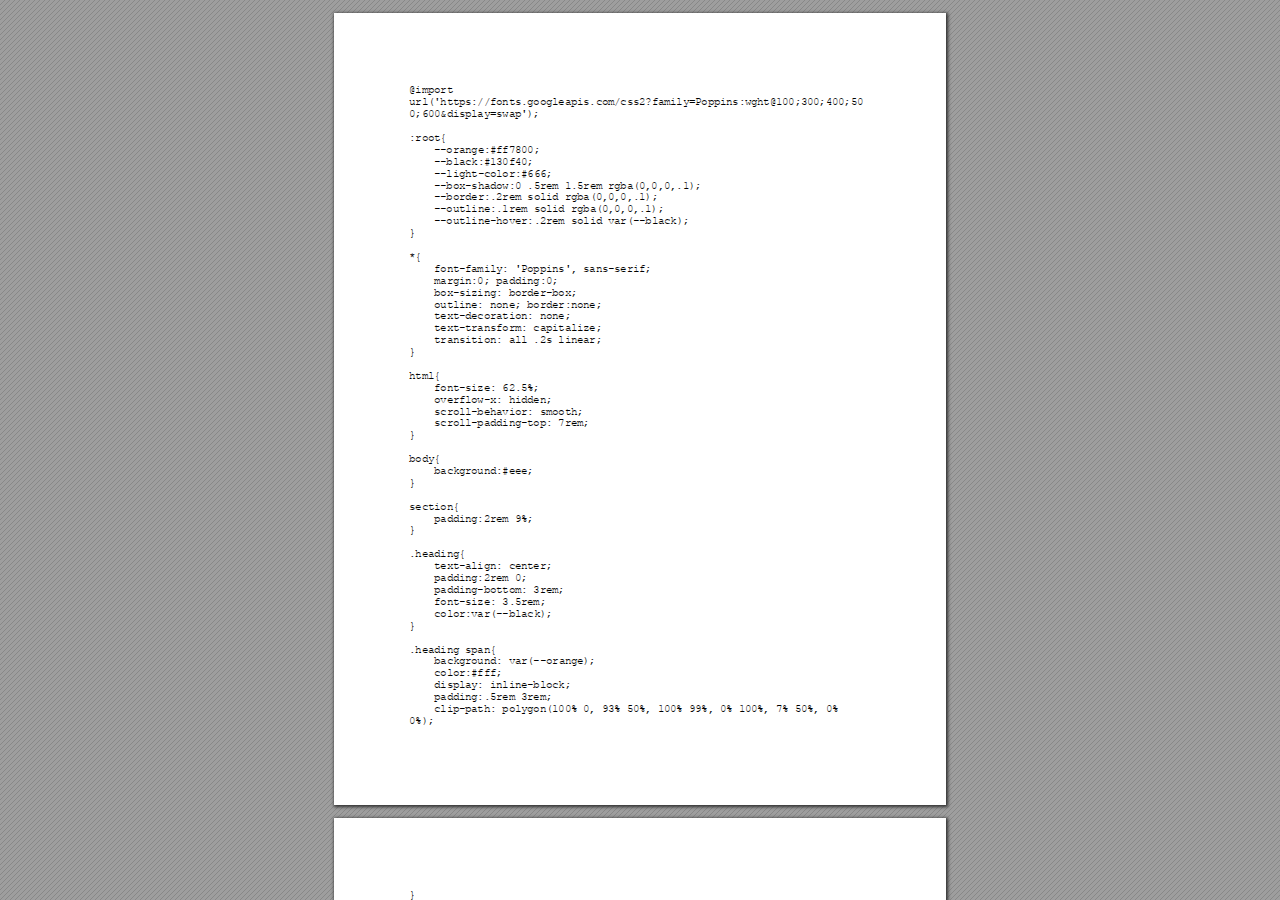
<file: baca.in/css/style.html>
<!DOCTYPE html>
<!-- Created by pdf2htmlEX (https://github.com/pdf2htmlEX/pdf2htmlEX) -->
<html xmlns="http://www.w3.org/1999/xhtml">
<head>
<meta charset="utf-8"/>
<meta name="generator" content="pdf2htmlEX"/>
<meta http-equiv="X-UA-Compatible" content="IE=edge,chrome=1"/>
<style type="text/css">
/*! 
 * Base CSS for pdf2htmlEX
 * Copyright 2012,2013 Lu Wang <coolwanglu@gmail.com> 
 * https://github.com/pdf2htmlEX/pdf2htmlEX/blob/master/share/LICENSE
 */#sidebar{position:absolute;top:0;left:0;bottom:0;width:250px;padding:0;margin:0;overflow:auto}#page-container{position:absolute;top:0;left:0;margin:0;padding:0;border:0}@media screen{#sidebar.opened+#page-container{left:250px}#page-container{bottom:0;right:0;overflow:auto}.loading-indicator{display:none}.loading-indicator.active{display:block;position:absolute;width:64px;height:64px;top:50%;left:50%;margin-top:-32px;margin-left:-32px}.loading-indicator img{position:absolute;top:0;left:0;bottom:0;right:0}}@media print{@page{margin:0}html{margin:0}body{margin:0;-webkit-print-color-adjust:exact}#sidebar{display:none}#page-container{width:auto;height:auto;overflow:visible;background-color:transparent}.d{display:none}}.pf{position:relative;background-color:white;overflow:hidden;margin:0;border:0}.pc{position:absolute;border:0;padding:0;margin:0;top:0;left:0;width:100%;height:100%;overflow:hidden;display:block;transform-origin:0 0;-ms-transform-origin:0 0;-webkit-transform-origin:0 0}.pc.opened{display:block}.bf{position:absolute;border:0;margin:0;top:0;bottom:0;width:100%;height:100%;-ms-user-select:none;-moz-user-select:none;-webkit-user-select:none;user-select:none}.bi{position:absolute;border:0;margin:0;-ms-user-select:none;-moz-user-select:none;-webkit-user-select:none;user-select:none}@media print{.pf{margin:0;box-shadow:none;page-break-after:always;page-break-inside:avoid}@-moz-document url-prefix(){.pf{overflow:visible;border:1px solid #fff}.pc{overflow:visible}}}.c{position:absolute;border:0;padding:0;margin:0;overflow:hidden;display:block}.t{position:absolute;white-space:pre;font-size:1px;transform-origin:0 100%;-ms-transform-origin:0 100%;-webkit-transform-origin:0 100%;unicode-bidi:bidi-override;-moz-font-feature-settings:"liga" 0}.t:after{content:''}.t:before{content:'';display:inline-block}.t span{position:relative;unicode-bidi:bidi-override}._{display:inline-block;color:transparent;z-index:-1}::selection{background:rgba(127,255,255,0.4)}::-moz-selection{background:rgba(127,255,255,0.4)}.pi{display:none}.d{position:absolute;transform-origin:0 100%;-ms-transform-origin:0 100%;-webkit-transform-origin:0 100%}.it{border:0;background-color:rgba(255,255,255,0.0)}.ir:hover{cursor:pointer}</style>
<style type="text/css">
/*! 
 * Fancy styles for pdf2htmlEX
 * Copyright 2012,2013 Lu Wang <coolwanglu@gmail.com> 
 * https://github.com/pdf2htmlEX/pdf2htmlEX/blob/master/share/LICENSE
 */@keyframes fadein{from{opacity:0}to{opacity:1}}@-webkit-keyframes fadein{from{opacity:0}to{opacity:1}}@keyframes swing{0{transform:rotate(0)}10%{transform:rotate(0)}90%{transform:rotate(720deg)}100%{transform:rotate(720deg)}}@-webkit-keyframes swing{0{-webkit-transform:rotate(0)}10%{-webkit-transform:rotate(0)}90%{-webkit-transform:rotate(720deg)}100%{-webkit-transform:rotate(720deg)}}@media screen{#sidebar{background-color:#2f3236;background-image:url("[data-uri]")}#outline{font-family:Georgia,Times,"Times New Roman",serif;font-size:13px;margin:2em 1em}#outline ul{padding:0}#outline li{list-style-type:none;margin:1em 0}#outline li>ul{margin-left:1em}#outline a,#outline a:visited,#outline a:hover,#outline a:active{line-height:1.2;color:#e8e8e8;text-overflow:ellipsis;white-space:nowrap;text-decoration:none;display:block;overflow:hidden;outline:0}#outline a:hover{color:#0cf}#page-container{background-color:#9e9e9e;background-image:url("[data-uri]");-webkit-transition:left 500ms;transition:left 500ms}.pf{margin:13px auto;box-shadow:1px 1px 3px 1px #333;border-collapse:separate}.pc.opened{-webkit-animation:fadein 100ms;animation:fadein 100ms}.loading-indicator.active{-webkit-animation:swing 1.5s ease-in-out .01s infinite alternate none;animation:swing 1.5s ease-in-out .01s infinite alternate none}.checked{background:no-repeat url([data-uri])}}</style>
<style type="text/css">
.ff0{font-family:sans-serif;visibility:hidden;}
@font-face{font-family:ff1;src:url('[data-uri]')format("woff");}.ff1{font-family:ff1;line-height:0.866699;font-style:normal;font-weight:normal;visibility:visible;}
.m0{transform:matrix(0.250000,0.000000,0.000000,0.250000,0,0);-ms-transform:matrix(0.250000,0.000000,0.000000,0.250000,0,0);-webkit-transform:matrix(0.250000,0.000000,0.000000,0.250000,0,0);}
.v0{vertical-align:0.000000px;}
.ls1{letter-spacing:-0.384000px;}
.ls0{letter-spacing:0.000000px;}
.ls2{letter-spacing:0.096000px;}
.sc_{text-shadow:none;}
.sc0{text-shadow:-0.015em 0 transparent,0 0.015em transparent,0.015em 0 transparent,0 -0.015em  transparent;}
@media screen and (-webkit-min-device-pixel-ratio:0){
.sc_{-webkit-text-stroke:0px transparent;}
.sc0{-webkit-text-stroke:0.015em transparent;text-shadow:none;}
}
.ws2{word-spacing:-25.440000px;}
.ws0{word-spacing:-25.344000px;}
.ws1{word-spacing:-24.960000px;}
.ws3{word-spacing:0.000000px;}
._0{margin-left:-1.098240px;}
.fc0{color:rgb(0,0,0);}
.fs0{font-size:42.240000px;}
.y0{bottom:-0.500000px;}
.y1{bottom:0.000000px;}
.y37{bottom:80.544000px;}
.y36{bottom:92.424000px;}
.y35{bottom:104.300000px;}
.y34{bottom:116.180000px;}
.y33{bottom:128.060000px;}
.y32{bottom:139.940000px;}
.y31{bottom:151.820000px;}
.y30{bottom:163.700000px;}
.y2f{bottom:175.700000px;}
.y2e{bottom:187.580000px;}
.y2d{bottom:199.460000px;}
.y2c{bottom:211.370000px;}
.y2b{bottom:223.250000px;}
.y2a{bottom:235.130000px;}
.y29{bottom:247.010000px;}
.y28{bottom:258.890000px;}
.y27{bottom:270.890000px;}
.y26{bottom:282.770000px;}
.y25{bottom:294.650000px;}
.y24{bottom:306.530000px;}
.y23{bottom:318.410000px;}
.y22{bottom:330.290000px;}
.y21{bottom:342.170000px;}
.y20{bottom:354.050000px;}
.y1f{bottom:365.930000px;}
.y1e{bottom:377.930000px;}
.y1d{bottom:389.830000px;}
.y1c{bottom:401.710000px;}
.y1b{bottom:413.590000px;}
.y1a{bottom:425.470000px;}
.y19{bottom:437.350000px;}
.y18{bottom:449.230000px;}
.y17{bottom:461.110000px;}
.y16{bottom:473.110000px;}
.y15{bottom:484.990000px;}
.y14{bottom:496.870000px;}
.y13{bottom:508.750000px;}
.y12{bottom:520.630000px;}
.y11{bottom:532.510000px;}
.y10{bottom:544.390000px;}
.yf{bottom:556.300000px;}
.ye{bottom:568.300000px;}
.yd{bottom:580.180000px;}
.yc{bottom:592.060000px;}
.yb{bottom:603.940000px;}
.ya{bottom:615.820000px;}
.y9{bottom:627.700000px;}
.y8{bottom:639.580000px;}
.y7{bottom:651.460000px;}
.y6{bottom:663.460000px;}
.y5{bottom:675.340000px;}
.y4{bottom:687.220000px;}
.y3{bottom:699.100000px;}
.y2{bottom:710.980000px;}
.h2{height:28.648125px;}
.h0{height:792.000000px;}
.h1{height:792.500000px;}
.w2{width:611.999991px;}
.w0{width:612.000000px;}
.w1{width:612.500000px;}
.x0{left:0.000000px;}
.x1{left:75.023991px;}
@media print{
.v0{vertical-align:0.000000pt;}
.ls1{letter-spacing:-0.512000pt;}
.ls0{letter-spacing:0.000000pt;}
.ls2{letter-spacing:0.128000pt;}
.ws2{word-spacing:-33.920000pt;}
.ws0{word-spacing:-33.792000pt;}
.ws1{word-spacing:-33.280000pt;}
.ws3{word-spacing:0.000000pt;}
._0{margin-left:-1.464320pt;}
.fs0{font-size:56.320000pt;}
.y0{bottom:-0.666667pt;}
.y1{bottom:0.000000pt;}
.y37{bottom:107.392000pt;}
.y36{bottom:123.232000pt;}
.y35{bottom:139.066667pt;}
.y34{bottom:154.906667pt;}
.y33{bottom:170.746667pt;}
.y32{bottom:186.586667pt;}
.y31{bottom:202.426667pt;}
.y30{bottom:218.266667pt;}
.y2f{bottom:234.266667pt;}
.y2e{bottom:250.106667pt;}
.y2d{bottom:265.946667pt;}
.y2c{bottom:281.826667pt;}
.y2b{bottom:297.666667pt;}
.y2a{bottom:313.506667pt;}
.y29{bottom:329.346667pt;}
.y28{bottom:345.186667pt;}
.y27{bottom:361.186667pt;}
.y26{bottom:377.026667pt;}
.y25{bottom:392.866667pt;}
.y24{bottom:408.706667pt;}
.y23{bottom:424.546667pt;}
.y22{bottom:440.386667pt;}
.y21{bottom:456.226667pt;}
.y20{bottom:472.066667pt;}
.y1f{bottom:487.906667pt;}
.y1e{bottom:503.906667pt;}
.y1d{bottom:519.773333pt;}
.y1c{bottom:535.613333pt;}
.y1b{bottom:551.453333pt;}
.y1a{bottom:567.293333pt;}
.y19{bottom:583.133333pt;}
.y18{bottom:598.973333pt;}
.y17{bottom:614.813333pt;}
.y16{bottom:630.813333pt;}
.y15{bottom:646.653333pt;}
.y14{bottom:662.493333pt;}
.y13{bottom:678.333333pt;}
.y12{bottom:694.173333pt;}
.y11{bottom:710.013333pt;}
.y10{bottom:725.853333pt;}
.yf{bottom:741.733333pt;}
.ye{bottom:757.733333pt;}
.yd{bottom:773.573333pt;}
.yc{bottom:789.413333pt;}
.yb{bottom:805.253333pt;}
.ya{bottom:821.093333pt;}
.y9{bottom:836.933333pt;}
.y8{bottom:852.773333pt;}
.y7{bottom:868.613333pt;}
.y6{bottom:884.613333pt;}
.y5{bottom:900.453333pt;}
.y4{bottom:916.293333pt;}
.y3{bottom:932.133333pt;}
.y2{bottom:947.973333pt;}
.h2{height:38.197500pt;}
.h0{height:1056.000000pt;}
.h1{height:1056.666667pt;}
.w2{width:815.999988pt;}
.w0{width:816.000000pt;}
.w1{width:816.666667pt;}
.x0{left:0.000000pt;}
.x1{left:100.031988pt;}
}
</style>
<script>
/*
 Copyright 2012 Mozilla Foundation 
 Copyright 2013 Lu Wang <coolwanglu@gmail.com>
 Apachine License Version 2.0 
*/
(function(){function b(a,b,e,f){var c=(a.className||"").split(/\s+/g);""===c[0]&&c.shift();var d=c.indexOf(b);0>d&&e&&c.push(b);0<=d&&f&&c.splice(d,1);a.className=c.join(" ");return 0<=d}if(!("classList"in document.createElement("div"))){var e={add:function(a){b(this.element,a,!0,!1)},contains:function(a){return b(this.element,a,!1,!1)},remove:function(a){b(this.element,a,!1,!0)},toggle:function(a){b(this.element,a,!0,!0)}};Object.defineProperty(HTMLElement.prototype,"classList",{get:function(){if(this._classList)return this._classList;
var a=Object.create(e,{element:{value:this,writable:!1,enumerable:!0}});Object.defineProperty(this,"_classList",{value:a,writable:!1,enumerable:!1});return a},enumerable:!0})}})();
</script>
<script>
(function(){/*
 pdf2htmlEX.js: Core UI functions for pdf2htmlEX 
 Copyright 2012,2013 Lu Wang <coolwanglu@gmail.com> and other contributors 
 https://github.com/pdf2htmlEX/pdf2htmlEX/blob/master/share/LICENSE 
*/
var pdf2htmlEX=window.pdf2htmlEX=window.pdf2htmlEX||{},CSS_CLASS_NAMES={page_frame:"pf",page_content_box:"pc",page_data:"pi",background_image:"bi",link:"l",input_radio:"ir",__dummy__:"no comma"},DEFAULT_CONFIG={container_id:"page-container",sidebar_id:"sidebar",outline_id:"outline",loading_indicator_cls:"loading-indicator",preload_pages:3,render_timeout:100,scale_step:0.9,key_handler:!0,hashchange_handler:!0,view_history_handler:!0,__dummy__:"no comma"},EPS=1E-6;
function invert(a){var b=a[0]*a[3]-a[1]*a[2];return[a[3]/b,-a[1]/b,-a[2]/b,a[0]/b,(a[2]*a[5]-a[3]*a[4])/b,(a[1]*a[4]-a[0]*a[5])/b]}function transform(a,b){return[a[0]*b[0]+a[2]*b[1]+a[4],a[1]*b[0]+a[3]*b[1]+a[5]]}function get_page_number(a){return parseInt(a.getAttribute("data-page-no"),16)}function disable_dragstart(a){for(var b=0,c=a.length;b<c;++b)a[b].addEventListener("dragstart",function(){return!1},!1)}
function clone_and_extend_objs(a){for(var b={},c=0,e=arguments.length;c<e;++c){var h=arguments[c],d;for(d in h)h.hasOwnProperty(d)&&(b[d]=h[d])}return b}
function Page(a){if(a){this.shown=this.loaded=!1;this.page=a;this.num=get_page_number(a);this.original_height=a.clientHeight;this.original_width=a.clientWidth;var b=a.getElementsByClassName(CSS_CLASS_NAMES.page_content_box)[0];b&&(this.content_box=b,this.original_scale=this.cur_scale=this.original_height/b.clientHeight,this.page_data=JSON.parse(a.getElementsByClassName(CSS_CLASS_NAMES.page_data)[0].getAttribute("data-data")),this.ctm=this.page_data.ctm,this.ictm=invert(this.ctm),this.loaded=!0)}}
Page.prototype={hide:function(){this.loaded&&this.shown&&(this.content_box.classList.remove("opened"),this.shown=!1)},show:function(){this.loaded&&!this.shown&&(this.content_box.classList.add("opened"),this.shown=!0)},rescale:function(a){this.cur_scale=0===a?this.original_scale:a;this.loaded&&(a=this.content_box.style,a.msTransform=a.webkitTransform=a.transform="scale("+this.cur_scale.toFixed(3)+")");a=this.page.style;a.height=this.original_height*this.cur_scale+"px";a.width=this.original_width*this.cur_scale+
"px"},view_position:function(){var a=this.page,b=a.parentNode;return[b.scrollLeft-a.offsetLeft-a.clientLeft,b.scrollTop-a.offsetTop-a.clientTop]},height:function(){return this.page.clientHeight},width:function(){return this.page.clientWidth}};function Viewer(a){this.config=clone_and_extend_objs(DEFAULT_CONFIG,0<arguments.length?a:{});this.pages_loading=[];this.init_before_loading_content();var b=this;document.addEventListener("DOMContentLoaded",function(){b.init_after_loading_content()},!1)}
Viewer.prototype={scale:1,cur_page_idx:0,first_page_idx:0,init_before_loading_content:function(){this.pre_hide_pages()},initialize_radio_button:function(){for(var a=document.getElementsByClassName(CSS_CLASS_NAMES.input_radio),b=0;b<a.length;b++)a[b].addEventListener("click",function(){this.classList.toggle("checked")})},init_after_loading_content:function(){this.sidebar=document.getElementById(this.config.sidebar_id);this.outline=document.getElementById(this.config.outline_id);this.container=document.getElementById(this.config.container_id);
this.loading_indicator=document.getElementsByClassName(this.config.loading_indicator_cls)[0];for(var a=!0,b=this.outline.childNodes,c=0,e=b.length;c<e;++c)if("ul"===b[c].nodeName.toLowerCase()){a=!1;break}a||this.sidebar.classList.add("opened");this.find_pages();if(0!=this.pages.length){disable_dragstart(document.getElementsByClassName(CSS_CLASS_NAMES.background_image));this.config.key_handler&&this.register_key_handler();var h=this;this.config.hashchange_handler&&window.addEventListener("hashchange",
function(a){h.navigate_to_dest(document.location.hash.substring(1))},!1);this.config.view_history_handler&&window.addEventListener("popstate",function(a){a.state&&h.navigate_to_dest(a.state)},!1);this.container.addEventListener("scroll",function(){h.update_page_idx();h.schedule_render(!0)},!1);[this.container,this.outline].forEach(function(a){a.addEventListener("click",h.link_handler.bind(h),!1)});this.initialize_radio_button();this.render()}},find_pages:function(){for(var a=[],b={},c=this.container.childNodes,
e=0,h=c.length;e<h;++e){var d=c[e];d.nodeType===Node.ELEMENT_NODE&&d.classList.contains(CSS_CLASS_NAMES.page_frame)&&(d=new Page(d),a.push(d),b[d.num]=a.length-1)}this.pages=a;this.page_map=b},load_page:function(a,b,c){var e=this.pages;if(!(a>=e.length||(e=e[a],e.loaded||this.pages_loading[a]))){var e=e.page,h=e.getAttribute("data-page-url");if(h){this.pages_loading[a]=!0;var d=e.getElementsByClassName(this.config.loading_indicator_cls)[0];"undefined"===typeof d&&(d=this.loading_indicator.cloneNode(!0),
d.classList.add("active"),e.appendChild(d));var f=this,g=new XMLHttpRequest;g.open("GET",h,!0);g.onload=function(){if(200===g.status||0===g.status){var b=document.createElement("div");b.innerHTML=g.responseText;for(var d=null,b=b.childNodes,e=0,h=b.length;e<h;++e){var p=b[e];if(p.nodeType===Node.ELEMENT_NODE&&p.classList.contains(CSS_CLASS_NAMES.page_frame)){d=p;break}}b=f.pages[a];f.container.replaceChild(d,b.page);b=new Page(d);f.pages[a]=b;b.hide();b.rescale(f.scale);disable_dragstart(d.getElementsByClassName(CSS_CLASS_NAMES.background_image));
f.schedule_render(!1);c&&c(b)}delete f.pages_loading[a]};g.send(null)}void 0===b&&(b=this.config.preload_pages);0<--b&&(f=this,setTimeout(function(){f.load_page(a+1,b)},0))}},pre_hide_pages:function(){var a="@media screen{."+CSS_CLASS_NAMES.page_content_box+"{display:none;}}",b=document.createElement("style");b.styleSheet?b.styleSheet.cssText=a:b.appendChild(document.createTextNode(a));document.head.appendChild(b)},render:function(){for(var a=this.container,b=a.scrollTop,c=a.clientHeight,a=b-c,b=
b+c+c,c=this.pages,e=0,h=c.length;e<h;++e){var d=c[e],f=d.page,g=f.offsetTop+f.clientTop,f=g+f.clientHeight;g<=b&&f>=a?d.loaded?d.show():this.load_page(e):d.hide()}},update_page_idx:function(){var a=this.pages,b=a.length;if(!(2>b)){for(var c=this.container,e=c.scrollTop,c=e+c.clientHeight,h=-1,d=b,f=d-h;1<f;){var g=h+Math.floor(f/2),f=a[g].page;f.offsetTop+f.clientTop+f.clientHeight>=e?d=g:h=g;f=d-h}this.first_page_idx=d;for(var g=h=this.cur_page_idx,k=0;d<b;++d){var f=a[d].page,l=f.offsetTop+f.clientTop,
f=f.clientHeight;if(l>c)break;f=(Math.min(c,l+f)-Math.max(e,l))/f;if(d===h&&Math.abs(f-1)<=EPS){g=h;break}f>k&&(k=f,g=d)}this.cur_page_idx=g}},schedule_render:function(a){if(void 0!==this.render_timer){if(!a)return;clearTimeout(this.render_timer)}var b=this;this.render_timer=setTimeout(function(){delete b.render_timer;b.render()},this.config.render_timeout)},register_key_handler:function(){var a=this;window.addEventListener("DOMMouseScroll",function(b){if(b.ctrlKey){b.preventDefault();var c=a.container,
e=c.getBoundingClientRect(),c=[b.clientX-e.left-c.clientLeft,b.clientY-e.top-c.clientTop];a.rescale(Math.pow(a.config.scale_step,b.detail),!0,c)}},!1);window.addEventListener("keydown",function(b){var c=!1,e=b.ctrlKey||b.metaKey,h=b.altKey;switch(b.keyCode){case 61:case 107:case 187:e&&(a.rescale(1/a.config.scale_step,!0),c=!0);break;case 173:case 109:case 189:e&&(a.rescale(a.config.scale_step,!0),c=!0);break;case 48:e&&(a.rescale(0,!1),c=!0);break;case 33:h?a.scroll_to(a.cur_page_idx-1):a.container.scrollTop-=
a.container.clientHeight;c=!0;break;case 34:h?a.scroll_to(a.cur_page_idx+1):a.container.scrollTop+=a.container.clientHeight;c=!0;break;case 35:a.container.scrollTop=a.container.scrollHeight;c=!0;break;case 36:a.container.scrollTop=0,c=!0}c&&b.preventDefault()},!1)},rescale:function(a,b,c){var e=this.scale;this.scale=a=0===a?1:b?e*a:a;c||(c=[0,0]);b=this.container;c[0]+=b.scrollLeft;c[1]+=b.scrollTop;for(var h=this.pages,d=h.length,f=this.first_page_idx;f<d;++f){var g=h[f].page;if(g.offsetTop+g.clientTop>=
c[1])break}g=f-1;0>g&&(g=0);var g=h[g].page,k=g.clientWidth,f=g.clientHeight,l=g.offsetLeft+g.clientLeft,m=c[0]-l;0>m?m=0:m>k&&(m=k);k=g.offsetTop+g.clientTop;c=c[1]-k;0>c?c=0:c>f&&(c=f);for(f=0;f<d;++f)h[f].rescale(a);b.scrollLeft+=m/e*a+g.offsetLeft+g.clientLeft-m-l;b.scrollTop+=c/e*a+g.offsetTop+g.clientTop-c-k;this.schedule_render(!0)},fit_width:function(){var a=this.cur_page_idx;this.rescale(this.container.clientWidth/this.pages[a].width(),!0);this.scroll_to(a)},fit_height:function(){var a=this.cur_page_idx;
this.rescale(this.container.clientHeight/this.pages[a].height(),!0);this.scroll_to(a)},get_containing_page:function(a){for(;a;){if(a.nodeType===Node.ELEMENT_NODE&&a.classList.contains(CSS_CLASS_NAMES.page_frame)){a=get_page_number(a);var b=this.page_map;return a in b?this.pages[b[a]]:null}a=a.parentNode}return null},link_handler:function(a){var b=a.target,c=b.getAttribute("data-dest-detail");if(c){if(this.config.view_history_handler)try{var e=this.get_current_view_hash();window.history.replaceState(e,
"","#"+e);window.history.pushState(c,"","#"+c)}catch(h){}this.navigate_to_dest(c,this.get_containing_page(b));a.preventDefault()}},navigate_to_dest:function(a,b){try{var c=JSON.parse(a)}catch(e){return}if(c instanceof Array){var h=c[0],d=this.page_map;if(h in d){for(var f=d[h],h=this.pages[f],d=2,g=c.length;d<g;++d){var k=c[d];if(null!==k&&"number"!==typeof k)return}for(;6>c.length;)c.push(null);var g=b||this.pages[this.cur_page_idx],d=g.view_position(),d=transform(g.ictm,[d[0],g.height()-d[1]]),
g=this.scale,l=[0,0],m=!0,k=!1,n=this.scale;switch(c[1]){case "XYZ":l=[null===c[2]?d[0]:c[2]*n,null===c[3]?d[1]:c[3]*n];g=c[4];if(null===g||0===g)g=this.scale;k=!0;break;case "Fit":case "FitB":l=[0,0];k=!0;break;case "FitH":case "FitBH":l=[0,null===c[2]?d[1]:c[2]*n];k=!0;break;case "FitV":case "FitBV":l=[null===c[2]?d[0]:c[2]*n,0];k=!0;break;case "FitR":l=[c[2]*n,c[5]*n],m=!1,k=!0}if(k){this.rescale(g,!1);var p=this,c=function(a){l=transform(a.ctm,l);m&&(l[1]=a.height()-l[1]);p.scroll_to(f,l)};h.loaded?
c(h):(this.load_page(f,void 0,c),this.scroll_to(f))}}}},scroll_to:function(a,b){var c=this.pages;if(!(0>a||a>=c.length)){c=c[a].view_position();void 0===b&&(b=[0,0]);var e=this.container;e.scrollLeft+=b[0]-c[0];e.scrollTop+=b[1]-c[1]}},get_current_view_hash:function(){var a=[],b=this.pages[this.cur_page_idx];a.push(b.num);a.push("XYZ");var c=b.view_position(),c=transform(b.ictm,[c[0],b.height()-c[1]]);a.push(c[0]/this.scale);a.push(c[1]/this.scale);a.push(this.scale);return JSON.stringify(a)}};
pdf2htmlEX.Viewer=Viewer;})();
</script>
<script>
try{
pdf2htmlEX.defaultViewer = new pdf2htmlEX.Viewer({});
}catch(e){}
</script>
<title></title>
</head>
<body>
<div id="sidebar">
<div id="outline">
</div>
</div>
<div id="page-container">
<div id="pf1" class="pf w0 h0" data-page-no="1"><div class="pc pc1 w0 h0"><img class="bi x0 y0 w1 h1" alt="" src="[data-uri]"/><div class="c x0 y1 w2 h0"><div class="t m0 x1 h2 y2 ff1 fs0 fc0 sc0 ls0 ws3">@import </div><div class="t m0 x1 h2 y3 ff1 fs0 fc0 sc0 ls0 ws0">url(&apos;http<span class="_ _0"></span>s://font<span class="_ _0"></span>s.googlea<span class="_ _0"></span>pis.com/<span class="_ _0"></span>css2?fami<span class="_ _0"></span>ly=Pop<span class="_ _0"></span>pins:wgh<span class="_ _0"></span>t@100;300<span class="_ _0"></span>;400;50</div><div class="t m0 x1 h2 y4 ff1 fs0 fc0 sc0 ls0 ws3">0;600&amp;dis<span class="_ _0"></span>play=swa<span class="_ _0"></span>p&apos;); </div><div class="t m0 x1 h2 y5 ff1 fs0 fc0 sc0 ls0 ws3"> </div><div class="t m0 x1 h2 y6 ff1 fs0 fc0 sc0 ls0 ws3">:root{ </div><div class="t m0 x1 h2 y7 ff1 fs0 fc0 sc0 ls0 ws3">    <span class="ls1 ws1">--</span>orange:#f<span class="_ _0"></span>f7800; </div><div class="t m0 x1 h2 y8 ff1 fs0 fc0 sc0 ls0 ws3">    <span class="ls1 ws1">--</span>black:#13<span class="_ _0"></span>0f40; </div><div class="t m0 x1 h2 y9 ff1 fs0 fc0 sc0 ls0 ws3">    <span class="ls1 ws1">--</span>light-col<span class="_ _0"></span>or:#666;<span class="_ _0"></span> </div><div class="t m0 x1 h2 ya ff1 fs0 fc0 sc0 ls0 ws3">    <span class="ls1 ws1">--</span>box-shado<span class="_ _0"></span>w:0 .5rem<span class="_ _0"></span> 1.5rem <span class="_ _0"></span>rgba(0<span class="_ _0"></span>,0,0,.1); </div><div class="t m0 x1 h2 yb ff1 fs0 fc0 sc0 ls0 ws3">    <span class="ls1 ws1">--</span>border:.2<span class="_ _0"></span>rem solid<span class="_ _0"></span> rgba(0,<span class="_ _0"></span>0,0,.1);<span class="_ _0"></span> </div><div class="t m0 x1 h2 yc ff1 fs0 fc0 sc0 ls0 ws3">    <span class="ls1 ws1">--</span>outline:.<span class="_ _0"></span>1rem soli<span class="_ _0"></span>d rgba(0<span class="_ _0"></span>,0,0,.<span class="_ _0"></span>1); </div><div class="t m0 x1 h2 yd ff1 fs0 fc0 sc0 ls0 ws3">    <span class="ls1 ws1">--</span>outline-h<span class="_ _0"></span>over:.2re<span class="_ _0"></span>m solid <span class="_ _0"></span>var(<span class="ls2 ws2">--<span class="_ _0"></span><span class="ls0 ws3">black); </span></span></div><div class="t m0 x1 h2 ye ff1 fs0 fc0 sc0 ls0 ws3">} </div><div class="t m0 x1 h2 yf ff1 fs0 fc0 sc0 ls0 ws3"> </div><div class="t m0 x1 h2 y10 ff1 fs0 fc0 sc0 ls2 ws2">*{<span class="ls0 ws3"> </span></div><div class="t m0 x1 h2 y11 ff1 fs0 fc0 sc0 ls0 ws3">    font-<span class="_ _0"></span>family: <span class="_ _0"></span>&apos;Poppins&apos;<span class="_ _0"></span>, sans-s<span class="_ _0"></span>erif; </div><div class="t m0 x1 h2 y12 ff1 fs0 fc0 sc0 ls0 ws3">    margi<span class="_ _0"></span>n:0; pad<span class="_ _0"></span>ding:0; </div><div class="t m0 x1 h2 y13 ff1 fs0 fc0 sc0 ls0 ws3">    box-s<span class="_ _0"></span>izing: b<span class="_ _0"></span>order-box;<span class="_ _0"></span> </div><div class="t m0 x1 h2 y14 ff1 fs0 fc0 sc0 ls0 ws3">    outli<span class="_ _0"></span>ne: none<span class="_ _0"></span>; border:<span class="_ _0"></span>none; </div><div class="t m0 x1 h2 y15 ff1 fs0 fc0 sc0 ls0 ws3">    text-<span class="_ _0"></span>decorati<span class="_ _0"></span>on: none; </div><div class="t m0 x1 h2 y16 ff1 fs0 fc0 sc0 ls0 ws3">    text-<span class="_ _0"></span>transfor<span class="_ _0"></span>m: capita<span class="_ _0"></span>lize; </div><div class="t m0 x1 h2 y17 ff1 fs0 fc0 sc0 ls0 ws3">    trans<span class="_ _0"></span>ition: a<span class="_ _0"></span>ll .2s li<span class="_ _0"></span>near; </div><div class="t m0 x1 h2 y18 ff1 fs0 fc0 sc0 ls0 ws3">} </div><div class="t m0 x1 h2 y19 ff1 fs0 fc0 sc0 ls0 ws3"> </div><div class="t m0 x1 h2 y1a ff1 fs0 fc0 sc0 ls0 ws3">html{ </div><div class="t m0 x1 h2 y1b ff1 fs0 fc0 sc0 ls0 ws3">    font-<span class="_ _0"></span>size: 62<span class="_ _0"></span>.5%; </div><div class="t m0 x1 h2 y1c ff1 fs0 fc0 sc0 ls0 ws3">    overf<span class="_ _0"></span>low-x: h<span class="_ _0"></span>idden; </div><div class="t m0 x1 h2 y1d ff1 fs0 fc0 sc0 ls0 ws3">    scrol<span class="_ _0"></span>l-behavi<span class="_ _0"></span>or: smoot<span class="_ _0"></span>h; </div><div class="t m0 x1 h2 y1e ff1 fs0 fc0 sc0 ls0 ws3">    scrol<span class="_ _0"></span>l-paddin<span class="_ _0"></span>g-top: 7rem<span class="_ _0"></span>; </div><div class="t m0 x1 h2 y1f ff1 fs0 fc0 sc0 ls0 ws3">} </div><div class="t m0 x1 h2 y20 ff1 fs0 fc0 sc0 ls0 ws3"> </div><div class="t m0 x1 h2 y21 ff1 fs0 fc0 sc0 ls0 ws3">body{ </div><div class="t m0 x1 h2 y22 ff1 fs0 fc0 sc0 ls0 ws3">    backg<span class="_ _0"></span>round:#e<span class="_ _0"></span>ee; </div><div class="t m0 x1 h2 y23 ff1 fs0 fc0 sc0 ls0 ws3">} </div><div class="t m0 x1 h2 y24 ff1 fs0 fc0 sc0 ls0 ws3"> </div><div class="t m0 x1 h2 y25 ff1 fs0 fc0 sc0 ls0 ws3">section{<span class="_ _0"></span> </div><div class="t m0 x1 h2 y26 ff1 fs0 fc0 sc0 ls0 ws3">    paddi<span class="_ _0"></span>ng:2rem <span class="_ _0"></span>9%; </div><div class="t m0 x1 h2 y27 ff1 fs0 fc0 sc0 ls0 ws3">} </div><div class="t m0 x1 h2 y28 ff1 fs0 fc0 sc0 ls0 ws3"> </div><div class="t m0 x1 h2 y29 ff1 fs0 fc0 sc0 ls0 ws3">.heading{<span class="_ _0"></span> </div><div class="t m0 x1 h2 y2a ff1 fs0 fc0 sc0 ls0 ws3">    text-<span class="_ _0"></span>align: c<span class="_ _0"></span>enter; </div><div class="t m0 x1 h2 y2b ff1 fs0 fc0 sc0 ls0 ws3">    paddi<span class="_ _0"></span>ng:2rem <span class="_ _0"></span>0; </div><div class="t m0 x1 h2 y2c ff1 fs0 fc0 sc0 ls0 ws3">    paddi<span class="_ _0"></span>ng-botto<span class="_ _0"></span>m: 3rem;<span class="_ _0"></span> </div><div class="t m0 x1 h2 y2d ff1 fs0 fc0 sc0 ls0 ws3">    font-<span class="_ _0"></span>size: 3.<span class="_ _0"></span>5rem; </div><div class="t m0 x1 h2 y2e ff1 fs0 fc0 sc0 ls0 ws3">    color<span class="_ _0"></span>:var(<span class="ls1 ws1">--</span>black);<span class="_ _0"></span> </div><div class="t m0 x1 h2 y2f ff1 fs0 fc0 sc0 ls0 ws3">} </div><div class="t m0 x1 h2 y30 ff1 fs0 fc0 sc0 ls0 ws3"> </div><div class="t m0 x1 h2 y31 ff1 fs0 fc0 sc0 ls0 ws3">.heading <span class="_ _0"></span>span{ </div><div class="t m0 x1 h2 y32 ff1 fs0 fc0 sc0 ls0 ws3">    backg<span class="_ _0"></span>round: v<span class="_ _0"></span>ar(<span class="ls2 ws2">--</span>oran<span class="_ _0"></span>ge); </div><div class="t m0 x1 h2 y33 ff1 fs0 fc0 sc0 ls0 ws3">    color<span class="_ _0"></span>:#fff; </div><div class="t m0 x1 h2 y34 ff1 fs0 fc0 sc0 ls0 ws3">    displ<span class="_ _0"></span>ay: inli<span class="_ _0"></span>ne-block; </div><div class="t m0 x1 h2 y35 ff1 fs0 fc0 sc0 ls0 ws3">    paddi<span class="_ _0"></span>ng:.5rem<span class="_ _0"></span> 3rem; </div><div class="t m0 x1 h2 y36 ff1 fs0 fc0 sc0 ls0 ws3">    clip-<span class="_ _0"></span>path: po<span class="_ _0"></span>lygon(100<span class="_ _0"></span>% 0, 93%<span class="_ _0"></span> 50%, 100<span class="_ _0"></span>% 99%,<span class="_ _0"></span> 0% 100%<span class="_ _0"></span>, 7% 50%,<span class="_ _0"></span> 0% </div><div class="t m0 x1 h2 y37 ff1 fs0 fc0 sc0 ls0 ws3">0%); </div></div></div><div class="pi" data-data='{"ctm":[1.000000,0.000000,0.000000,1.000000,0.000000,0.000000]}'></div></div>
<div id="pf2" class="pf w0 h0" data-page-no="2"><div class="pc pc2 w0 h0"><img class="bi x0 y0 w1 h1" alt="" src="[data-uri]"/><div class="c x0 y1 w2 h0"><div class="t m0 x1 h2 y2 ff1 fs0 fc0 sc0 ls0 ws3">} </div><div class="t m0 x1 h2 y3 ff1 fs0 fc0 sc0 ls0 ws3"> </div><div class="t m0 x1 h2 y4 ff1 fs0 fc0 sc0 ls0 ws3">.btn{ </div><div class="t m0 x1 h2 y5 ff1 fs0 fc0 sc0 ls0 ws3">    margi<span class="_ _0"></span>n-top: 1<span class="_ _0"></span>rem; </div><div class="t m0 x1 h2 y6 ff1 fs0 fc0 sc0 ls0 ws3">    displ<span class="_ _0"></span>ay: inli<span class="_ _0"></span>ne-block; </div><div class="t m0 x1 h2 y7 ff1 fs0 fc0 sc0 ls0 ws3">    paddi<span class="_ _0"></span>ng:.8rem<span class="_ _0"></span> 3rem; </div><div class="t m0 x1 h2 y8 ff1 fs0 fc0 sc0 ls0 ws3">    font-<span class="_ _0"></span>size: 1.<span class="_ _0"></span>7rem; </div><div class="t m0 x1 h2 y9 ff1 fs0 fc0 sc0 ls0 ws3">    borde<span class="_ _0"></span>r-radius<span class="_ _0"></span>: .5rem;<span class="_ _0"></span> </div><div class="t m0 x1 h2 ya ff1 fs0 fc0 sc0 ls0 ws3">    borde<span class="_ _0"></span>r:.2rem <span class="_ _0"></span>solid var<span class="_ _0"></span>(<span class="ls1 ws1">--</span>black); </div><div class="t m0 x1 h2 yb ff1 fs0 fc0 sc0 ls0 ws3">    color<span class="_ _0"></span>:var(<span class="ls1 ws1">--</span>black);<span class="_ _0"></span> </div><div class="t m0 x1 h2 yc ff1 fs0 fc0 sc0 ls0 ws3">    curso<span class="_ _0"></span>r: point<span class="_ _0"></span>er; </div><div class="t m0 x1 h2 yd ff1 fs0 fc0 sc0 ls0 ws3">    backg<span class="_ _0"></span>round: n<span class="_ _0"></span>one; </div><div class="t m0 x1 h2 ye ff1 fs0 fc0 sc0 ls0 ws3">} </div><div class="t m0 x1 h2 yf ff1 fs0 fc0 sc0 ls0 ws3"> </div><div class="t m0 x1 h2 y10 ff1 fs0 fc0 sc0 ls0 ws3">.btn:hove<span class="_ _0"></span>r{ </div><div class="t m0 x1 h2 y11 ff1 fs0 fc0 sc0 ls0 ws3">    backg<span class="_ _0"></span>round: v<span class="_ _0"></span>ar(<span class="ls2 ws2">--</span>oran<span class="_ _0"></span>ge); </div><div class="t m0 x1 h2 y12 ff1 fs0 fc0 sc0 ls0 ws3">    color<span class="_ _0"></span>:#fff; </div><div class="t m0 x1 h2 y13 ff1 fs0 fc0 sc0 ls0 ws3">} </div><div class="t m0 x1 h2 y14 ff1 fs0 fc0 sc0 ls0 ws3"> </div><div class="t m0 x1 h2 y15 ff1 fs0 fc0 sc0 ls0 ws3">.header{<span class="_ _0"></span> </div><div class="t m0 x1 h2 y16 ff1 fs0 fc0 sc0 ls0 ws3">    posit<span class="_ _0"></span>ion: fix<span class="_ _0"></span>ed; </div><div class="t m0 x1 h2 y17 ff1 fs0 fc0 sc0 ls0 ws3">    top:0<span class="_ _0"></span>; left:0<span class="_ _0"></span>; right: <span class="_ _0"></span>0; </div><div class="t m0 x1 h2 y18 ff1 fs0 fc0 sc0 ls0 ws3">    z-ind<span class="_ _0"></span>ex: 1000<span class="_ _0"></span>; </div><div class="t m0 x1 h2 y19 ff1 fs0 fc0 sc0 ls0 ws3">    displ<span class="_ _0"></span>ay: flex<span class="_ _0"></span>; </div><div class="t m0 x1 h2 y1a ff1 fs0 fc0 sc0 ls0 ws3">    align<span class="_ _0"></span>-items: <span class="_ _0"></span>center; </div><div class="t m0 x1 h2 y1b ff1 fs0 fc0 sc0 ls0 ws3">    justi<span class="_ _0"></span>fy-conte<span class="_ _0"></span>nt: space-b<span class="_ _0"></span>etween<span class="_ _0"></span>; </div><div class="t m0 x1 h2 y1c ff1 fs0 fc0 sc0 ls0 ws3">    paddi<span class="_ _0"></span>ng:2rem <span class="_ _0"></span>9%; </div><div class="t m0 x1 h2 y1d ff1 fs0 fc0 sc0 ls0 ws3">    backg<span class="_ _0"></span>round:#f<span class="_ _0"></span>ff; </div><div class="t m0 x1 h2 y1e ff1 fs0 fc0 sc0 ls0 ws3">    box-s<span class="_ _0"></span>hadow: v<span class="_ _0"></span>ar(<span class="ls2 ws2">--</span>box-<span class="_ _0"></span>shadow);<span class="_ _0"></span> </div><div class="t m0 x1 h2 y1f ff1 fs0 fc0 sc0 ls0 ws3">} </div><div class="t m0 x1 h2 y20 ff1 fs0 fc0 sc0 ls0 ws3"> </div><div class="t m0 x1 h2 y21 ff1 fs0 fc0 sc0 ls0 ws3">.header .<span class="_ _0"></span>logo{ </div><div class="t m0 x1 h2 y22 ff1 fs0 fc0 sc0 ls0 ws3">    font-<span class="_ _0"></span>size: 2.<span class="_ _0"></span>5rem; </div><div class="t m0 x1 h2 y23 ff1 fs0 fc0 sc0 ls0 ws3">    font-<span class="_ _0"></span>weight: <span class="_ _0"></span>bolder; </div><div class="t m0 x1 h2 y24 ff1 fs0 fc0 sc0 ls0 ws3">    color<span class="_ _0"></span>:var(<span class="ls1 ws1">--</span>black);<span class="_ _0"></span> </div><div class="t m0 x1 h2 y25 ff1 fs0 fc0 sc0 ls0 ws3">} </div><div class="t m0 x1 h2 y26 ff1 fs0 fc0 sc0 ls0 ws3"> </div><div class="t m0 x1 h2 y27 ff1 fs0 fc0 sc0 ls0 ws3">.header .<span class="_ _0"></span>logo i{<span class="_ _0"></span> </div><div class="t m0 x1 h2 y28 ff1 fs0 fc0 sc0 ls0 ws3">    color<span class="_ _0"></span>:var(<span class="ls1 ws1">--</span>orange);<span class="_ _0"></span> </div><div class="t m0 x1 h2 y29 ff1 fs0 fc0 sc0 ls0 ws3">} </div><div class="t m0 x1 h2 y2a ff1 fs0 fc0 sc0 ls0 ws3"> </div><div class="t m0 x1 h2 y2b ff1 fs0 fc0 sc0 ls0 ws3">.header .<span class="_ _0"></span>navbar a<span class="_ _0"></span>{ </div><div class="t m0 x1 h2 y2c ff1 fs0 fc0 sc0 ls0 ws3">    font-<span class="_ _0"></span>size: 1.<span class="_ _0"></span>7rem; </div><div class="t m0 x1 h2 y2d ff1 fs0 fc0 sc0 ls0 ws3">    margi<span class="_ _0"></span>n:0 1rem<span class="_ _0"></span>; </div><div class="t m0 x1 h2 y2e ff1 fs0 fc0 sc0 ls0 ws3">    color<span class="_ _0"></span>:var(<span class="ls1 ws1">--</span>black);<span class="_ _0"></span> </div><div class="t m0 x1 h2 y2f ff1 fs0 fc0 sc0 ls0 ws3">} </div><div class="t m0 x1 h2 y30 ff1 fs0 fc0 sc0 ls0 ws3"> </div><div class="t m0 x1 h2 y31 ff1 fs0 fc0 sc0 ls0 ws3">.header .<span class="_ _0"></span>navbar a<span class="_ _0"></span>:hover{ </div><div class="t m0 x1 h2 y32 ff1 fs0 fc0 sc0 ls0 ws3">    color<span class="_ _0"></span>:var(<span class="ls1 ws1">--</span>orange);<span class="_ _0"></span> </div><div class="t m0 x1 h2 y33 ff1 fs0 fc0 sc0 ls0 ws3">} </div><div class="t m0 x1 h2 y34 ff1 fs0 fc0 sc0 ls0 ws3"> </div><div class="t m0 x1 h2 y35 ff1 fs0 fc0 sc0 ls0 ws3">.header .<span class="_ _0"></span>icons di<span class="_ _0"></span>v{ </div><div class="t m0 x1 h2 y36 ff1 fs0 fc0 sc0 ls0 ws3">    heigh<span class="_ _0"></span>t: 4.5re<span class="_ _0"></span>m; </div><div class="t m0 x1 h2 y37 ff1 fs0 fc0 sc0 ls0 ws3">    width<span class="_ _0"></span>: 4.5rem<span class="_ _0"></span>; </div></div></div><div class="pi" data-data='{"ctm":[1.000000,0.000000,0.000000,1.000000,0.000000,0.000000]}'></div></div>
<div id="pf3" class="pf w0 h0" data-page-no="3"><div class="pc pc3 w0 h0"><img class="bi x0 y0 w1 h1" alt="" src="[data-uri]"/><div class="c x0 y1 w2 h0"><div class="t m0 x1 h2 y2 ff1 fs0 fc0 sc0 ls0 ws3">    line-<span class="_ _0"></span>height: <span class="_ _0"></span>4.5rem; </div><div class="t m0 x1 h2 y3 ff1 fs0 fc0 sc0 ls0 ws3">    borde<span class="_ _0"></span>r-radius<span class="_ _0"></span>: .5rem;<span class="_ _0"></span> </div><div class="t m0 x1 h2 y4 ff1 fs0 fc0 sc0 ls0 ws3">    backg<span class="_ _0"></span>round: #<span class="_ _0"></span>eee; </div><div class="t m0 x1 h2 y5 ff1 fs0 fc0 sc0 ls0 ws3">    color<span class="_ _0"></span>:var(<span class="ls1 ws1">--</span>black);<span class="_ _0"></span> </div><div class="t m0 x1 h2 y6 ff1 fs0 fc0 sc0 ls0 ws3">    font-<span class="_ _0"></span>size: 2r<span class="_ _0"></span>em; </div><div class="t m0 x1 h2 y7 ff1 fs0 fc0 sc0 ls0 ws3">    margi<span class="_ _0"></span>n-left: <span class="_ _0"></span>.3rem; </div><div class="t m0 x1 h2 y8 ff1 fs0 fc0 sc0 ls0 ws3">    curso<span class="_ _0"></span>r: point<span class="_ _0"></span>er; </div><div class="t m0 x1 h2 y9 ff1 fs0 fc0 sc0 ls0 ws3">    text-<span class="_ _0"></span>align: c<span class="_ _0"></span>enter; </div><div class="t m0 x1 h2 ya ff1 fs0 fc0 sc0 ls0 ws3">} </div><div class="t m0 x1 h2 yb ff1 fs0 fc0 sc0 ls0 ws3"> </div><div class="t m0 x1 h2 yc ff1 fs0 fc0 sc0 ls0 ws3">.header .<span class="_ _0"></span>icons di<span class="_ _0"></span>v:hover{<span class="_ _0"></span> </div><div class="t m0 x1 h2 yd ff1 fs0 fc0 sc0 ls0 ws3">    backg<span class="_ _0"></span>round: v<span class="_ _0"></span>ar(<span class="ls2 ws2">--or<span class="_ _0"></span><span class="ls0 ws3">ange); </span></span></div><div class="t m0 x1 h2 ye ff1 fs0 fc0 sc0 ls0 ws3">    color<span class="_ _0"></span>:#fff; </div><div class="t m0 x1 h2 yf ff1 fs0 fc0 sc0 ls0 ws3">} </div><div class="t m0 x1 h2 y10 ff1 fs0 fc0 sc0 ls0 ws3"> </div><div class="t m0 x1 h2 y11 ff1 fs0 fc0 sc0 ls0 ws3">#menu-btn<span class="_ _0"></span>{ </div><div class="t m0 x1 h2 y12 ff1 fs0 fc0 sc0 ls0 ws3">    displ<span class="_ _0"></span>ay: none<span class="_ _0"></span>; </div><div class="t m0 x1 h2 y13 ff1 fs0 fc0 sc0 ls0 ws3">} </div><div class="t m0 x1 h2 y14 ff1 fs0 fc0 sc0 ls0 ws3"> </div><div class="t m0 x1 h2 y15 ff1 fs0 fc0 sc0 ls0 ws3">.header .<span class="_ _0"></span>search-f<span class="_ _0"></span>orm{ </div><div class="t m0 x1 h2 y16 ff1 fs0 fc0 sc0 ls0 ws3">    posit<span class="_ _0"></span>ion: abs<span class="_ _0"></span>olute; </div><div class="t m0 x1 h2 y17 ff1 fs0 fc0 sc0 ls0 ws3">    top:1<span class="_ _0"></span>10%; rig<span class="_ _0"></span>ht:-110%; </div><div class="t m0 x1 h2 y18 ff1 fs0 fc0 sc0 ls0 ws3">    width<span class="_ _0"></span>: 50rem;<span class="_ _0"></span> </div><div class="t m0 x1 h2 y19 ff1 fs0 fc0 sc0 ls0 ws3">    heigh<span class="_ _0"></span>t:5rem;<span class="_ _0"></span> </div><div class="t m0 x1 h2 y1a ff1 fs0 fc0 sc0 ls0 ws3">    backg<span class="_ _0"></span>round: #<span class="_ _0"></span>fff; </div><div class="t m0 x1 h2 y1b ff1 fs0 fc0 sc0 ls0 ws3">    borde<span class="_ _0"></span>r-radius<span class="_ _0"></span>: .5rem;<span class="_ _0"></span> </div><div class="t m0 x1 h2 y1c ff1 fs0 fc0 sc0 ls0 ws3">    overf<span class="_ _0"></span>low: hid<span class="_ _0"></span>den; </div><div class="t m0 x1 h2 y1d ff1 fs0 fc0 sc0 ls2 ws3">   <span class="ls0"> dis<span class="_ _0"></span>play: fl<span class="_ _0"></span>ex; </span></div><div class="t m0 x1 h2 y1e ff1 fs0 fc0 sc0 ls0 ws3">    align<span class="_ _0"></span>-items: <span class="_ _0"></span>center; </div><div class="t m0 x1 h2 y1f ff1 fs0 fc0 sc0 ls0 ws3">    box-s<span class="_ _0"></span>hadow: v<span class="_ _0"></span>ar(<span class="ls2 ws2">--</span>box-<span class="_ _0"></span>shadow);<span class="_ _0"></span> </div><div class="t m0 x1 h2 y20 ff1 fs0 fc0 sc0 ls0 ws3">} </div><div class="t m0 x1 h2 y21 ff1 fs0 fc0 sc0 ls0 ws3"> </div><div class="t m0 x1 h2 y22 ff1 fs0 fc0 sc0 ls0 ws3">.header .<span class="_ _0"></span>search-f<span class="_ _0"></span>orm.activ<span class="_ _0"></span>e{ </div><div class="t m0 x1 h2 y23 ff1 fs0 fc0 sc0 ls0 ws3">    right<span class="_ _0"></span>:2rem; </div><div class="t m0 x1 h2 y24 ff1 fs0 fc0 sc0 ls0 ws3">    trans<span class="_ _0"></span>ition: .<span class="_ _0"></span>4s linear<span class="_ _0"></span>; </div><div class="t m0 x1 h2 y25 ff1 fs0 fc0 sc0 ls0 ws3">} </div><div class="t m0 x1 h2 y26 ff1 fs0 fc0 sc0 ls0 ws3"> </div><div class="t m0 x1 h2 y27 ff1 fs0 fc0 sc0 ls0 ws3">.header .<span class="_ _0"></span>search-f<span class="_ _0"></span>orm input<span class="_ _0"></span>{ </div><div class="t m0 x1 h2 y28 ff1 fs0 fc0 sc0 ls0 ws3">    heigh<span class="_ _0"></span>t:100%;<span class="_ _0"></span> </div><div class="t m0 x1 h2 y29 ff1 fs0 fc0 sc0 ls0 ws3">    width<span class="_ _0"></span>:100%; </div><div class="t m0 x1 h2 y2a ff1 fs0 fc0 sc0 ls0 ws3">    backg<span class="_ _0"></span>round: n<span class="_ _0"></span>one; </div><div class="t m0 x1 h2 y2b ff1 fs0 fc0 sc0 ls0 ws3">    text-<span class="_ _0"></span>transfor<span class="_ _0"></span>m: none;<span class="_ _0"></span> </div><div class="t m0 x1 h2 y2c ff1 fs0 fc0 sc0 ls0 ws3">    font-<span class="_ _0"></span>size: 1.<span class="_ _0"></span>6rem; </div><div class="t m0 x1 h2 y2d ff1 fs0 fc0 sc0 ls0 ws3">    color<span class="_ _0"></span>:var(<span class="ls1 ws1">--</span>black);<span class="_ _0"></span> </div><div class="t m0 x1 h2 y2e ff1 fs0 fc0 sc0 ls0 ws3">    paddi<span class="_ _0"></span>ng:0 1.5<span class="_ _0"></span>rem; </div><div class="t m0 x1 h2 y2f ff1 fs0 fc0 sc0 ls0 ws3">} </div><div class="t m0 x1 h2 y30 ff1 fs0 fc0 sc0 ls0 ws3"> </div><div class="t m0 x1 h2 y31 ff1 fs0 fc0 sc0 ls0 ws3">.header .<span class="_ _0"></span>search-f<span class="_ _0"></span>orm label<span class="_ _0"></span>{ </div><div class="t m0 x1 h2 y32 ff1 fs0 fc0 sc0 ls0 ws3">    font-<span class="_ _0"></span>size: 2.<span class="_ _0"></span>2rem; </div><div class="t m0 x1 h2 y33 ff1 fs0 fc0 sc0 ls0 ws3">    paddi<span class="_ _0"></span>ng-right<span class="_ _0"></span>: 1.5rem; </div><div class="t m0 x1 h2 y34 ff1 fs0 fc0 sc0 ls0 ws3">    color<span class="_ _0"></span>:var(<span class="ls1 ws1">--</span>black);<span class="_ _0"></span> </div><div class="t m0 x1 h2 y35 ff1 fs0 fc0 sc0 ls0 ws3">    curso<span class="_ _0"></span>r: point<span class="_ _0"></span>er; </div><div class="t m0 x1 h2 y36 ff1 fs0 fc0 sc0 ls0 ws3">} </div><div class="t m0 x1 h2 y37 ff1 fs0 fc0 sc0 ls0 ws3"> </div></div></div><div class="pi" data-data='{"ctm":[1.000000,0.000000,0.000000,1.000000,0.000000,0.000000]}'></div></div>
<div id="pf4" class="pf w0 h0" data-page-no="4"><div class="pc pc4 w0 h0"><img class="bi x0 y0 w1 h1" alt="" src="[data-uri]"/><div class="c x0 y1 w2 h0"><div class="t m0 x1 h2 y2 ff1 fs0 fc0 sc0 ls0 ws3">.header .<span class="_ _0"></span>search-f<span class="_ _0"></span>orm label:h<span class="_ _0"></span>over{<span class="_ _0"></span> </div><div class="t m0 x1 h2 y3 ff1 fs0 fc0 sc0 ls0 ws3">    color<span class="_ _0"></span>:var(<span class="ls1 ws1">--</span>orange);<span class="_ _0"></span> </div><div class="t m0 x1 h2 y4 ff1 fs0 fc0 sc0 ls0 ws3">} </div><div class="t m0 x1 h2 y5 ff1 fs0 fc0 sc0 ls0 ws3"> </div><div class="t m0 x1 h2 y6 ff1 fs0 fc0 sc0 ls0 ws3">.header .<span class="_ _0"></span>shopping<span class="_ _0"></span>-cart{ </div><div class="t m0 x1 h2 y7 ff1 fs0 fc0 sc0 ls0 ws3">    posit<span class="_ _0"></span>ion: abs<span class="_ _0"></span>olute; </div><div class="t m0 x1 h2 y8 ff1 fs0 fc0 sc0 ls0 ws3">    top:1<span class="_ _0"></span>10%; rig<span class="_ _0"></span>ht:-110%; </div><div class="t m0 x1 h2 y9 ff1 fs0 fc0 sc0 ls0 ws3">    paddi<span class="_ _0"></span>ng:1rem;<span class="_ _0"></span> </div><div class="t m0 x1 h2 ya ff1 fs0 fc0 sc0 ls0 ws3">    borde<span class="_ _0"></span>r-radius<span class="_ _0"></span>: .5rem;<span class="_ _0"></span> </div><div class="t m0 x1 h2 yb ff1 fs0 fc0 sc0 ls0 ws3">    box-s<span class="_ _0"></span>hadow: v<span class="_ _0"></span>ar(<span class="ls2 ws2">--</span>box-<span class="_ _0"></span>shadow);<span class="_ _0"></span> </div><div class="t m0 x1 h2 yc ff1 fs0 fc0 sc0 ls0 ws3">    width<span class="_ _0"></span>:35rem;<span class="_ _0"></span> </div><div class="t m0 x1 h2 yd ff1 fs0 fc0 sc0 ls0 ws3">    backg<span class="_ _0"></span>round: #<span class="_ _0"></span>fff; </div><div class="t m0 x1 h2 ye ff1 fs0 fc0 sc0 ls0 ws3">} </div><div class="t m0 x1 h2 yf ff1 fs0 fc0 sc0 ls0 ws3"> </div><div class="t m0 x1 h2 y10 ff1 fs0 fc0 sc0 ls0 ws3">.header .<span class="_ _0"></span>shopping<span class="_ _0"></span>-cart.act<span class="_ _0"></span>ive{ </div><div class="t m0 x1 h2 y11 ff1 fs0 fc0 sc0 ls0 ws3">    right<span class="_ _0"></span>:2rem; </div><div class="t m0 x1 h2 y12 ff1 fs0 fc0 sc0 ls0 ws3">    trans<span class="_ _0"></span>ition: .<span class="_ _0"></span>4s linear<span class="_ _0"></span>; </div><div class="t m0 x1 h2 y13 ff1 fs0 fc0 sc0 ls0 ws3">} </div><div class="t m0 x1 h2 y14 ff1 fs0 fc0 sc0 ls0 ws3"> </div><div class="t m0 x1 h2 y15 ff1 fs0 fc0 sc0 ls0 ws3">.header .<span class="_ _0"></span>shopping<span class="_ _0"></span>-cart .bo<span class="_ _0"></span>x{ </div><div class="t m0 x1 h2 y16 ff1 fs0 fc0 sc0 ls0 ws3">    displ<span class="_ _0"></span>ay: flex<span class="_ _0"></span>; </div><div class="t m0 x1 h2 y17 ff1 fs0 fc0 sc0 ls0 ws3">    align<span class="_ _0"></span>-items: <span class="_ _0"></span>center; </div><div class="t m0 x1 h2 y18 ff1 fs0 fc0 sc0 ls0 ws3">    gap:1<span class="_ _0"></span>rem; </div><div class="t m0 x1 h2 y19 ff1 fs0 fc0 sc0 ls0 ws3">    posit<span class="_ _0"></span>ion: rel<span class="_ _0"></span>ative; </div><div class="t m0 x1 h2 y1a ff1 fs0 fc0 sc0 ls0 ws3">    margi<span class="_ _0"></span>n:1rem 0<span class="_ _0"></span>; </div><div class="t m0 x1 h2 y1b ff1 fs0 fc0 sc0 ls0 ws3">} </div><div class="t m0 x1 h2 y1c ff1 fs0 fc0 sc0 ls0 ws3"> </div><div class="t m0 x1 h2 y1d ff1 fs0 fc0 sc0 ls0 ws3">.header .<span class="_ _0"></span>shopping<span class="_ _0"></span>-cart .bo<span class="_ _0"></span>x img{ </div><div class="t m0 x1 h2 y1e ff1 fs0 fc0 sc0 ls0 ws3">    heigh<span class="_ _0"></span>t:10rem;<span class="_ _0"></span> </div><div class="t m0 x1 h2 y1f ff1 fs0 fc0 sc0 ls0 ws3">} </div><div class="t m0 x1 h2 y20 ff1 fs0 fc0 sc0 ls0 ws3"> </div><div class="t m0 x1 h2 y21 ff1 fs0 fc0 sc0 ls0 ws3">.header .<span class="_ _0"></span>shopping<span class="_ _0"></span>-cart .bo<span class="_ _0"></span>x .fa-tr<span class="_ _0"></span>ash{ </div><div class="t m0 x1 h2 y22 ff1 fs0 fc0 sc0 ls0 ws3">    font-<span class="_ _0"></span>size: 2r<span class="_ _0"></span>em; </div><div class="t m0 x1 h2 y23 ff1 fs0 fc0 sc0 ls0 ws3">    posit<span class="_ _0"></span>ion: abs<span class="_ _0"></span>olute; </div><div class="t m0 x1 h2 y24 ff1 fs0 fc0 sc0 ls0 ws3">    top:5<span class="_ _0"></span>0%; righ<span class="_ _0"></span>t:2rem; </div><div class="t m0 x1 h2 y25 ff1 fs0 fc0 sc0 ls0 ws3">    curso<span class="_ _0"></span>r: point<span class="_ _0"></span>er; </div><div class="t m0 x1 h2 y26 ff1 fs0 fc0 sc0 ls0 ws3">    color<span class="_ _0"></span>:var(<span class="ls1 ws1">--</span>light-co<span class="_ _0"></span>lor); </div><div class="t m0 x1 h2 y27 ff1 fs0 fc0 sc0 ls0 ws3">    trans<span class="_ _0"></span>form: tr<span class="_ _0"></span>anslateY(-5<span class="_ _0"></span>0%); </div><div class="t m0 x1 h2 y28 ff1 fs0 fc0 sc0 ls0 ws3">} </div><div class="t m0 x1 h2 y29 ff1 fs0 fc0 sc0 ls0 ws3"> </div><div class="t m0 x1 h2 y2a ff1 fs0 fc0 sc0 ls0 ws3">.header .<span class="_ _0"></span>shopping<span class="_ _0"></span>-cart .bo<span class="_ _0"></span>x .fa-tr<span class="_ _0"></span>ash:hover<span class="_ _0"></span>{ </div><div class="t m0 x1 h2 y2b ff1 fs0 fc0 sc0 ls0 ws3">    color<span class="_ _0"></span>:var(<span class="ls1 ws1">--</span>orange);<span class="_ _0"></span> </div><div class="t m0 x1 h2 y2c ff1 fs0 fc0 sc0 ls0 ws3">} </div><div class="t m0 x1 h2 y2d ff1 fs0 fc0 sc0 ls0 ws3"> </div><div class="t m0 x1 h2 y2e ff1 fs0 fc0 sc0 ls0 ws3">.header .<span class="_ _0"></span>shopping<span class="_ _0"></span>-cart .bo<span class="_ _0"></span>x .conte<span class="_ _0"></span>nt h3{ </div><div class="t m0 x1 h2 y2f ff1 fs0 fc0 sc0 ls0 ws3">    color<span class="_ _0"></span>:var(<span class="ls1 ws1">--</span>black);<span class="_ _0"></span> </div><div class="t m0 x1 h2 y30 ff1 fs0 fc0 sc0 ls0 ws3">    font-<span class="_ _0"></span>size: 1.<span class="_ _0"></span>7rem; </div><div class="t m0 x1 h2 y31 ff1 fs0 fc0 sc0 ls0 ws3">    paddi<span class="_ _0"></span>ng-botto<span class="_ _0"></span>m: 1rem;<span class="_ _0"></span> </div><div class="t m0 x1 h2 y32 ff1 fs0 fc0 sc0 ls0 ws3">} </div><div class="t m0 x1 h2 y33 ff1 fs0 fc0 sc0 ls0 ws3"> </div><div class="t m0 x1 h2 y34 ff1 fs0 fc0 sc0 ls0 ws3">.header .<span class="_ _0"></span>shopping<span class="_ _0"></span>-cart .bo<span class="_ _0"></span>x .conte<span class="_ _0"></span>nt span{ </div><div class="t m0 x1 h2 y35 ff1 fs0 fc0 sc0 ls0 ws3">    color<span class="_ _0"></span>:var(<span class="ls1 ws1">--</span>light-co<span class="_ _0"></span>lor); </div><div class="t m0 x1 h2 y36 ff1 fs0 fc0 sc0 ls0 ws3">    font-<span class="_ _0"></span>size: 1.<span class="_ _0"></span>6rem; </div><div class="t m0 x1 h2 y37 ff1 fs0 fc0 sc0 ls0 ws3">} </div></div></div><div class="pi" data-data='{"ctm":[1.000000,0.000000,0.000000,1.000000,0.000000,0.000000]}'></div></div>
<div id="pf5" class="pf w0 h0" data-page-no="5"><div class="pc pc5 w0 h0"><img class="bi x0 y0 w1 h1" alt="" src="[data-uri]"/><div class="c x0 y1 w2 h0"><div class="t m0 x1 h2 y2 ff1 fs0 fc0 sc0 ls0 ws3"> </div><div class="t m0 x1 h2 y3 ff1 fs0 fc0 sc0 ls0 ws3">.header .<span class="_ _0"></span>shopping<span class="_ _0"></span>-cart .bo<span class="_ _0"></span>x .conte<span class="_ _0"></span>nt .quant<span class="_ _0"></span>ity{ </div><div class="t m0 x1 h2 y4 ff1 fs0 fc0 sc0 ls0 ws3">    paddi<span class="_ _0"></span>ng-left:<span class="_ _0"></span> 1rem; </div><div class="t m0 x1 h2 y5 ff1 fs0 fc0 sc0 ls0 ws3">} </div><div class="t m0 x1 h2 y6 ff1 fs0 fc0 sc0 ls0 ws3"> </div><div class="t m0 x1 h2 y7 ff1 fs0 fc0 sc0 ls0 ws3">.header .<span class="_ _0"></span>shopping<span class="_ _0"></span>-cart .to<span class="_ _0"></span>tal{ </div><div class="t m0 x1 h2 y8 ff1 fs0 fc0 sc0 ls0 ws3">    font-<span class="_ _0"></span>size: 2.<span class="_ _0"></span>5rem; </div><div class="t m0 x1 h2 y9 ff1 fs0 fc0 sc0 ls0 ws3">    paddi<span class="_ _0"></span>ng:1rem <span class="_ _0"></span>0; </div><div class="t m0 x1 h2 ya ff1 fs0 fc0 sc0 ls0 ws3">    text-<span class="_ _0"></span>align: c<span class="_ _0"></span>enter; </div><div class="t m0 x1 h2 yb ff1 fs0 fc0 sc0 ls0 ws3">    color<span class="_ _0"></span>:var(<span class="ls1 ws1">--</span>black);<span class="_ _0"></span> </div><div class="t m0 x1 h2 yc ff1 fs0 fc0 sc0 ls0 ws3">} </div><div class="t m0 x1 h2 yd ff1 fs0 fc0 sc0 ls0 ws3"> </div><div class="t m0 x1 h2 ye ff1 fs0 fc0 sc0 ls0 ws3">.header .<span class="_ _0"></span>shopping<span class="_ _0"></span>-cart .bt<span class="_ _0"></span>n{ </div><div class="t m0 x1 h2 yf ff1 fs0 fc0 sc0 ls0 ws3">    displ<span class="_ _0"></span>ay: bloc<span class="_ _0"></span>k; </div><div class="t m0 x1 h2 y10 ff1 fs0 fc0 sc0 ls0 ws3">    text-<span class="_ _0"></span>align: c<span class="_ _0"></span>enter; </div><div class="t m0 x1 h2 y11 ff1 fs0 fc0 sc0 ls0 ws3">    margi<span class="_ _0"></span>n:1rem;<span class="_ _0"></span> </div><div class="t m0 x1 h2 y12 ff1 fs0 fc0 sc0 ls0 ws3">} </div><div class="t m0 x1 h2 y13 ff1 fs0 fc0 sc0 ls0 ws3"> </div><div class="t m0 x1 h2 y14 ff1 fs0 fc0 sc0 ls0 ws3">.header .<span class="_ _0"></span>login-fo<span class="_ _0"></span>rm{ </div><div class="t m0 x1 h2 y15 ff1 fs0 fc0 sc0 ls0 ws3">    posit<span class="_ _0"></span>ion: abs<span class="_ _0"></span>olute; </div><div class="t m0 x1 h2 y16 ff1 fs0 fc0 sc0 ls0 ws3">    top:1<span class="_ _0"></span>10%; rig<span class="_ _0"></span>ht:-110%; </div><div class="t m0 x1 h2 y17 ff1 fs0 fc0 sc0 ls0 ws3">    width<span class="_ _0"></span>:35rem;<span class="_ _0"></span> </div><div class="t m0 x1 h2 y18 ff1 fs0 fc0 sc0 ls0 ws3">    box-s<span class="_ _0"></span>hadow: v<span class="_ _0"></span>ar(<span class="ls2 ws2">--</span>box-<span class="_ _0"></span>shadow);<span class="_ _0"></span> </div><div class="t m0 x1 h2 y19 ff1 fs0 fc0 sc0 ls0 ws3">    paddi<span class="_ _0"></span>ng:2rem;<span class="_ _0"></span> </div><div class="t m0 x1 h2 y1a ff1 fs0 fc0 sc0 ls0 ws3">    borde<span class="_ _0"></span>r-radius<span class="_ _0"></span>: .5rem;<span class="_ _0"></span> </div><div class="t m0 x1 h2 y1b ff1 fs0 fc0 sc0 ls0 ws3">    backg<span class="_ _0"></span>round: #<span class="_ _0"></span>fff; </div><div class="t m0 x1 h2 y1c ff1 fs0 fc0 sc0 ls0 ws3">    text-<span class="_ _0"></span>align: c<span class="_ _0"></span>enter; </div><div class="t m0 x1 h2 y1d ff1 fs0 fc0 sc0 ls0 ws3">} </div><div class="t m0 x1 h2 y1e ff1 fs0 fc0 sc0 ls0 ws3"> </div><div class="t m0 x1 h2 y1f ff1 fs0 fc0 sc0 ls0 ws3">.header .<span class="_ _0"></span>login-fo<span class="_ _0"></span>rm.active<span class="_ _0"></span>{ </div><div class="t m0 x1 h2 y20 ff1 fs0 fc0 sc0 ls0 ws3">    right<span class="_ _0"></span>:2rem; </div><div class="t m0 x1 h2 y21 ff1 fs0 fc0 sc0 ls0 ws3">    trans<span class="_ _0"></span>ition: .<span class="_ _0"></span>4s linear<span class="_ _0"></span>; </div><div class="t m0 x1 h2 y22 ff1 fs0 fc0 sc0 ls0 ws3">} </div><div class="t m0 x1 h2 y23 ff1 fs0 fc0 sc0 ls0 ws3"> </div><div class="t m0 x1 h2 y24 ff1 fs0 fc0 sc0 ls0 ws3">.header .<span class="_ _0"></span>login-fo<span class="_ _0"></span>rm h3{ </div><div class="t m0 x1 h2 y25 ff1 fs0 fc0 sc0 ls0 ws3">    font-<span class="_ _0"></span>size: 2.<span class="_ _0"></span>5rem; </div><div class="t m0 x1 h2 y26 ff1 fs0 fc0 sc0 ls0 ws3">    text-<span class="_ _0"></span>transfor<span class="_ _0"></span>m: upperc<span class="_ _0"></span>ase; </div><div class="t m0 x1 h2 y27 ff1 fs0 fc0 sc0 ls0 ws3">    color<span class="_ _0"></span>: var(<span class="ls2 ws2">--<span class="_ _0"></span><span class="ls0 ws3">black); </span></span></div><div class="t m0 x1 h2 y28 ff1 fs0 fc0 sc0 ls0 ws3">} </div><div class="t m0 x1 h2 y29 ff1 fs0 fc0 sc0 ls0 ws3"> </div><div class="t m0 x1 h2 y2a ff1 fs0 fc0 sc0 ls0 ws3">.header .<span class="_ _0"></span>login-fo<span class="_ _0"></span>rm .box{<span class="_ _0"></span> </div><div class="t m0 x1 h2 y2b ff1 fs0 fc0 sc0 ls0 ws3">    width<span class="_ _0"></span>: 100%;<span class="_ _0"></span> </div><div class="t m0 x1 h2 y2c ff1 fs0 fc0 sc0 ls0 ws3">    margi<span class="_ _0"></span>n:.7rem <span class="_ _0"></span>0; </div><div class="t m0 x1 h2 y2d ff1 fs0 fc0 sc0 ls0 ws3">    backg<span class="_ _0"></span>round:#e<span class="_ _0"></span>ee; </div><div class="t m0 x1 h2 y2e ff1 fs0 fc0 sc0 ls0 ws3">    borde<span class="_ _0"></span>r-radius<span class="_ _0"></span>: .5rem;<span class="_ _0"></span> </div><div class="t m0 x1 h2 y2f ff1 fs0 fc0 sc0 ls0 ws3">    paddi<span class="_ _0"></span>ng:1rem;<span class="_ _0"></span> </div><div class="t m0 x1 h2 y30 ff1 fs0 fc0 sc0 ls0 ws3">    font-<span class="_ _0"></span>size: 1.<span class="_ _0"></span>6rem; </div><div class="t m0 x1 h2 y31 ff1 fs0 fc0 sc0 ls0 ws3">    color<span class="_ _0"></span>:var(<span class="ls1 ws1">--</span>black);<span class="_ _0"></span> </div><div class="t m0 x1 h2 y32 ff1 fs0 fc0 sc0 ls0 ws3">    text-<span class="_ _0"></span>transfor<span class="_ _0"></span>m: none;<span class="_ _0"></span> </div><div class="t m0 x1 h2 y33 ff1 fs0 fc0 sc0 ls0 ws3">} </div><div class="t m0 x1 h2 y34 ff1 fs0 fc0 sc0 ls0 ws3"> </div><div class="t m0 x1 h2 y35 ff1 fs0 fc0 sc0 ls0 ws3">.header .<span class="_ _0"></span>login-fo<span class="_ _0"></span>rm p{ </div><div class="t m0 x1 h2 y36 ff1 fs0 fc0 sc0 ls0 ws3">    font-<span class="_ _0"></span>size: 1.<span class="_ _0"></span>4rem; </div><div class="t m0 x1 h2 y37 ff1 fs0 fc0 sc0 ls0 ws3">    paddi<span class="_ _0"></span>ng:.5rem<span class="_ _0"></span> 0; </div></div></div><div class="pi" data-data='{"ctm":[1.000000,0.000000,0.000000,1.000000,0.000000,0.000000]}'></div></div>
<div id="pf6" class="pf w0 h0" data-page-no="6"><div class="pc pc6 w0 h0"><img class="bi x0 y0 w1 h1" alt="" src="[data-uri]"/><div class="c x0 y1 w2 h0"><div class="t m0 x1 h2 y2 ff1 fs0 fc0 sc0 ls0 ws3">    color<span class="_ _0"></span>:var(<span class="ls1 ws1">--</span>light-co<span class="_ _0"></span>lor); </div><div class="t m0 x1 h2 y3 ff1 fs0 fc0 sc0 ls0 ws3">} </div><div class="t m0 x1 h2 y4 ff1 fs0 fc0 sc0 ls0 ws3"> </div><div class="t m0 x1 h2 y5 ff1 fs0 fc0 sc0 ls0 ws3">.header .<span class="_ _0"></span>login-fo<span class="_ _0"></span>rm p a{ </div><div class="t m0 x1 h2 y6 ff1 fs0 fc0 sc0 ls0 ws3">    color<span class="_ _0"></span>:var(<span class="ls1 ws1">--</span>orange);<span class="_ _0"></span> </div><div class="t m0 x1 h2 y7 ff1 fs0 fc0 sc0 ls0 ws3">    text-<span class="_ _0"></span>decorati<span class="_ _0"></span>on: under<span class="_ _0"></span>line; </div><div class="t m0 x1 h2 y8 ff1 fs0 fc0 sc0 ls0 ws3">} </div><div class="t m0 x1 h2 y9 ff1 fs0 fc0 sc0 ls0 ws3"> </div><div class="t m0 x1 h2 ya ff1 fs0 fc0 sc0 ls0 ws3">.home{ </div><div class="t m0 x1 h2 yb ff1 fs0 fc0 sc0 ls0 ws3">    displ<span class="_ _0"></span>ay: flex<span class="_ _0"></span>; </div><div class="t m0 x1 h2 yc ff1 fs0 fc0 sc0 ls0 ws3">    align<span class="_ _0"></span>-items: <span class="_ _0"></span>center; </div><div class="t m0 x1 h2 yd ff1 fs0 fc0 sc0 ls0 ws3">    justi<span class="_ _0"></span>fy-conte<span class="_ _0"></span>nt: cente<span class="_ _0"></span>r; </div><div class="t m0 x1 h2 ye ff1 fs0 fc0 sc0 ls0 ws3">    backg<span class="_ _0"></span>round: u<span class="_ _0"></span>rl(../ima<span class="_ _0"></span>ge/banne<span class="_ _0"></span>r-bg.webp) <span class="_ _0"></span>no-repea<span class="_ _0"></span>t; </div><div class="t m0 x1 h2 yf ff1 fs0 fc0 sc0 ls0 ws3">    backg<span class="_ _0"></span>round-po<span class="_ _0"></span>sition: c<span class="_ _0"></span>enter; </div><div class="t m0 x1 h2 y10 ff1 fs0 fc0 sc0 ls0 ws3">    backg<span class="_ _0"></span>round-si<span class="_ _0"></span>ze: cover<span class="_ _0"></span>; </div><div class="t m0 x1 h2 y11 ff1 fs0 fc0 sc0 ls0 ws3">    paddi<span class="_ _0"></span>ng-top: <span class="_ _0"></span>17rem; </div><div class="t m0 x1 h2 y12 ff1 fs0 fc0 sc0 ls0 ws3">    paddi<span class="_ _0"></span>ng-botto<span class="_ _0"></span>m: 10rem; </div><div class="t m0 x1 h2 y13 ff1 fs0 fc0 sc0 ls0 ws3">} </div><div class="t m0 x1 h2 y14 ff1 fs0 fc0 sc0 ls0 ws3"> </div><div class="t m0 x1 h2 y15 ff1 fs0 fc0 sc0 ls0 ws3">.home .co<span class="_ _0"></span>ntent{ </div><div class="t m0 x1 h2 y16 ff1 fs0 fc0 sc0 ls0 ws3">    text-<span class="_ _0"></span>align: c<span class="_ _0"></span>enter; </div><div class="t m0 x1 h2 y17 ff1 fs0 fc0 sc0 ls0 ws3">    width<span class="_ _0"></span>:60rem;<span class="_ _0"></span> </div><div class="t m0 x1 h2 y18 ff1 fs0 fc0 sc0 ls0 ws3">} </div><div class="t m0 x1 h2 y19 ff1 fs0 fc0 sc0 ls0 ws3"> </div><div class="t m0 x1 h2 y1a ff1 fs0 fc0 sc0 ls0 ws3">.home .co<span class="_ _0"></span>ntent h3<span class="_ _0"></span>{ </div><div class="t m0 x1 h2 y1b ff1 fs0 fc0 sc0 ls0 ws3">    color<span class="_ _0"></span>:var(<span class="ls1 ws1">--</span>black);<span class="_ _0"></span> </div><div class="t m0 x1 h2 y1c ff1 fs0 fc0 sc0 ls0 ws3">    font-<span class="_ _0"></span>size: 3r<span class="_ _0"></span>em; </div><div class="t m0 x1 h2 y1d ff1 fs0 fc0 sc0 ls0 ws3">} </div><div class="t m0 x1 h2 y1e ff1 fs0 fc0 sc0 ls0 ws3"> </div><div class="t m0 x1 h2 y1f ff1 fs0 fc0 sc0 ls0 ws3">.home .co<span class="_ _0"></span>ntent h3<span class="_ _0"></span> span{ </div><div class="t m0 x1 h2 y20 ff1 fs0 fc0 sc0 ls0 ws3">    color<span class="_ _0"></span>:var(<span class="ls1 ws1">--</span>orange);<span class="_ _0"></span> </div><div class="t m0 x1 h2 y21 ff1 fs0 fc0 sc0 ls0 ws3">} </div><div class="t m0 x1 h2 y22 ff1 fs0 fc0 sc0 ls0 ws3"> </div><div class="t m0 x1 h2 y23 ff1 fs0 fc0 sc0 ls0 ws3">.home .co<span class="_ _0"></span>ntent p{<span class="_ _0"></span> </div><div class="t m0 x1 h2 y24 ff1 fs0 fc0 sc0 ls0 ws3">    color<span class="_ _0"></span>:var(<span class="ls1 ws1">--</span>light-co<span class="_ _0"></span>lor); </div><div class="t m0 x1 h2 y25 ff1 fs0 fc0 sc0 ls0 ws3">    font-<span class="_ _0"></span>size: 1.<span class="_ _0"></span>7rem; </div><div class="t m0 x1 h2 y26 ff1 fs0 fc0 sc0 ls0 ws3">    paddi<span class="_ _0"></span>ng:1rem <span class="_ _0"></span>0; </div><div class="t m0 x1 h2 y27 ff1 fs0 fc0 sc0 ls0 ws3">    line-<span class="_ _0"></span>height: <span class="_ _0"></span>1.8; </div><div class="t m0 x1 h2 y28 ff1 fs0 fc0 sc0 ls0 ws3">} </div><div class="t m0 x1 h2 y29 ff1 fs0 fc0 sc0 ls0 ws3"> </div><div class="t m0 x1 h2 y2a ff1 fs0 fc0 sc0 ls0 ws3">.features<span class="_ _0"></span> .box-co<span class="_ _0"></span>ntainer{<span class="_ _0"></span> </div><div class="t m0 x1 h2 y2b ff1 fs0 fc0 sc0 ls0 ws3">    displ<span class="_ _0"></span>ay: grid<span class="_ _0"></span>; </div><div class="t m0 x1 h2 y2c ff1 fs0 fc0 sc0 ls0 ws3">    grid-<span class="_ _0"></span>template<span class="_ _0"></span>-columns:<span class="_ _0"></span> repeat(<span class="_ _0"></span>auto-fit, m<span class="_ _0"></span>inmax(30<span class="_ _0"></span>rem, 1fr)<span class="_ _0"></span>); </div><div class="t m0 x1 h2 y2d ff1 fs0 fc0 sc0 ls0 ws3">    gap:1<span class="_ _0"></span>.5rem; </div><div class="t m0 x1 h2 y2e ff1 fs0 fc0 sc0 ls0 ws3">} </div><div class="t m0 x1 h2 y2f ff1 fs0 fc0 sc0 ls0 ws3"> </div><div class="t m0 x1 h2 y30 ff1 fs0 fc0 sc0 ls0 ws3">.features<span class="_ _0"></span> .box-co<span class="_ _0"></span>ntainer .<span class="_ _0"></span>box{ </div><div class="t m0 x1 h2 y31 ff1 fs0 fc0 sc0 ls0 ws3">    paddi<span class="_ _0"></span>ng:3rem <span class="_ _0"></span>2rem; </div><div class="t m0 x1 h2 y32 ff1 fs0 fc0 sc0 ls0 ws3">    backg<span class="_ _0"></span>round: #<span class="_ _0"></span>fff; </div><div class="t m0 x1 h2 y33 ff1 fs0 fc0 sc0 ls0 ws3">    outli<span class="_ _0"></span>ne: var(<span class="_ _0"></span><span class="ls2 ws2">--<span class="ls0 ws3">outline<span class="_ _0"></span>); </span></span></div><div class="t m0 x1 h2 y34 ff1 fs0 fc0 sc0 ls0 ws3">    outli<span class="_ _0"></span>ne-offse<span class="_ _0"></span>t: -1rem; </div><div class="t m0 x1 h2 y35 ff1 fs0 fc0 sc0 ls0 ws3">    text-<span class="_ _0"></span>align: c<span class="_ _0"></span>enter; </div><div class="t m0 x1 h2 y36 ff1 fs0 fc0 sc0 ls0 ws3">    box-s<span class="_ _0"></span>hadow: v<span class="_ _0"></span>ar(<span class="ls2 ws2">--</span>box-<span class="_ _0"></span>shadow);<span class="_ _0"></span> </div><div class="t m0 x1 h2 y37 ff1 fs0 fc0 sc0 ls0 ws3">} </div></div></div><div class="pi" data-data='{"ctm":[1.000000,0.000000,0.000000,1.000000,0.000000,0.000000]}'></div></div>
<div id="pf7" class="pf w0 h0" data-page-no="7"><div class="pc pc7 w0 h0"><img class="bi x0 y0 w1 h1" alt="" src="[data-uri]"/><div class="c x0 y1 w2 h0"><div class="t m0 x1 h2 y2 ff1 fs0 fc0 sc0 ls0 ws3"> </div><div class="t m0 x1 h2 y3 ff1 fs0 fc0 sc0 ls0 ws3">.features<span class="_ _0"></span> .box-co<span class="_ _0"></span>ntainer .<span class="_ _0"></span>box:hove<span class="_ _0"></span>r{ </div><div class="t m0 x1 h2 y4 ff1 fs0 fc0 sc0 ls0 ws3">    outli<span class="_ _0"></span>ne: var(<span class="_ _0"></span><span class="ls2 ws2">--<span class="ls0 ws3">outline<span class="_ _0"></span>-hover);<span class="_ _0"></span> </span></span></div><div class="t m0 x1 h2 y5 ff1 fs0 fc0 sc0 ls0 ws3">    outli<span class="_ _0"></span>ne-offse<span class="_ _0"></span>t: 0rem;<span class="_ _0"></span> </div><div class="t m0 x1 h2 y6 ff1 fs0 fc0 sc0 ls0 ws3">} </div><div class="t m0 x1 h2 y7 ff1 fs0 fc0 sc0 ls0 ws3"> </div><div class="t m0 x1 h2 y8 ff1 fs0 fc0 sc0 ls0 ws3">.features<span class="_ _0"></span> .box-co<span class="_ _0"></span>ntainer .<span class="_ _0"></span>box img{<span class="_ _0"></span> </div><div class="t m0 x1 h2 y9 ff1 fs0 fc0 sc0 ls0 ws3">    margi<span class="_ _0"></span>n:1rem 0<span class="_ _0"></span>; </div><div class="t m0 x1 h2 ya ff1 fs0 fc0 sc0 ls0 ws3">    heigh<span class="_ _0"></span>t: 15rem<span class="_ _0"></span>; </div><div class="t m0 x1 h2 yb ff1 fs0 fc0 sc0 ls0 ws3">} </div><div class="t m0 x1 h2 yc ff1 fs0 fc0 sc0 ls0 ws3"> </div><div class="t m0 x1 h2 yd ff1 fs0 fc0 sc0 ls0 ws3">.features<span class="_ _0"></span> .box-co<span class="_ _0"></span>ntainer .<span class="_ _0"></span>box h3{<span class="_ _0"></span> </div><div class="t m0 x1 h2 ye ff1 fs0 fc0 sc0 ls0 ws3">    font-<span class="_ _0"></span>size: 2.<span class="_ _0"></span>5rem; </div><div class="t m0 x1 h2 yf ff1 fs0 fc0 sc0 ls0 ws3">    line-<span class="_ _0"></span>height: <span class="_ _0"></span>1.8; </div><div class="t m0 x1 h2 y10 ff1 fs0 fc0 sc0 ls0 ws3">    color<span class="_ _0"></span>:var(<span class="ls1 ws1">--</span>black);<span class="_ _0"></span> </div><div class="t m0 x1 h2 y11 ff1 fs0 fc0 sc0 ls0 ws3">} </div><div class="t m0 x1 h2 y12 ff1 fs0 fc0 sc0 ls0 ws3"> </div><div class="t m0 x1 h2 y13 ff1 fs0 fc0 sc0 ls0 ws3">.features<span class="_ _0"></span> .box-co<span class="_ _0"></span>ntainer .<span class="_ _0"></span>box p{ </div><div class="t m0 x1 h2 y14 ff1 fs0 fc0 sc0 ls0 ws3">    font-<span class="_ _0"></span>size: 1.<span class="_ _0"></span>5rem; </div><div class="t m0 x1 h2 y15 ff1 fs0 fc0 sc0 ls0 ws3">    line-<span class="_ _0"></span>height: <span class="_ _0"></span>1.8; </div><div class="t m0 x1 h2 y16 ff1 fs0 fc0 sc0 ls0 ws3">    color<span class="_ _0"></span>:var(<span class="ls1 ws1">--</span>light-co<span class="_ _0"></span>lor); </div><div class="t m0 x1 h2 y17 ff1 fs0 fc0 sc0 ls0 ws3">    paddi<span class="_ _0"></span>ng:1rem <span class="_ _0"></span>0; </div><div class="t m0 x1 h2 y18 ff1 fs0 fc0 sc0 ls0 ws3">} </div><div class="t m0 x1 h2 y19 ff1 fs0 fc0 sc0 ls0 ws3"> </div><div class="t m0 x1 h2 y1a ff1 fs0 fc0 sc0 ls0 ws3">.products<span class="_ _0"></span> .produc<span class="_ _0"></span>t-slider{ </div><div class="t m0 x1 h2 y1b ff1 fs0 fc0 sc0 ls0 ws3">    paddi<span class="_ _0"></span>ng:1rem;<span class="_ _0"></span> </div><div class="t m0 x1 h2 y1c ff1 fs0 fc0 sc0 ls0 ws3">} </div><div class="t m0 x1 h2 y1d ff1 fs0 fc0 sc0 ls0 ws3"> </div><div class="t m0 x1 h2 y1e ff1 fs0 fc0 sc0 ls0 ws3">.products<span class="_ _0"></span> .produc<span class="_ _0"></span>t-slider:fi<span class="_ _0"></span>rst-ch<span class="_ _0"></span>ild{ </div><div class="t m0 x1 h2 y1f ff1 fs0 fc0 sc0 ls0 ws3">    margi<span class="_ _0"></span>n-bottom<span class="_ _0"></span>: 2rem; </div><div class="t m0 x1 h2 y20 ff1 fs0 fc0 sc0 ls0 ws3">} </div><div class="t m0 x1 h2 y21 ff1 fs0 fc0 sc0 ls0 ws3"> </div><div class="t m0 x1 h2 y22 ff1 fs0 fc0 sc0 ls0 ws3">.products<span class="_ _0"></span> .produc<span class="_ _0"></span>t-slider .b<span class="_ _0"></span>ox{ </div><div class="t m0 x1 h2 y23 ff1 fs0 fc0 sc0 ls0 ws3">    backg<span class="_ _0"></span>round: #<span class="_ _0"></span>fff; </div><div class="t m0 x1 h2 y24 ff1 fs0 fc0 sc0 ls0 ws3">    borde<span class="_ _0"></span>r-radius<span class="_ _0"></span>: .5rem;<span class="_ _0"></span> </div><div class="t m0 x1 h2 y25 ff1 fs0 fc0 sc0 ls0 ws3">    text-<span class="_ _0"></span>align: c<span class="_ _0"></span>enter; </div><div class="t m0 x1 h2 y26 ff1 fs0 fc0 sc0 ls0 ws3">    paddi<span class="_ _0"></span>ng:3rem <span class="_ _0"></span>2rem; </div><div class="t m0 x1 h2 y27 ff1 fs0 fc0 sc0 ls0 ws3">    outli<span class="_ _0"></span>ne-offse<span class="_ _0"></span>t: -1rem; </div><div class="t m0 x1 h2 y28 ff1 fs0 fc0 sc0 ls0 ws3">    outli<span class="_ _0"></span>ne: var(<span class="_ _0"></span><span class="ls2 ws2">--<span class="ls0 ws3">outline<span class="_ _0"></span>); </span></span></div><div class="t m0 x1 h2 y29 ff1 fs0 fc0 sc0 ls0 ws3">    box-s<span class="_ _0"></span>hadow: v<span class="_ _0"></span>ar(<span class="ls2 ws2">--</span>box-<span class="_ _0"></span>shadow);<span class="_ _0"></span> </div><div class="t m0 x1 h2 y2a ff1 fs0 fc0 sc0 ls0 ws3">    trans<span class="_ _0"></span>ition: .<span class="_ _0"></span>2s linear<span class="_ _0"></span>; </div><div class="t m0 x1 h2 y2b ff1 fs0 fc0 sc0 ls0 ws3">} </div><div class="t m0 x1 h2 y2c ff1 fs0 fc0 sc0 ls0 ws3"> </div><div class="t m0 x1 h2 y2d ff1 fs0 fc0 sc0 ls0 ws3">.products<span class="_ _0"></span> .produc<span class="_ _0"></span>t-slider .b<span class="_ _0"></span>ox:hov<span class="_ _0"></span>er{ </div><div class="t m0 x1 h2 y2e ff1 fs0 fc0 sc0 ls0 ws3">    outli<span class="_ _0"></span>ne-offse<span class="_ _0"></span>t: 0rem;<span class="_ _0"></span> </div><div class="t m0 x1 h2 y2f ff1 fs0 fc0 sc0 ls0 ws3">    outli<span class="_ _0"></span>ne: var(<span class="_ _0"></span><span class="ls2 ws2">--<span class="ls0 ws3">outline<span class="_ _0"></span>-hover);<span class="_ _0"></span> </span></span></div><div class="t m0 x1 h2 y30 ff1 fs0 fc0 sc0 ls0 ws3">} </div><div class="t m0 x1 h2 y31 ff1 fs0 fc0 sc0 ls0 ws3"> </div><div class="t m0 x1 h2 y32 ff1 fs0 fc0 sc0 ls0 ws3">.products<span class="_ _0"></span> .produc<span class="_ _0"></span>t-slider .b<span class="_ _0"></span>ox img<span class="_ _0"></span>{ </div><div class="t m0 x1 h2 y33 ff1 fs0 fc0 sc0 ls0 ws3">    heigh<span class="_ _0"></span>t:20rem;<span class="_ _0"></span> </div><div class="t m0 x1 h2 y34 ff1 fs0 fc0 sc0 ls0 ws3">} </div><div class="t m0 x1 h2 y35 ff1 fs0 fc0 sc0 ls0 ws3"> </div><div class="t m0 x1 h2 y36 ff1 fs0 fc0 sc0 ls0 ws3">.products<span class="_ _0"></span> .produc<span class="_ _0"></span>t-slider .b<span class="_ _0"></span>ox h3{<span class="_ _0"></span> </div><div class="t m0 x1 h2 y37 ff1 fs0 fc0 sc0 ls0 ws3">    font-<span class="_ _0"></span>size: 2.<span class="_ _0"></span>5rem; </div></div></div><div class="pi" data-data='{"ctm":[1.000000,0.000000,0.000000,1.000000,0.000000,0.000000]}'></div></div>
<div id="pf8" class="pf w0 h0" data-page-no="8"><div class="pc pc8 w0 h0"><img class="bi x0 y0 w1 h1" alt="" src="[data-uri]"/><div class="c x0 y1 w2 h0"><div class="t m0 x1 h2 y2 ff1 fs0 fc0 sc0 ls0 ws3">    color<span class="_ _0"></span>:var(<span class="ls1 ws1">--</span>black);<span class="_ _0"></span> </div><div class="t m0 x1 h2 y3 ff1 fs0 fc0 sc0 ls0 ws3">} </div><div class="t m0 x1 h2 y4 ff1 fs0 fc0 sc0 ls0 ws3"> </div><div class="t m0 x1 h2 y5 ff1 fs0 fc0 sc0 ls0 ws3">.products<span class="_ _0"></span> .produc<span class="_ _0"></span>t-slider .b<span class="_ _0"></span>ox .pr<span class="_ _0"></span>ice{ </div><div class="t m0 x1 h2 y6 ff1 fs0 fc0 sc0 ls0 ws3">    font-<span class="_ _0"></span>size: 2r<span class="_ _0"></span>em; </div><div class="t m0 x1 h2 y7 ff1 fs0 fc0 sc0 ls0 ws3">    color<span class="_ _0"></span>:var(<span class="ls1 ws1">--</span>light-co<span class="_ _0"></span>lor); </div><div class="t m0 x1 h2 y8 ff1 fs0 fc0 sc0 ls0 ws3">    paddi<span class="_ _0"></span>ng:.5rem<span class="_ _0"></span> 0; </div><div class="t m0 x1 h2 y9 ff1 fs0 fc0 sc0 ls0 ws3">} </div><div class="t m0 x1 h2 ya ff1 fs0 fc0 sc0 ls0 ws3"> </div><div class="t m0 x1 h2 yb ff1 fs0 fc0 sc0 ls0 ws3">.products<span class="_ _0"></span> .produc<span class="_ _0"></span>t-slider .b<span class="_ _0"></span>ox .st<span class="_ _0"></span>ars i{ </div><div class="t m0 x1 h2 yc ff1 fs0 fc0 sc0 ls0 ws3">    font-<span class="_ _0"></span>size: 1.<span class="_ _0"></span>7rem; </div><div class="t m0 x1 h2 yd ff1 fs0 fc0 sc0 ls0 ws3">    color<span class="_ _0"></span>:var(<span class="ls1 ws1">--</span>orange);<span class="_ _0"></span> </div><div class="t m0 x1 h2 ye ff1 fs0 fc0 sc0 ls0 ws3">    paddi<span class="_ _0"></span>ng:.5rem<span class="_ _0"></span> 0; </div><div class="t m0 x1 h2 yf ff1 fs0 fc0 sc0 ls0 ws3">} </div><div class="t m0 x1 h2 y10 ff1 fs0 fc0 sc0 ls0 ws3"> </div><div class="t m0 x1 h2 y11 ff1 fs0 fc0 sc0 ls0 ws3">.categori<span class="_ _0"></span>es .box-<span class="_ _0"></span>container<span class="_ _0"></span>{ </div><div class="t m0 x1 h2 y12 ff1 fs0 fc0 sc0 ls0 ws3">    displ<span class="_ _0"></span>ay: grid<span class="_ _0"></span>; </div><div class="t m0 x1 h2 y13 ff1 fs0 fc0 sc0 ls0 ws3">    grid-<span class="_ _0"></span>template<span class="_ _0"></span>-columns:<span class="_ _0"></span> repeat(<span class="_ _0"></span>auto-fit, m<span class="_ _0"></span>inmax(26<span class="_ _0"></span>rem, 1fr)<span class="_ _0"></span>); </div><div class="t m0 x1 h2 y14 ff1 fs0 fc0 sc0 ls0 ws3">    gap:1<span class="_ _0"></span>.5rem; </div><div class="t m0 x1 h2 y15 ff1 fs0 fc0 sc0 ls0 ws3">} </div><div class="t m0 x1 h2 y16 ff1 fs0 fc0 sc0 ls0 ws3"> </div><div class="t m0 x1 h2 y17 ff1 fs0 fc0 sc0 ls0 ws3">.categori<span class="_ _0"></span>es .box-<span class="_ _0"></span>container<span class="_ _0"></span> .box{ </div><div class="t m0 x1 h2 y18 ff1 fs0 fc0 sc0 ls0 ws3">    paddi<span class="_ _0"></span>ng:3rem <span class="_ _0"></span>2rem; </div><div class="t m0 x1 h2 y19 ff1 fs0 fc0 sc0 ls0 ws3">    borde<span class="_ _0"></span>r-radius<span class="_ _0"></span>: .5rem;<span class="_ _0"></span> </div><div class="t m0 x1 h2 y1a ff1 fs0 fc0 sc0 ls0 ws3">    backg<span class="_ _0"></span>round:#f<span class="_ _0"></span>ff; </div><div class="t m0 x1 h2 y1b ff1 fs0 fc0 sc0 ls0 ws3">    box-s<span class="_ _0"></span>hadow: v<span class="_ _0"></span>ar(<span class="ls2 ws2">--</span>box-<span class="_ _0"></span>shadow);<span class="_ _0"></span> </div><div class="t m0 x1 h2 y1c ff1 fs0 fc0 sc0 ls0 ws3">    outli<span class="_ _0"></span>ne:var(<span class="ls1 ws1">--</span>outlin<span class="_ _0"></span>e); </div><div class="t m0 x1 h2 y1d ff1 fs0 fc0 sc0 ls0 ws3">    outli<span class="_ _0"></span>ne-offse<span class="_ _0"></span>t: -1rem; </div><div class="t m0 x1 h2 y1e ff1 fs0 fc0 sc0 ls0 ws3">    text-<span class="_ _0"></span>align: c<span class="_ _0"></span>enter; </div><div class="t m0 x1 h2 y1f ff1 fs0 fc0 sc0 ls0 ws3">} </div><div class="t m0 x1 h2 y20 ff1 fs0 fc0 sc0 ls0 ws3"> </div><div class="t m0 x1 h2 y21 ff1 fs0 fc0 sc0 ls0 ws3">.categori<span class="_ _0"></span>es .box-<span class="_ _0"></span>container<span class="_ _0"></span> .box:ho<span class="_ _0"></span>ver{ </div><div class="t m0 x1 h2 y22 ff1 fs0 fc0 sc0 ls0 ws3">    outli<span class="_ _0"></span>ne:var(<span class="ls1 ws1">--</span>outlin<span class="_ _0"></span>e-hover)<span class="_ _0"></span>; </div><div class="t m0 x1 h2 y23 ff1 fs0 fc0 sc0 ls0 ws3">    outli<span class="_ _0"></span>ne-offse<span class="_ _0"></span>t: 0rem;<span class="_ _0"></span> </div><div class="t m0 x1 h2 y24 ff1 fs0 fc0 sc0 ls0 ws3">} </div><div class="t m0 x1 h2 y25 ff1 fs0 fc0 sc0 ls0 ws3"> </div><div class="t m0 x1 h2 y26 ff1 fs0 fc0 sc0 ls0 ws3">.categori<span class="_ _0"></span>es .box-<span class="_ _0"></span>container<span class="_ _0"></span> .box im<span class="_ _0"></span>g{ </div><div class="t m0 x1 h2 y27 ff1 fs0 fc0 sc0 ls0 ws3">    margi<span class="_ _0"></span>n:1rem 0<span class="_ _0"></span>; </div><div class="t m0 x1 h2 y28 ff1 fs0 fc0 sc0 ls0 ws3">    heigh<span class="_ _0"></span>t:15rem;<span class="_ _0"></span> </div><div class="t m0 x1 h2 y29 ff1 fs0 fc0 sc0 ls0 ws3">} </div><div class="t m0 x1 h2 y2a ff1 fs0 fc0 sc0 ls0 ws3"> </div><div class="t m0 x1 h2 y2b ff1 fs0 fc0 sc0 ls0 ws3">.categori<span class="_ _0"></span>es .box-<span class="_ _0"></span>container<span class="_ _0"></span> .box h3<span class="_ _0"></span>{ </div><div class="t m0 x1 h2 y2c ff1 fs0 fc0 sc0 ls2 ws3">   <span class="ls0">font<span class="_ _0"></span>-size: 2<span class="_ _0"></span>rem; </span></div><div class="t m0 x1 h2 y2d ff1 fs0 fc0 sc0 ls2 ws3">   <span class="ls0 ws0">colo<span class="_ _0"></span>r:var(<span class="ls2 ws2">--<span class="_ _0"></span><span class="ls0 ws3">black); </span></span></span></div><div class="t m0 x1 h2 y2e ff1 fs0 fc0 sc0 ls2 ws3">   <span class="ls0">line<span class="_ _0"></span>-height:<span class="_ _0"></span> 1.8; </span></div><div class="t m0 x1 h2 y2f ff1 fs0 fc0 sc0 ls0 ws3">} </div><div class="t m0 x1 h2 y30 ff1 fs0 fc0 sc0 ls0 ws3"> </div><div class="t m0 x1 h2 y31 ff1 fs0 fc0 sc0 ls0 ws3">.categori<span class="_ _0"></span>es .box-<span class="_ _0"></span>container<span class="_ _0"></span> .box p{<span class="_ _0"></span> </div><div class="t m0 x1 h2 y32 ff1 fs0 fc0 sc0 ls0 ws3">    font-<span class="_ _0"></span>size: 1.<span class="_ _0"></span>7rem; </div><div class="t m0 x1 h2 y33 ff1 fs0 fc0 sc0 ls0 ws3">    color<span class="_ _0"></span>:var(<span class="ls1 ws1">--</span>light-co<span class="_ _0"></span>lor); </div><div class="t m0 x1 h2 y34 ff1 fs0 fc0 sc0 ls0 ws3">    line-<span class="_ _0"></span>height: <span class="_ _0"></span>1.8; </div><div class="t m0 x1 h2 y35 ff1 fs0 fc0 sc0 ls0 ws3">    paddi<span class="_ _0"></span>ng:1rem <span class="_ _0"></span>0; </div><div class="t m0 x1 h2 y36 ff1 fs0 fc0 sc0 ls0 ws3">} </div><div class="t m0 x1 h2 y37 ff1 fs0 fc0 sc0 ls0 ws3"> </div></div></div><div class="pi" data-data='{"ctm":[1.000000,0.000000,0.000000,1.000000,0.000000,0.000000]}'></div></div>
<div id="pf9" class="pf w0 h0" data-page-no="9"><div class="pc pc9 w0 h0"><img class="bi x0 y0 w1 h1" alt="" src="[data-uri]"/><div class="c x0 y1 w2 h0"><div class="t m0 x1 h2 y2 ff1 fs0 fc0 sc0 ls0 ws3">.review .<span class="_ _0"></span>review-s<span class="_ _0"></span>lider{ </div><div class="t m0 x1 h2 y3 ff1 fs0 fc0 sc0 ls0 ws3">    paddi<span class="_ _0"></span>ng:1rem;<span class="_ _0"></span> </div><div class="t m0 x1 h2 y4 ff1 fs0 fc0 sc0 ls0 ws3">} </div><div class="t m0 x1 h2 y5 ff1 fs0 fc0 sc0 ls0 ws3"> </div><div class="t m0 x1 h2 y6 ff1 fs0 fc0 sc0 ls0 ws3">.review .<span class="_ _0"></span>review-s<span class="_ _0"></span>lider .bo<span class="_ _0"></span>x{ </div><div class="t m0 x1 h2 y7 ff1 fs0 fc0 sc0 ls0 ws3">    backg<span class="_ _0"></span>round: #<span class="_ _0"></span>fff; </div><div class="t m0 x1 h2 y8 ff1 fs0 fc0 sc0 ls0 ws3">    borde<span class="_ _0"></span>r-radius<span class="_ _0"></span>: .5rem;<span class="_ _0"></span> </div><div class="t m0 x1 h2 y9 ff1 fs0 fc0 sc0 ls0 ws3">    text-<span class="_ _0"></span>align: c<span class="_ _0"></span>enter; </div><div class="t m0 x1 h2 ya ff1 fs0 fc0 sc0 ls2 ws3">   <span class="ls0"> pad<span class="_ _0"></span>ding:3re<span class="_ _0"></span>m 2rem; </span></div><div class="t m0 x1 h2 yb ff1 fs0 fc0 sc0 ls0 ws3">    outli<span class="_ _0"></span>ne-offse<span class="_ _0"></span>t: -1rem; </div><div class="t m0 x1 h2 yc ff1 fs0 fc0 sc0 ls0 ws3">    outli<span class="_ _0"></span>ne: var(<span class="_ _0"></span><span class="ls2 ws2">--<span class="ls0 ws3">outline<span class="_ _0"></span>); </span></span></div><div class="t m0 x1 h2 yd ff1 fs0 fc0 sc0 ls0 ws3">    box-s<span class="_ _0"></span>hadow: v<span class="_ _0"></span>ar(<span class="ls2 ws2">--</span>box-<span class="_ _0"></span>shadow);<span class="_ _0"></span> </div><div class="t m0 x1 h2 ye ff1 fs0 fc0 sc0 ls0 ws3">    trans<span class="_ _0"></span>ition: .<span class="_ _0"></span>2s linear<span class="_ _0"></span>; </div><div class="t m0 x1 h2 yf ff1 fs0 fc0 sc0 ls0 ws3">} </div><div class="t m0 x1 h2 y10 ff1 fs0 fc0 sc0 ls0 ws3"> </div><div class="t m0 x1 h2 y11 ff1 fs0 fc0 sc0 ls0 ws3">.review .<span class="_ _0"></span>review-s<span class="_ _0"></span>lider .bo<span class="_ _0"></span>x:hover{<span class="_ _0"></span> </div><div class="t m0 x1 h2 y12 ff1 fs0 fc0 sc0 ls0 ws3">    outli<span class="_ _0"></span>ne:var(<span class="ls1 ws1">--</span>outlin<span class="_ _0"></span>e-hover)<span class="_ _0"></span>; </div><div class="t m0 x1 h2 y13 ff1 fs0 fc0 sc0 ls0 ws3">    outli<span class="_ _0"></span>ne-offse<span class="_ _0"></span>t: 0rem;<span class="_ _0"></span> </div><div class="t m0 x1 h2 y14 ff1 fs0 fc0 sc0 ls0 ws3">} </div><div class="t m0 x1 h2 y15 ff1 fs0 fc0 sc0 ls0 ws3"> </div><div class="t m0 x1 h2 y16 ff1 fs0 fc0 sc0 ls0 ws3">.review .<span class="_ _0"></span>review-s<span class="_ _0"></span>lider .bo<span class="_ _0"></span>x img{ </div><div class="t m0 x1 h2 y17 ff1 fs0 fc0 sc0 ls0 ws3">    heigh<span class="_ _0"></span>t:10rem;<span class="_ _0"></span> </div><div class="t m0 x1 h2 y18 ff1 fs0 fc0 sc0 ls0 ws3">    width<span class="_ _0"></span>:10rem;<span class="_ _0"></span> </div><div class="t m0 x1 h2 y19 ff1 fs0 fc0 sc0 ls0 ws3">    borde<span class="_ _0"></span>r-radius<span class="_ _0"></span>: 50%; </div><div class="t m0 x1 h2 y1a ff1 fs0 fc0 sc0 ls0 ws3">} </div><div class="t m0 x1 h2 y1b ff1 fs0 fc0 sc0 ls0 ws3"> </div><div class="t m0 x1 h2 y1c ff1 fs0 fc0 sc0 ls0 ws3">.review .<span class="_ _0"></span>review-s<span class="_ _0"></span>lider .bo<span class="_ _0"></span>x p{ </div><div class="t m0 x1 h2 y1d ff1 fs0 fc0 sc0 ls0 ws3">    paddi<span class="_ _0"></span>ng:1rem <span class="_ _0"></span>0; </div><div class="t m0 x1 h2 y1e ff1 fs0 fc0 sc0 ls0 ws3">    line-<span class="_ _0"></span>height: <span class="_ _0"></span>1.8; </div><div class="t m0 x1 h2 y1f ff1 fs0 fc0 sc0 ls0 ws3">    color<span class="_ _0"></span>:var(<span class="ls1 ws1">--</span>light-co<span class="_ _0"></span>lor); </div><div class="t m0 x1 h2 y20 ff1 fs0 fc0 sc0 ls0 ws3">    font-<span class="_ _0"></span>size: 1.<span class="_ _0"></span>5rem; </div><div class="t m0 x1 h2 y21 ff1 fs0 fc0 sc0 ls0 ws3">} </div><div class="t m0 x1 h2 y22 ff1 fs0 fc0 sc0 ls0 ws3"> </div><div class="t m0 x1 h2 y23 ff1 fs0 fc0 sc0 ls0 ws3">.review .<span class="_ _0"></span>review-s<span class="_ _0"></span>lider .box <span class="_ _0"></span>h3{ </div><div class="t m0 x1 h2 y24 ff1 fs0 fc0 sc0 ls0 ws3">    paddi<span class="_ _0"></span>ng-botto<span class="_ _0"></span>m: .5rem; </div><div class="t m0 x1 h2 y25 ff1 fs0 fc0 sc0 ls0 ws3">    color<span class="_ _0"></span>:var(<span class="ls1 ws1">--</span>black);<span class="_ _0"></span> </div><div class="t m0 x1 h2 y26 ff1 fs0 fc0 sc0 ls0 ws3">    font-<span class="_ _0"></span>size: 2.<span class="_ _0"></span>2rem; </div><div class="t m0 x1 h2 y27 ff1 fs0 fc0 sc0 ls0 ws3">} </div><div class="t m0 x1 h2 y28 ff1 fs0 fc0 sc0 ls0 ws3"> </div><div class="t m0 x1 h2 y29 ff1 fs0 fc0 sc0 ls0 ws3">.review .<span class="_ _0"></span>review-s<span class="_ _0"></span>lider .bo<span class="_ _0"></span>x .stars<span class="_ _0"></span> i{ </div><div class="t m0 x1 h2 y2a ff1 fs0 fc0 sc0 ls0 ws3">    color<span class="_ _0"></span>:var(<span class="ls1 ws1">--</span>orange);<span class="_ _0"></span> </div><div class="t m0 x1 h2 y2b ff1 fs0 fc0 sc0 ls0 ws3">    font-<span class="_ _0"></span>size: 1.<span class="_ _0"></span>7rem; </div><div class="t m0 x1 h2 y2c ff1 fs0 fc0 sc0 ls0 ws3">} </div><div class="t m0 x1 h2 y2d ff1 fs0 fc0 sc0 ls0 ws3"> </div><div class="t m0 x1 h2 y2e ff1 fs0 fc0 sc0 ls0 ws3">.blogs .b<span class="_ _0"></span>ox-conta<span class="_ _0"></span>iner{ </div><div class="t m0 x1 h2 y2f ff1 fs0 fc0 sc0 ls0 ws3">    displ<span class="_ _0"></span>ay: grid<span class="_ _0"></span>; </div><div class="t m0 x1 h2 y30 ff1 fs0 fc0 sc0 ls0 ws3">    grid-<span class="_ _0"></span>template<span class="_ _0"></span>-columns: r<span class="_ _0"></span>epeat(<span class="_ _0"></span>auto-fit, m<span class="_ _0"></span>inmax(30<span class="_ _0"></span>rem, 1fr)<span class="_ _0"></span>); </div><div class="t m0 x1 h2 y31 ff1 fs0 fc0 sc0 ls0 ws3">    gap:1<span class="_ _0"></span>.5rem; </div><div class="t m0 x1 h2 y32 ff1 fs0 fc0 sc0 ls0 ws3">} </div><div class="t m0 x1 h2 y33 ff1 fs0 fc0 sc0 ls0 ws3"> </div><div class="t m0 x1 h2 y34 ff1 fs0 fc0 sc0 ls0 ws3">.blogs .b<span class="_ _0"></span>ox-conta<span class="_ _0"></span>iner .box<span class="_ _0"></span>{ </div><div class="t m0 x1 h2 y35 ff1 fs0 fc0 sc0 ls0 ws3">    overf<span class="_ _0"></span>low: hid<span class="_ _0"></span>den; </div><div class="t m0 x1 h2 y36 ff1 fs0 fc0 sc0 ls0 ws3">    borde<span class="_ _0"></span>r-radius<span class="_ _0"></span>: .5rem;<span class="_ _0"></span> </div><div class="t m0 x1 h2 y37 ff1 fs0 fc0 sc0 ls0 ws3">    box-s<span class="_ _0"></span>hadow: v<span class="_ _0"></span>ar(<span class="ls2 ws2">--</span>box-<span class="_ _0"></span>shadow);<span class="_ _0"></span> </div></div></div><div class="pi" data-data='{"ctm":[1.000000,0.000000,0.000000,1.000000,0.000000,0.000000]}'></div></div>
<div id="pfa" class="pf w0 h0" data-page-no="a"><div class="pc pca w0 h0"><img class="bi x0 y0 w1 h1" alt="" src="[data-uri]"/><div class="c x0 y1 w2 h0"><div class="t m0 x1 h2 y2 ff1 fs0 fc0 sc0 ls0 ws3">    backg<span class="_ _0"></span>round:#f<span class="_ _0"></span>ff; </div><div class="t m0 x1 h2 y3 ff1 fs0 fc0 sc0 ls0 ws3">} </div><div class="t m0 x1 h2 y4 ff1 fs0 fc0 sc0 ls0 ws3"> </div><div class="t m0 x1 h2 y5 ff1 fs0 fc0 sc0 ls0 ws3">.blogs .b<span class="_ _0"></span>ox-conta<span class="_ _0"></span>iner .box<span class="_ _0"></span> img{ </div><div class="t m0 x1 h2 y6 ff1 fs0 fc0 sc0 ls0 ws3">    heigh<span class="_ _0"></span>t:25rem;<span class="_ _0"></span> </div><div class="t m0 x1 h2 y7 ff1 fs0 fc0 sc0 ls0 ws3">    width<span class="_ _0"></span>:100%; </div><div class="t m0 x1 h2 y8 ff1 fs0 fc0 sc0 ls0 ws3">    objec<span class="_ _0"></span>t-fit: c<span class="_ _0"></span>over; </div><div class="t m0 x1 h2 y9 ff1 fs0 fc0 sc0 ls0 ws3">} </div><div class="t m0 x1 h2 ya ff1 fs0 fc0 sc0 ls0 ws3"> </div><div class="t m0 x1 h2 yb ff1 fs0 fc0 sc0 ls0 ws3">.blogs .b<span class="_ _0"></span>ox-conta<span class="_ _0"></span>iner .box<span class="_ _0"></span> .conten<span class="_ _0"></span>t{ </div><div class="t m0 x1 h2 yc ff1 fs0 fc0 sc0 ls0 ws3">    paddi<span class="_ _0"></span>ng:2rem;<span class="_ _0"></span> </div><div class="t m0 x1 h2 yd ff1 fs0 fc0 sc0 ls0 ws3">} </div><div class="t m0 x1 h2 ye ff1 fs0 fc0 sc0 ls0 ws3"> </div><div class="t m0 x1 h2 yf ff1 fs0 fc0 sc0 ls0 ws3">.blogs .b<span class="_ _0"></span>ox-conta<span class="_ _0"></span>iner .box<span class="_ _0"></span> .conten<span class="_ _0"></span>t .icons{ </div><div class="t m0 x1 h2 y10 ff1 fs0 fc0 sc0 ls0 ws3">    displ<span class="_ _0"></span>ay: flex<span class="_ _0"></span>; </div><div class="t m0 x1 h2 y11 ff1 fs0 fc0 sc0 ls0 ws3">    align<span class="_ _0"></span>-items: <span class="_ _0"></span>center; </div><div class="t m0 x1 h2 y12 ff1 fs0 fc0 sc0 ls0 ws3">    justi<span class="_ _0"></span>fy-conte<span class="_ _0"></span>nt: space-b<span class="_ _0"></span>etween<span class="_ _0"></span>; </div><div class="t m0 x1 h2 y13 ff1 fs0 fc0 sc0 ls0 ws3">    paddi<span class="_ _0"></span>ng-botto<span class="_ _0"></span>m: 1.5rem;<span class="_ _0"></span> </div><div class="t m0 x1 h2 y14 ff1 fs0 fc0 sc0 ls0 ws3">    margi<span class="_ _0"></span>n-bottom<span class="_ _0"></span>: 1rem; </div><div class="t m0 x1 h2 y15 ff1 fs0 fc0 sc0 ls0 ws3">    borde<span class="_ _0"></span>r-bottom<span class="_ _0"></span>: var(<span class="ls1 ws1">--</span>border)<span class="_ _0"></span>; </div><div class="t m0 x1 h2 y16 ff1 fs0 fc0 sc0 ls0 ws3">} </div><div class="t m0 x1 h2 y17 ff1 fs0 fc0 sc0 ls0 ws3"> </div><div class="t m0 x1 h2 y18 ff1 fs0 fc0 sc0 ls0 ws3">.blogs .b<span class="_ _0"></span>ox-conta<span class="_ _0"></span>iner .box<span class="_ _0"></span> .conten<span class="_ _0"></span>t .icons <span class="_ _0"></span>a{ </div><div class="t m0 x1 h2 y19 ff1 fs0 fc0 sc0 ls0 ws3">    color<span class="_ _0"></span>:var(<span class="ls1 ws1">--</span>light-co<span class="_ _0"></span>lor); </div><div class="t m0 x1 h2 y1a ff1 fs0 fc0 sc0 ls0 ws3">    font-<span class="_ _0"></span>size: 1.<span class="_ _0"></span>5rem; </div><div class="t m0 x1 h2 y1b ff1 fs0 fc0 sc0 ls0 ws3">} </div><div class="t m0 x1 h2 y1c ff1 fs0 fc0 sc0 ls0 ws3"> </div><div class="t m0 x1 h2 y1d ff1 fs0 fc0 sc0 ls0 ws3">.blogs .b<span class="_ _0"></span>ox-conta<span class="_ _0"></span>iner .box<span class="_ _0"></span> .conten<span class="_ _0"></span>t .icons <span class="_ _0"></span>a:hove<span class="_ _0"></span>r{ </div><div class="t m0 x1 h2 y1e ff1 fs0 fc0 sc0 ls0 ws3">    color<span class="_ _0"></span>:var(<span class="ls1 ws1">--</span><span class="ws0">black<span class="ls1 ws1">);</span></span> </div><div class="t m0 x1 h2 y1f ff1 fs0 fc0 sc0 ls0 ws3">} </div><div class="t m0 x1 h2 y20 ff1 fs0 fc0 sc0 ls0 ws3"> </div><div class="t m0 x1 h2 y21 ff1 fs0 fc0 sc0 ls0 ws3">.blogs .b<span class="_ _0"></span>ox-conta<span class="_ _0"></span>iner .box<span class="_ _0"></span> .conten<span class="_ _0"></span>t .icons <span class="_ _0"></span>a i{ </div><div class="t m0 x1 h2 y22 ff1 fs0 fc0 sc0 ls0 ws3">    color<span class="_ _0"></span>:var(<span class="ls1 ws1">--</span>orange);<span class="_ _0"></span> </div><div class="t m0 x1 h2 y23 ff1 fs0 fc0 sc0 ls0 ws3">    paddi<span class="_ _0"></span>ng-right<span class="_ _0"></span>: .5rem;<span class="_ _0"></span> </div><div class="t m0 x1 h2 y24 ff1 fs0 fc0 sc0 ls0 ws3">} </div><div class="t m0 x1 h2 y25 ff1 fs0 fc0 sc0 ls0 ws3"> </div><div class="t m0 x1 h2 y26 ff1 fs0 fc0 sc0 ls0 ws3">.blogs .b<span class="_ _0"></span>ox-conta<span class="_ _0"></span>iner .box<span class="_ _0"></span> .conten<span class="_ _0"></span>t h3{ </div><div class="t m0 x1 h2 y27 ff1 fs0 fc0 sc0 ls0 ws3">    line-<span class="_ _0"></span>height: <span class="_ _0"></span>1.8; </div><div class="t m0 x1 h2 y28 ff1 fs0 fc0 sc0 ls0 ws3">    color<span class="_ _0"></span>:var(<span class="ls1 ws1">--</span>black);<span class="_ _0"></span> </div><div class="t m0 x1 h2 y29 ff1 fs0 fc0 sc0 ls0 ws3">    font-<span class="_ _0"></span>size: 2.<span class="_ _0"></span>2rem; </div><div class="t m0 x1 h2 y2a ff1 fs0 fc0 sc0 ls0 ws3">    paddi<span class="_ _0"></span>ng:.5rem<span class="_ _0"></span> 0; </div><div class="t m0 x1 h2 y2b ff1 fs0 fc0 sc0 ls0 ws3">} </div><div class="t m0 x1 h2 y2c ff1 fs0 fc0 sc0 ls0 ws3"> </div><div class="t m0 x1 h2 y2d ff1 fs0 fc0 sc0 ls0 ws3">.blogs .b<span class="_ _0"></span>ox-conta<span class="_ _0"></span>iner .box<span class="_ _0"></span> .conten<span class="_ _0"></span>t p{ </div><div class="t m0 x1 h2 y2e ff1 fs0 fc0 sc0 ls0 ws3">    line-<span class="_ _0"></span>height: <span class="_ _0"></span>1.8; </div><div class="t m0 x1 h2 y2f ff1 fs0 fc0 sc0 ls0 ws3">    color<span class="_ _0"></span>:var(<span class="ls1 ws1">--</span>light-co<span class="_ _0"></span>lor); </div><div class="t m0 x1 h2 y30 ff1 fs0 fc0 sc0 ls0 ws3">    font-<span class="_ _0"></span>size: 1.<span class="_ _0"></span>5rem; </div><div class="t m0 x1 h2 y31 ff1 fs0 fc0 sc0 ls0 ws3">    paddi<span class="_ _0"></span>ng:.5rem<span class="_ _0"></span> 0; </div><div class="t m0 x1 h2 y32 ff1 fs0 fc0 sc0 ls0 ws3">} </div><div class="t m0 x1 h2 y33 ff1 fs0 fc0 sc0 ls0 ws3"> </div><div class="t m0 x1 h2 y34 ff1 fs0 fc0 sc0 ls0 ws3">.footer{<span class="_ _0"></span> </div><div class="t m0 x1 h2 y35 ff1 fs0 fc0 sc0 ls0 ws3">    backg<span class="_ _0"></span>round: #<span class="_ _0"></span>fff; </div><div class="t m0 x1 h2 y36 ff1 fs0 fc0 sc0 ls0 ws3">} </div><div class="t m0 x1 h2 y37 ff1 fs0 fc0 sc0 ls0 ws3"> </div></div></div><div class="pi" data-data='{"ctm":[1.000000,0.000000,0.000000,1.000000,0.000000,0.000000]}'></div></div>
<div id="pfb" class="pf w0 h0" data-page-no="b"><div class="pc pcb w0 h0"><img class="bi x0 y0 w1 h1" alt="" src="[data-uri]"/><div class="c x0 y1 w2 h0"><div class="t m0 x1 h2 y2 ff1 fs0 fc0 sc0 ls0 ws3">.footer .<span class="_ _0"></span>box-cont<span class="_ _0"></span>ainer{ </div><div class="t m0 x1 h2 y3 ff1 fs0 fc0 sc0 ls0 ws3">    displ<span class="_ _0"></span>ay: grid<span class="_ _0"></span>; </div><div class="t m0 x1 h2 y4 ff1 fs0 fc0 sc0 ls0 ws3">    grid-<span class="_ _0"></span>template<span class="_ _0"></span>-columns:<span class="_ _0"></span> repeat(<span class="_ _0"></span>auto-fit, m<span class="_ _0"></span>inmax(25<span class="_ _0"></span>rem, 1fr)<span class="_ _0"></span>); </div><div class="t m0 x1 h2 y5 ff1 fs0 fc0 sc0 ls0 ws3">    gap:1<span class="_ _0"></span>.5rem; </div><div class="t m0 x1 h2 y6 ff1 fs0 fc0 sc0 ls0 ws3">} </div><div class="t m0 x1 h2 y7 ff1 fs0 fc0 sc0 ls0 ws3"> </div><div class="t m0 x1 h2 y8 ff1 fs0 fc0 sc0 ls0 ws3">.footer .<span class="_ _0"></span>box-cont<span class="_ _0"></span>ainer .bo<span class="_ _0"></span>x h3{ </div><div class="t m0 x1 h2 y9 ff1 fs0 fc0 sc0 ls0 ws3">    font-<span class="_ _0"></span>size: 2.<span class="_ _0"></span>5rem; </div><div class="t m0 x1 h2 ya ff1 fs0 fc0 sc0 ls0 ws3">    color<span class="_ _0"></span>:var(<span class="ls1 ws1">--</span>black);<span class="_ _0"></span> </div><div class="t m0 x1 h2 yb ff1 fs0 fc0 sc0 ls0 ws3">    paddi<span class="_ _0"></span>ng:1rem <span class="_ _0"></span>0; </div><div class="t m0 x1 h2 yc ff1 fs0 fc0 sc0 ls0 ws3">} </div><div class="t m0 x1 h2 yd ff1 fs0 fc0 sc0 ls0 ws3"> </div><div class="t m0 x1 h2 ye ff1 fs0 fc0 sc0 ls0 ws3">.footer .<span class="_ _0"></span>box-cont<span class="_ _0"></span>ainer .bo<span class="_ _0"></span>x h3 i{<span class="_ _0"></span> </div><div class="t m0 x1 h2 yf ff1 fs0 fc0 sc0 ls0 ws3">    color<span class="_ _0"></span>:var(<span class="ls1 ws1">--</span>orange);<span class="_ _0"></span> </div><div class="t m0 x1 h2 y10 ff1 fs0 fc0 sc0 ls0 ws3">} </div><div class="t m0 x1 h2 y11 ff1 fs0 fc0 sc0 ls0 ws3"> </div><div class="t m0 x1 h2 y12 ff1 fs0 fc0 sc0 ls0 ws3">.footer .<span class="_ _0"></span>box-cont<span class="_ _0"></span>ainer .box <span class="_ _0"></span>.links<span class="_ _0"></span>{ </div><div class="t m0 x1 h2 y13 ff1 fs0 fc0 sc0 ls0 ws3">    displ<span class="_ _0"></span>ay: bloc<span class="_ _0"></span>k; </div><div class="t m0 x1 h2 y14 ff1 fs0 fc0 sc0 ls0 ws3">    font-<span class="_ _0"></span>size: 1.<span class="_ _0"></span>5rem; </div><div class="t m0 x1 h2 y15 ff1 fs0 fc0 sc0 ls0 ws3">    color<span class="_ _0"></span>:var(<span class="ls1 ws1">--</span>light-co<span class="_ _0"></span>lor); </div><div class="t m0 x1 h2 y16 ff1 fs0 fc0 sc0 ls0 ws3">    paddi<span class="_ _0"></span>ng:1rem <span class="_ _0"></span>0; </div><div class="t m0 x1 h2 y17 ff1 fs0 fc0 sc0 ls0 ws3">} </div><div class="t m0 x1 h2 y18 ff1 fs0 fc0 sc0 ls0 ws3"> </div><div class="t m0 x1 h2 y19 ff1 fs0 fc0 sc0 ls0 ws3">.footer .<span class="_ _0"></span>box-cont<span class="_ _0"></span>ainer .bo<span class="_ _0"></span>x .links<span class="_ _0"></span> i{ </div><div class="t m0 x1 h2 y1a ff1 fs0 fc0 sc0 ls0 ws3">    color<span class="_ _0"></span>:var(<span class="ls1 ws1">--</span>orange);<span class="_ _0"></span> </div><div class="t m0 x1 h2 y1b ff1 fs0 fc0 sc0 ls0 ws3">    paddi<span class="_ _0"></span>ng-right<span class="_ _0"></span>: .5rem;<span class="_ _0"></span> </div><div class="t m0 x1 h2 y1c ff1 fs0 fc0 sc0 ls0 ws3">} </div><div class="t m0 x1 h2 y1d ff1 fs0 fc0 sc0 ls0 ws3"> </div><div class="t m0 x1 h2 y1e ff1 fs0 fc0 sc0 ls0 ws3">.footer .<span class="_ _0"></span>box-cont<span class="_ _0"></span>ainer .bo<span class="_ _0"></span>x .links<span class="_ _0"></span>:hover i{ </div><div class="t m0 x1 h2 y1f ff1 fs0 fc0 sc0 ls0 ws3">    paddi<span class="_ _0"></span>ng-right<span class="_ _0"></span>: 2rem; </div><div class="t m0 x1 h2 y20 ff1 fs0 fc0 sc0 ls0 ws3">} </div><div class="t m0 x1 h2 y21 ff1 fs0 fc0 sc0 ls0 ws3"> </div><div class="t m0 x1 h2 y22 ff1 fs0 fc0 sc0 ls0 ws3"> </div><div class="t m0 x1 h2 y23 ff1 fs0 fc0 sc0 ls0 ws3">.footer .<span class="_ _0"></span>box-cont<span class="_ _0"></span>ainer .bo<span class="_ _0"></span>x p{ </div><div class="t m0 x1 h2 y24 ff1 fs0 fc0 sc0 ls0 ws3">    line-<span class="_ _0"></span>height: <span class="_ _0"></span>1.8; </div><div class="t m0 x1 h2 y25 ff1 fs0 fc0 sc0 ls0 ws3">    font-<span class="_ _0"></span>size: 1.<span class="_ _0"></span>5rem; </div><div class="t m0 x1 h2 y26 ff1 fs0 fc0 sc0 ls0 ws3">    color<span class="_ _0"></span>:var(<span class="ls1 ws1">--</span>light-co<span class="_ _0"></span>lor); </div><div class="t m0 x1 h2 y27 ff1 fs0 fc0 sc0 ls0 ws3">    paddi<span class="_ _0"></span>ng:1rem <span class="_ _0"></span>0; </div><div class="t m0 x1 h2 y28 ff1 fs0 fc0 sc0 ls0 ws3">} </div><div class="t m0 x1 h2 y29 ff1 fs0 fc0 sc0 ls0 ws3"> </div><div class="t m0 x1 h2 y2a ff1 fs0 fc0 sc0 ls0 ws3">.footer .<span class="_ _0"></span>box-cont<span class="_ _0"></span>ainer .bo<span class="_ _0"></span>x .share<span class="_ _0"></span> a{ </div><div class="t m0 x1 h2 y2b ff1 fs0 fc0 sc0 ls0 ws3">    heigh<span class="_ _0"></span>t:4rem;<span class="_ _0"></span> </div><div class="t m0 x1 h2 y2c ff1 fs0 fc0 sc0 ls0 ws3">    width<span class="_ _0"></span>:4rem; </div><div class="t m0 x1 h2 y2d ff1 fs0 fc0 sc0 ls0 ws3">    line-<span class="_ _0"></span>height:4<span class="_ _0"></span>rem; </div><div class="t m0 x1 h2 y2e ff1 fs0 fc0 sc0 ls0 ws3">    borde<span class="_ _0"></span>r-radius<span class="_ _0"></span>: .5rem;<span class="_ _0"></span> </div><div class="t m0 x1 h2 y2f ff1 fs0 fc0 sc0 ls0 ws3">    font-<span class="_ _0"></span>size: 2r<span class="_ _0"></span>em; </div><div class="t m0 x1 h2 y30 ff1 fs0 fc0 sc0 ls0 ws3">    color<span class="_ _0"></span>:var(<span class="ls1 ws1">--</span>black);<span class="_ _0"></span> </div><div class="t m0 x1 h2 y31 ff1 fs0 fc0 sc0 ls0 ws3">    margi<span class="_ _0"></span>n-right:<span class="_ _0"></span> .2rem; </div><div class="t m0 x1 h2 y32 ff1 fs0 fc0 sc0 ls0 ws3">    backg<span class="_ _0"></span>round: #<span class="_ _0"></span>eee; </div><div class="t m0 x1 h2 y33 ff1 fs0 fc0 sc0 ls0 ws3">    text-<span class="_ _0"></span>align: c<span class="_ _0"></span>enter; </div><div class="t m0 x1 h2 y34 ff1 fs0 fc0 sc0 ls0 ws3">} </div><div class="t m0 x1 h2 y35 ff1 fs0 fc0 sc0 ls0 ws3"> </div><div class="t m0 x1 h2 y36 ff1 fs0 fc0 sc0 ls0 ws3">.footer .<span class="_ _0"></span>box-cont<span class="_ _0"></span>ainer .bo<span class="_ _0"></span>x .share<span class="_ _0"></span> a:hover{ </div><div class="t m0 x1 h2 y37 ff1 fs0 fc0 sc0 ls0 ws3">    backg<span class="_ _0"></span>round: v<span class="_ _0"></span>ar(<span class="ls2 ws2">--</span>oran<span class="_ _0"></span>ge); </div></div></div><div class="pi" data-data='{"ctm":[1.000000,0.000000,0.000000,1.000000,0.000000,0.000000]}'></div></div>
<div id="pfc" class="pf w0 h0" data-page-no="c"><div class="pc pcc w0 h0"><img class="bi x0 y0 w1 h1" alt="" src="[data-uri]"/><div class="c x0 y1 w2 h0"><div class="t m0 x1 h2 y2 ff1 fs0 fc0 sc0 ls0 ws3">    color<span class="_ _0"></span>: #fff;<span class="_ _0"></span> </div><div class="t m0 x1 h2 y3 ff1 fs0 fc0 sc0 ls0 ws3">} </div><div class="t m0 x1 h2 y4 ff1 fs0 fc0 sc0 ls0 ws3"> </div><div class="t m0 x1 h2 y5 ff1 fs0 fc0 sc0 ls0 ws3">.footer .<span class="_ _0"></span>box-cont<span class="_ _0"></span>ainer .bo<span class="_ _0"></span>x .email<span class="_ _0"></span>{ </div><div class="t m0 x1 h2 y6 ff1 fs0 fc0 sc0 ls0 ws3">    width<span class="_ _0"></span>: 100%;<span class="_ _0"></span> </div><div class="t m0 x1 h2 y7 ff1 fs0 fc0 sc0 ls0 ws3">    margi<span class="_ _0"></span>n:.7rem <span class="_ _0"></span>0; </div><div class="t m0 x1 h2 y8 ff1 fs0 fc0 sc0 ls0 ws3">    paddi<span class="_ _0"></span>ng:1rem;<span class="_ _0"></span> </div><div class="t m0 x1 h2 y9 ff1 fs0 fc0 sc0 ls0 ws3">    borde<span class="_ _0"></span>r-radius<span class="_ _0"></span>: .5rem;<span class="_ _0"></span> </div><div class="t m0 x1 h2 ya ff1 fs0 fc0 sc0 ls0 ws3">    backg<span class="_ _0"></span>round: #<span class="_ _0"></span>eee; </div><div class="t m0 x1 h2 yb ff1 fs0 fc0 sc0 ls0 ws3">    font-<span class="_ _0"></span>size: 1.<span class="_ _0"></span>6rem; </div><div class="t m0 x1 h2 yc ff1 fs0 fc0 sc0 ls0 ws3">    color<span class="_ _0"></span>:var(<span class="ls1 ws1">--</span>black);<span class="_ _0"></span> </div><div class="t m0 x1 h2 yd ff1 fs0 fc0 sc0 ls0 ws3">    text-<span class="_ _0"></span>transfor<span class="_ _0"></span>m: none;<span class="_ _0"></span> </div><div class="t m0 x1 h2 ye ff1 fs0 fc0 sc0 ls0 ws3">} </div><div class="t m0 x1 h2 yf ff1 fs0 fc0 sc0 ls0 ws3"> </div><div class="t m0 x1 h2 y10 ff1 fs0 fc0 sc0 ls0 ws3">.footer .<span class="_ _0"></span>box-cont<span class="_ _0"></span>ainer .box <span class="_ _0"></span>.payme<span class="_ _0"></span>nt-img{ </div><div class="t m0 x1 h2 y11 ff1 fs0 fc0 sc0 ls0 ws3">    margi<span class="_ _0"></span>n-top: 2<span class="_ _0"></span>rem; </div><div class="t m0 x1 h2 y12 ff1 fs0 fc0 sc0 ls0 ws3">    heigh<span class="_ _0"></span>t: 3rem;<span class="_ _0"></span> </div><div class="t m0 x1 h2 y13 ff1 fs0 fc0 sc0 ls0 ws3">    displ<span class="_ _0"></span>ay: bloc<span class="_ _0"></span>k; </div><div class="t m0 x1 h2 y14 ff1 fs0 fc0 sc0 ls0 ws3">} </div><div class="t m0 x1 h2 y15 ff1 fs0 fc0 sc0 ls0 ws3"> </div><div class="t m0 x1 h2 y16 ff1 fs0 fc0 sc0 ls0 ws3">.footer .<span class="_ _0"></span>credit{<span class="_ _0"></span> </div><div class="t m0 x1 h2 y17 ff1 fs0 fc0 sc0 ls0 ws3">    text-<span class="_ _0"></span>align: c<span class="_ _0"></span>enter; </div><div class="t m0 x1 h2 y18 ff1 fs0 fc0 sc0 ls0 ws3">    margi<span class="_ _0"></span>n-top: 2<span class="_ _0"></span>rem; </div><div class="t m0 x1 h2 y19 ff1 fs0 fc0 sc0 ls0 ws3">    paddi<span class="_ _0"></span>ng:1rem;<span class="_ _0"></span> </div><div class="t m0 x1 h2 y1a ff1 fs0 fc0 sc0 ls0 ws3">    paddi<span class="_ _0"></span>ng-top: <span class="_ _0"></span>2.5rem; </div><div class="t m0 x1 h2 y1b ff1 fs0 fc0 sc0 ls0 ws3">    font-<span class="_ _0"></span>size: 2r<span class="_ _0"></span>em; </div><div class="t m0 x1 h2 y1c ff1 fs0 fc0 sc0 ls0 ws3">    color<span class="_ _0"></span>:var(<span class="ls1 ws1">--</span>black);<span class="_ _0"></span> </div><div class="t m0 x1 h2 y1d ff1 fs0 fc0 sc0 ls0 ws3">    borde<span class="_ _0"></span>r-top: v<span class="_ _0"></span>ar(<span class="ls2 ws2">--</span>bord<span class="_ _0"></span>er); </div><div class="t m0 x1 h2 y1e ff1 fs0 fc0 sc0 ls0 ws3">} </div><div class="t m0 x1 h2 y1f ff1 fs0 fc0 sc0 ls0 ws3"> </div><div class="t m0 x1 h2 y20 ff1 fs0 fc0 sc0 ls0 ws3">.footer .<span class="_ _0"></span>credit s<span class="_ _0"></span>pan{ </div><div class="t m0 x1 h2 y21 ff1 fs0 fc0 sc0 ls0 ws3">    color<span class="_ _0"></span>:var(<span class="ls1 ws1">--</span>orange);<span class="_ _0"></span> </div><div class="t m0 x1 h2 y22 ff1 fs0 fc0 sc0 ls0 ws3">} </div><div class="t m0 x1 h2 y23 ff1 fs0 fc0 sc0 ls0 ws3"> </div><div class="t m0 x1 h2 y24 ff1 fs0 fc0 sc0 ls0 ws3"> </div><div class="t m0 x1 h2 y25 ff1 fs0 fc0 sc0 ls0 ws3"> </div><div class="t m0 x1 h2 y26 ff1 fs0 fc0 sc0 ls0 ws3"> </div><div class="t m0 x1 h2 y27 ff1 fs0 fc0 sc0 ls0 ws3"> </div><div class="t m0 x1 h2 y28 ff1 fs0 fc0 sc0 ls0 ws3"> </div><div class="t m0 x1 h2 y29 ff1 fs0 fc0 sc0 ls0 ws3"> </div><div class="t m0 x1 h2 y2a ff1 fs0 fc0 sc0 ls0 ws3"> </div><div class="t m0 x1 h2 y2b ff1 fs0 fc0 sc0 ls0 ws3"> </div><div class="t m0 x1 h2 y2c ff1 fs0 fc0 sc0 ls0 ws3"> </div><div class="t m0 x1 h2 y2d ff1 fs0 fc0 sc0 ls0 ws3"> </div><div class="t m0 x1 h2 y2e ff1 fs0 fc0 sc0 ls0 ws3"> </div><div class="t m0 x1 h2 y2f ff1 fs0 fc0 sc0 ls0 ws3">/* media <span class="_ _0"></span>queries <span class="_ _0"></span> */ </div><div class="t m0 x1 h2 y30 ff1 fs0 fc0 sc0 ls0 ws3"> </div><div class="t m0 x1 h2 y31 ff1 fs0 fc0 sc0 ls0 ws3">@media (m<span class="_ _0"></span>ax-width<span class="_ _0"></span>:991px){<span class="_ _0"></span> </div><div class="t m0 x1 h2 y32 ff1 fs0 fc0 sc0 ls0 ws3"> </div><div class="t m0 x1 h2 y33 ff1 fs0 fc0 sc0 ls0 ws3">    html{<span class="_ _0"></span> </div><div class="t m0 x1 h2 y34 ff1 fs0 fc0 sc0 ls0 ws3">        f<span class="_ _0"></span>ont-size<span class="_ _0"></span>: 55%; </div><div class="t m0 x1 h2 y35 ff1 fs0 fc0 sc0 ls0 ws3">    } </div><div class="t m0 x1 h2 y36 ff1 fs0 fc0 sc0 ls0 ws3"> </div><div class="t m0 x1 h2 y37 ff1 fs0 fc0 sc0 ls0 ws3">    .head<span class="_ _0"></span>er{ </div></div></div><div class="pi" data-data='{"ctm":[1.000000,0.000000,0.000000,1.000000,0.000000,0.000000]}'></div></div>
<div id="pfd" class="pf w0 h0" data-page-no="d"><div class="pc pcd w0 h0"><img class="bi x0 y0 w1 h1" alt="" src="[data-uri]"/><div class="c x0 y1 w2 h0"><div class="t m0 x1 h2 y2 ff1 fs0 fc0 sc0 ls0 ws3">        p<span class="_ _0"></span>adding:2<span class="_ _0"></span>rem; </div><div class="t m0 x1 h2 y3 ff1 fs0 fc0 sc0 ls0 ws3">    } </div><div class="t m0 x1 h2 y4 ff1 fs0 fc0 sc0 ls0 ws3"> </div><div class="t m0 x1 h2 y5 ff1 fs0 fc0 sc0 ls0 ws3">    <span class="ls1 ws1">se</span>ction{ </div><div class="t m0 x1 h2 y6 ff1 fs0 fc0 sc0 ls0 ws3">        p<span class="_ _0"></span>adding:2<span class="_ _0"></span>rem; </div><div class="t m0 x1 h2 y7 ff1 fs0 fc0 sc0 ls0 ws3">    } </div><div class="t m0 x1 h2 y8 ff1 fs0 fc0 sc0 ls0 ws3"> </div><div class="t m0 x1 h2 y9 ff1 fs0 fc0 sc0 ls0 ws3">} </div><div class="t m0 x1 h2 ya ff1 fs0 fc0 sc0 ls0 ws3"> </div><div class="t m0 x1 h2 yb ff1 fs0 fc0 sc0 ls0 ws3">@media (m<span class="_ _0"></span>ax-width<span class="_ _0"></span>:768px){<span class="_ _0"></span> </div><div class="t m0 x1 h2 yc ff1 fs0 fc0 sc0 ls0 ws3"> </div><div class="t m0 x1 h2 yd ff1 fs0 fc0 sc0 ls0 ws3">    #menu<span class="_ _0"></span>-btn{ </div><div class="t m0 x1 h2 ye ff1 fs0 fc0 sc0 ls0 ws3">        d<span class="_ _0"></span>isplay: <span class="_ _0"></span>inline-bloc<span class="_ _0"></span>k; </div><div class="t m0 x1 h2 yf ff1 fs0 fc0 sc0 ls0 ws3">    } </div><div class="t m0 x1 h2 y10 ff1 fs0 fc0 sc0 ls0 ws3"> </div><div class="t m0 x1 h2 y11 ff1 fs0 fc0 sc0 ls0 ws3">    .head<span class="_ _0"></span>er .sear<span class="_ _0"></span>ch-form{<span class="_ _0"></span> </div><div class="t m0 x1 h2 y12 ff1 fs0 fc0 sc0 ls0 ws3">        w<span class="_ _0"></span>idth:90%<span class="_ _0"></span>; </div><div class="t m0 x1 h2 y13 ff1 fs0 fc0 sc0 ls0 ws3">    } </div><div class="t m0 x1 h2 y14 ff1 fs0 fc0 sc0 ls0 ws3"> </div><div class="t m0 x1 h2 y15 ff1 fs0 fc0 sc0 ls0 ws3">    .head<span class="_ _0"></span>er .navb<span class="_ _0"></span>ar{ </div><div class="t m0 x1 h2 y16 ff1 fs0 fc0 sc0 ls0 ws3">        p<span class="_ _0"></span>osition:<span class="_ _0"></span> absolute<span class="_ _0"></span>; </div><div class="t m0 x1 h2 y17 ff1 fs0 fc0 sc0 ls0 ws3">        t<span class="_ _0"></span>op:110%;<span class="_ _0"></span> right:-110<span class="_ _0"></span>%; </div><div class="t m0 x1 h2 y18 ff1 fs0 fc0 sc0 ls0 ws3">        w<span class="_ _0"></span>idth:30r<span class="_ _0"></span>em; </div><div class="t m0 x1 h2 y19 ff1 fs0 fc0 sc0 ls0 ws3">        b<span class="_ _0"></span>ox-shado<span class="_ _0"></span>w: var(<span class="ls2 ws2">--<span class="_ _0"></span><span class="ls0 ws3">box-shad<span class="_ _0"></span>ow); </span></span></div><div class="t m0 x1 h2 y1a ff1 fs0 fc0 sc0 ls0 ws3">        b<span class="_ _0"></span>order-ra<span class="_ _0"></span>dius: .5r<span class="_ _0"></span>em; </div><div class="t m0 x1 h2 y1b ff1 fs0 fc0 sc0 ls0 ws3">        b<span class="_ _0"></span>ackgroun<span class="_ _0"></span>d: #fff;<span class="_ _0"></span> </div><div class="t m0 x1 h2 y1c ff1 fs0 fc0 sc0 ls0 ws3">    } </div><div class="t m0 x1 h2 y1d ff1 fs0 fc0 sc0 ls0 ws3"> </div><div class="t m0 x1 h2 y1e ff1 fs0 fc0 sc0 ls0 ws3">    .head<span class="_ _0"></span>er .navb<span class="_ _0"></span>ar.active<span class="_ _0"></span>{ </div><div class="t m0 x1 h2 y1f ff1 fs0 fc0 sc0 ls0 ws3">        r<span class="_ _0"></span>ight:2re<span class="_ _0"></span>m; </div><div class="t m0 x1 h2 y20 ff1 fs0 fc0 sc0 ls0 ws3">        t<span class="_ _0"></span>ransitio<span class="_ _0"></span>n: .4s li<span class="_ _0"></span>near; </div><div class="t m0 x1 h2 y21 ff1 fs0 fc0 sc0 ls0 ws3">    } </div><div class="t m0 x1 h2 y22 ff1 fs0 fc0 sc0 ls0 ws3"> </div><div class="t m0 x1 h2 y23 ff1 fs0 fc0 sc0 ls0 ws3">    .head<span class="_ _0"></span>er .navb<span class="_ _0"></span>ar a{ </div><div class="t m0 x1 h2 y24 ff1 fs0 fc0 sc0 ls0 ws3">        f<span class="_ _0"></span>ont-size<span class="_ _0"></span>: 2rem; </div><div class="t m0 x1 h2 y25 ff1 fs0 fc0 sc0 ls0 ws3">        m<span class="_ _0"></span>argin:2r<span class="_ _0"></span>em 2.5rem<span class="_ _0"></span>; </div><div class="t m0 x1 h2 y26 ff1 fs0 fc0 sc0 ls0 ws3">        d<span class="_ _0"></span>isplay: <span class="_ _0"></span>block; </div><div class="t m0 x1 h2 y27 ff1 fs0 fc0 sc0 ls0 ws3">    } </div><div class="t m0 x1 h2 y28 ff1 fs0 fc0 sc0 ls0 ws3"> </div><div class="t m0 x1 h2 y29 ff1 fs0 fc0 sc0 ls0 ws3">} </div><div class="t m0 x1 h2 y2a ff1 fs0 fc0 sc0 ls0 ws3"> </div><div class="t m0 x1 h2 y2b ff1 fs0 fc0 sc0 ls0 ws3">@media (m<span class="_ _0"></span>ax-width<span class="_ _0"></span>:450px){<span class="_ _0"></span> </div><div class="t m0 x1 h2 y2c ff1 fs0 fc0 sc0 ls0 ws3"> </div><div class="t m0 x1 h2 y2d ff1 fs0 fc0 sc0 ls0 ws3">    html{<span class="_ _0"></span> </div><div class="t m0 x1 h2 y2e ff1 fs0 fc0 sc0 ls0 ws3">        f<span class="_ _0"></span>ont-size<span class="_ _0"></span>: 50%; </div><div class="t m0 x1 h2 y2f ff1 fs0 fc0 sc0 ls0 ws3">    } </div><div class="t m0 x1 h2 y30 ff1 fs0 fc0 sc0 ls0 ws3"> </div><div class="t m0 x1 h2 y31 ff1 fs0 fc0 sc0 ls0 ws3">    .head<span class="_ _0"></span>ing{ </div><div class="t m0 x1 h2 y32 ff1 fs0 fc0 sc0 ls0 ws3">        f<span class="_ _0"></span>ont-size<span class="_ _0"></span>: 2.5rem; </div><div class="t m0 x1 h2 y33 ff1 fs0 fc0 sc0 ls0 ws3">    } </div><div class="t m0 x1 h2 y34 ff1 fs0 fc0 sc0 ls0 ws3"> </div><div class="t m0 x1 h2 y35 ff1 fs0 fc0 sc0 ls0 ws3">    .foot<span class="_ _0"></span>er{ </div><div class="t m0 x1 h2 y36 ff1 fs0 fc0 sc0 ls0 ws3">        t<span class="_ _0"></span>ext-alig<span class="_ _0"></span>n: center;<span class="_ _0"></span> </div><div class="t m0 x1 h2 y37 ff1 fs0 fc0 sc0 ls0 ws3">    } </div></div></div><div class="pi" data-data='{"ctm":[1.000000,0.000000,0.000000,1.000000,0.000000,0.000000]}'></div></div>
<div id="pfe" class="pf w0 h0" data-page-no="e"><div class="pc pce w0 h0"><img class="bi x0 y0 w1 h1" alt="" src="[data-uri]"/><div class="c x0 y1 w2 h0"><div class="t m0 x1 h2 y2 ff1 fs0 fc0 sc0 ls0 ws3"> </div><div class="t m0 x1 h2 y3 ff1 fs0 fc0 sc0 ls0 ws3">    .foot<span class="_ _0"></span>er .box-<span class="_ _0"></span>container<span class="_ _0"></span> .box .p<span class="_ _0"></span>ayment-img{<span class="_ _0"></span> </div><div class="t m0 x1 h2 y4 ff1 fs0 fc0 sc0 ls0 ws3">        m<span class="_ _0"></span>argin: 2<span class="_ _0"></span>rem auto; </div><div class="t m0 x1 h2 y5 ff1 fs0 fc0 sc0 ls0 ws3">    } </div><div class="t m0 x1 h2 y6 ff1 fs0 fc0 sc0 ls0 ws3"> </div><div class="t m0 x1 h2 y7 ff1 fs0 fc0 sc0 ls0 ws3">} </div></div></div><div class="pi" data-data='{"ctm":[1.000000,0.000000,0.000000,1.000000,0.000000,0.000000]}'></div></div>
</div>
<div class="loading-indicator">
<img alt="" src="[data-uri]"/>
</div>
</body>
</html>
</file>
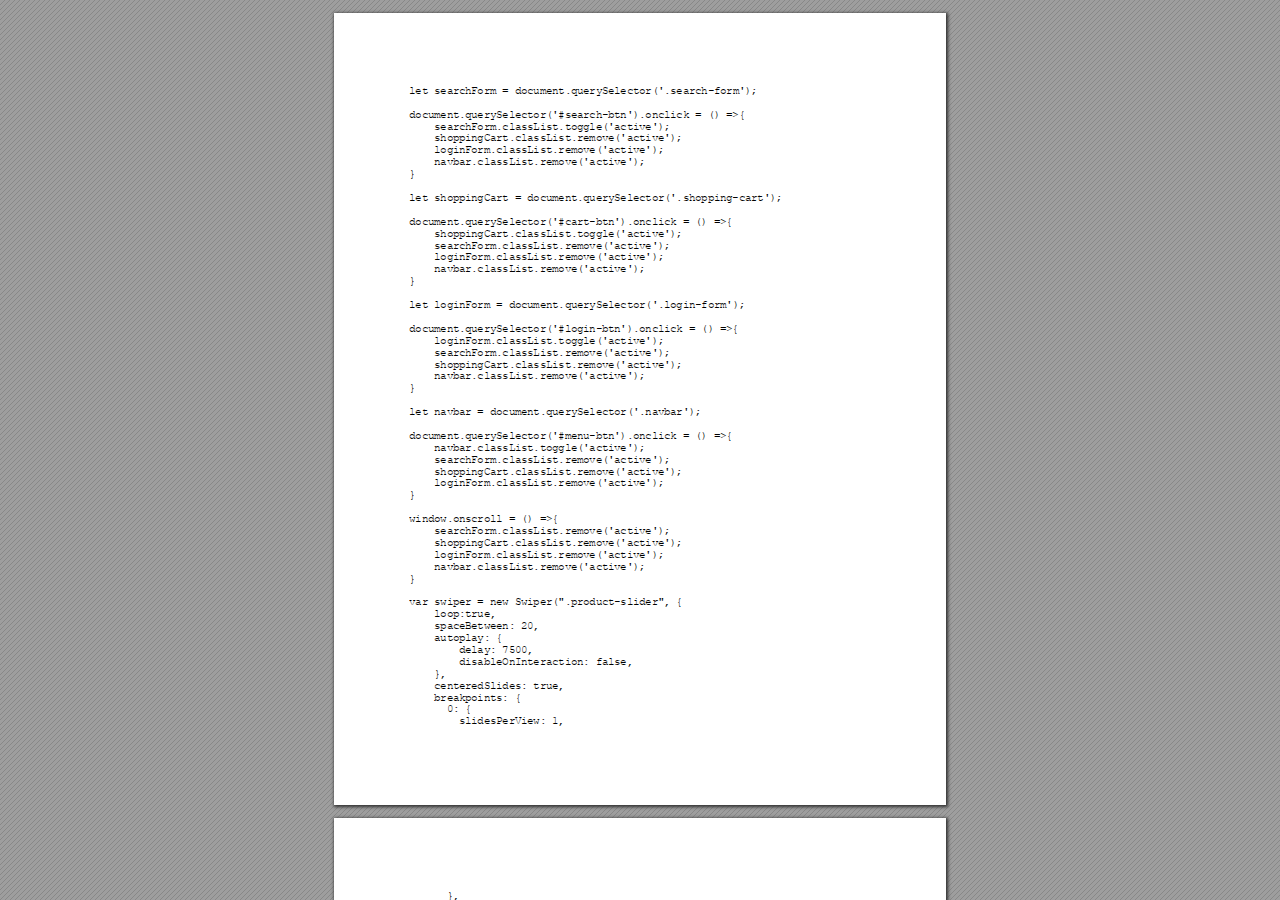
<file: baca.in/js/script.html>
<!DOCTYPE html>
<!-- Created by pdf2htmlEX (https://github.com/pdf2htmlEX/pdf2htmlEX) -->
<html xmlns="http://www.w3.org/1999/xhtml">
<head>
<meta charset="utf-8"/>
<meta name="generator" content="pdf2htmlEX"/>
<meta http-equiv="X-UA-Compatible" content="IE=edge,chrome=1"/>
<style type="text/css">
/*! 
 * Base CSS for pdf2htmlEX
 * Copyright 2012,2013 Lu Wang <coolwanglu@gmail.com> 
 * https://github.com/pdf2htmlEX/pdf2htmlEX/blob/master/share/LICENSE
 */#sidebar{position:absolute;top:0;left:0;bottom:0;width:250px;padding:0;margin:0;overflow:auto}#page-container{position:absolute;top:0;left:0;margin:0;padding:0;border:0}@media screen{#sidebar.opened+#page-container{left:250px}#page-container{bottom:0;right:0;overflow:auto}.loading-indicator{display:none}.loading-indicator.active{display:block;position:absolute;width:64px;height:64px;top:50%;left:50%;margin-top:-32px;margin-left:-32px}.loading-indicator img{position:absolute;top:0;left:0;bottom:0;right:0}}@media print{@page{margin:0}html{margin:0}body{margin:0;-webkit-print-color-adjust:exact}#sidebar{display:none}#page-container{width:auto;height:auto;overflow:visible;background-color:transparent}.d{display:none}}.pf{position:relative;background-color:white;overflow:hidden;margin:0;border:0}.pc{position:absolute;border:0;padding:0;margin:0;top:0;left:0;width:100%;height:100%;overflow:hidden;display:block;transform-origin:0 0;-ms-transform-origin:0 0;-webkit-transform-origin:0 0}.pc.opened{display:block}.bf{position:absolute;border:0;margin:0;top:0;bottom:0;width:100%;height:100%;-ms-user-select:none;-moz-user-select:none;-webkit-user-select:none;user-select:none}.bi{position:absolute;border:0;margin:0;-ms-user-select:none;-moz-user-select:none;-webkit-user-select:none;user-select:none}@media print{.pf{margin:0;box-shadow:none;page-break-after:always;page-break-inside:avoid}@-moz-document url-prefix(){.pf{overflow:visible;border:1px solid #fff}.pc{overflow:visible}}}.c{position:absolute;border:0;padding:0;margin:0;overflow:hidden;display:block}.t{position:absolute;white-space:pre;font-size:1px;transform-origin:0 100%;-ms-transform-origin:0 100%;-webkit-transform-origin:0 100%;unicode-bidi:bidi-override;-moz-font-feature-settings:"liga" 0}.t:after{content:''}.t:before{content:'';display:inline-block}.t span{position:relative;unicode-bidi:bidi-override}._{display:inline-block;color:transparent;z-index:-1}::selection{background:rgba(127,255,255,0.4)}::-moz-selection{background:rgba(127,255,255,0.4)}.pi{display:none}.d{position:absolute;transform-origin:0 100%;-ms-transform-origin:0 100%;-webkit-transform-origin:0 100%}.it{border:0;background-color:rgba(255,255,255,0.0)}.ir:hover{cursor:pointer}</style>
<style type="text/css">
/*! 
 * Fancy styles for pdf2htmlEX
 * Copyright 2012,2013 Lu Wang <coolwanglu@gmail.com> 
 * https://github.com/pdf2htmlEX/pdf2htmlEX/blob/master/share/LICENSE
 */@keyframes fadein{from{opacity:0}to{opacity:1}}@-webkit-keyframes fadein{from{opacity:0}to{opacity:1}}@keyframes swing{0{transform:rotate(0)}10%{transform:rotate(0)}90%{transform:rotate(720deg)}100%{transform:rotate(720deg)}}@-webkit-keyframes swing{0{-webkit-transform:rotate(0)}10%{-webkit-transform:rotate(0)}90%{-webkit-transform:rotate(720deg)}100%{-webkit-transform:rotate(720deg)}}@media screen{#sidebar{background-color:#2f3236;background-image:url("[data-uri]")}#outline{font-family:Georgia,Times,"Times New Roman",serif;font-size:13px;margin:2em 1em}#outline ul{padding:0}#outline li{list-style-type:none;margin:1em 0}#outline li>ul{margin-left:1em}#outline a,#outline a:visited,#outline a:hover,#outline a:active{line-height:1.2;color:#e8e8e8;text-overflow:ellipsis;white-space:nowrap;text-decoration:none;display:block;overflow:hidden;outline:0}#outline a:hover{color:#0cf}#page-container{background-color:#9e9e9e;background-image:url("[data-uri]");-webkit-transition:left 500ms;transition:left 500ms}.pf{margin:13px auto;box-shadow:1px 1px 3px 1px #333;border-collapse:separate}.pc.opened{-webkit-animation:fadein 100ms;animation:fadein 100ms}.loading-indicator.active{-webkit-animation:swing 1.5s ease-in-out .01s infinite alternate none;animation:swing 1.5s ease-in-out .01s infinite alternate none}.checked{background:no-repeat url([data-uri])}}</style>
<style type="text/css">
.ff0{font-family:sans-serif;visibility:hidden;}
@font-face{font-family:ff1;src:url('[data-uri]')format("woff");}.ff1{font-family:ff1;line-height:0.854980;font-style:normal;font-weight:normal;visibility:visible;}
.m0{transform:matrix(0.250000,0.000000,0.000000,0.250000,0,0);-ms-transform:matrix(0.250000,0.000000,0.000000,0.250000,0,0);-webkit-transform:matrix(0.250000,0.000000,0.000000,0.250000,0,0);}
.v0{vertical-align:0.000000px;}
.ls1{letter-spacing:-0.384000px;}
.ls0{letter-spacing:0.000000px;}
.ls2{letter-spacing:0.096000px;}
.sc_{text-shadow:none;}
.sc0{text-shadow:-0.015em 0 transparent,0 0.015em transparent,0.015em 0 transparent,0 -0.015em  transparent;}
@media screen and (-webkit-min-device-pixel-ratio:0){
.sc_{-webkit-text-stroke:0px transparent;}
.sc0{-webkit-text-stroke:0.015em transparent;text-shadow:none;}
}
.ws2{word-spacing:-25.440000px;}
.ws0{word-spacing:-24.960000px;}
.ws1{word-spacing:0.000000px;}
._0{margin-left:-1.098240px;}
.fc0{color:rgb(0,0,0);}
.fs0{font-size:42.240000px;}
.y0{bottom:-0.500000px;}
.y1{bottom:0.000000px;}
.y37{bottom:80.544000px;}
.y36{bottom:92.424000px;}
.y35{bottom:104.300000px;}
.y34{bottom:116.180000px;}
.y33{bottom:128.060000px;}
.y32{bottom:139.940000px;}
.y31{bottom:151.820000px;}
.y30{bottom:163.700000px;}
.y2f{bottom:175.700000px;}
.y2e{bottom:187.580000px;}
.y2d{bottom:199.460000px;}
.y2c{bottom:211.370000px;}
.y2b{bottom:223.250000px;}
.y2a{bottom:235.130000px;}
.y29{bottom:247.010000px;}
.y28{bottom:258.890000px;}
.y27{bottom:270.890000px;}
.y26{bottom:282.770000px;}
.y25{bottom:294.650000px;}
.y24{bottom:306.530000px;}
.y23{bottom:318.410000px;}
.y22{bottom:330.290000px;}
.y21{bottom:342.170000px;}
.y20{bottom:354.050000px;}
.y1f{bottom:365.930000px;}
.y1e{bottom:377.930000px;}
.y1d{bottom:389.830000px;}
.y1c{bottom:401.710000px;}
.y1b{bottom:413.590000px;}
.y1a{bottom:425.470000px;}
.y19{bottom:437.350000px;}
.y18{bottom:449.230000px;}
.y17{bottom:461.110000px;}
.y16{bottom:473.110000px;}
.y15{bottom:484.990000px;}
.y14{bottom:496.870000px;}
.y13{bottom:508.750000px;}
.y12{bottom:520.630000px;}
.y11{bottom:532.510000px;}
.y10{bottom:544.390000px;}
.yf{bottom:556.300000px;}
.ye{bottom:568.300000px;}
.yd{bottom:580.180000px;}
.yc{bottom:592.060000px;}
.yb{bottom:603.940000px;}
.ya{bottom:615.820000px;}
.y9{bottom:627.700000px;}
.y8{bottom:639.580000px;}
.y7{bottom:651.460000px;}
.y6{bottom:663.460000px;}
.y5{bottom:675.340000px;}
.y4{bottom:687.220000px;}
.y3{bottom:699.100000px;}
.y2{bottom:710.980000px;}
.h2{height:28.153125px;}
.h0{height:792.000000px;}
.h1{height:792.500000px;}
.w2{width:611.999991px;}
.w0{width:612.000000px;}
.w1{width:612.500000px;}
.x0{left:0.000000px;}
.x1{left:75.023991px;}
@media print{
.v0{vertical-align:0.000000pt;}
.ls1{letter-spacing:-0.512000pt;}
.ls0{letter-spacing:0.000000pt;}
.ls2{letter-spacing:0.128000pt;}
.ws2{word-spacing:-33.920000pt;}
.ws0{word-spacing:-33.280000pt;}
.ws1{word-spacing:0.000000pt;}
._0{margin-left:-1.464320pt;}
.fs0{font-size:56.320000pt;}
.y0{bottom:-0.666667pt;}
.y1{bottom:0.000000pt;}
.y37{bottom:107.392000pt;}
.y36{bottom:123.232000pt;}
.y35{bottom:139.066667pt;}
.y34{bottom:154.906667pt;}
.y33{bottom:170.746667pt;}
.y32{bottom:186.586667pt;}
.y31{bottom:202.426667pt;}
.y30{bottom:218.266667pt;}
.y2f{bottom:234.266667pt;}
.y2e{bottom:250.106667pt;}
.y2d{bottom:265.946667pt;}
.y2c{bottom:281.826667pt;}
.y2b{bottom:297.666667pt;}
.y2a{bottom:313.506667pt;}
.y29{bottom:329.346667pt;}
.y28{bottom:345.186667pt;}
.y27{bottom:361.186667pt;}
.y26{bottom:377.026667pt;}
.y25{bottom:392.866667pt;}
.y24{bottom:408.706667pt;}
.y23{bottom:424.546667pt;}
.y22{bottom:440.386667pt;}
.y21{bottom:456.226667pt;}
.y20{bottom:472.066667pt;}
.y1f{bottom:487.906667pt;}
.y1e{bottom:503.906667pt;}
.y1d{bottom:519.773333pt;}
.y1c{bottom:535.613333pt;}
.y1b{bottom:551.453333pt;}
.y1a{bottom:567.293333pt;}
.y19{bottom:583.133333pt;}
.y18{bottom:598.973333pt;}
.y17{bottom:614.813333pt;}
.y16{bottom:630.813333pt;}
.y15{bottom:646.653333pt;}
.y14{bottom:662.493333pt;}
.y13{bottom:678.333333pt;}
.y12{bottom:694.173333pt;}
.y11{bottom:710.013333pt;}
.y10{bottom:725.853333pt;}
.yf{bottom:741.733333pt;}
.ye{bottom:757.733333pt;}
.yd{bottom:773.573333pt;}
.yc{bottom:789.413333pt;}
.yb{bottom:805.253333pt;}
.ya{bottom:821.093333pt;}
.y9{bottom:836.933333pt;}
.y8{bottom:852.773333pt;}
.y7{bottom:868.613333pt;}
.y6{bottom:884.613333pt;}
.y5{bottom:900.453333pt;}
.y4{bottom:916.293333pt;}
.y3{bottom:932.133333pt;}
.y2{bottom:947.973333pt;}
.h2{height:37.537500pt;}
.h0{height:1056.000000pt;}
.h1{height:1056.666667pt;}
.w2{width:815.999988pt;}
.w0{width:816.000000pt;}
.w1{width:816.666667pt;}
.x0{left:0.000000pt;}
.x1{left:100.031988pt;}
}
</style>
<script>
/*
 Copyright 2012 Mozilla Foundation 
 Copyright 2013 Lu Wang <coolwanglu@gmail.com>
 Apachine License Version 2.0 
*/
(function(){function b(a,b,e,f){var c=(a.className||"").split(/\s+/g);""===c[0]&&c.shift();var d=c.indexOf(b);0>d&&e&&c.push(b);0<=d&&f&&c.splice(d,1);a.className=c.join(" ");return 0<=d}if(!("classList"in document.createElement("div"))){var e={add:function(a){b(this.element,a,!0,!1)},contains:function(a){return b(this.element,a,!1,!1)},remove:function(a){b(this.element,a,!1,!0)},toggle:function(a){b(this.element,a,!0,!0)}};Object.defineProperty(HTMLElement.prototype,"classList",{get:function(){if(this._classList)return this._classList;
var a=Object.create(e,{element:{value:this,writable:!1,enumerable:!0}});Object.defineProperty(this,"_classList",{value:a,writable:!1,enumerable:!1});return a},enumerable:!0})}})();
</script>
<script>
(function(){/*
 pdf2htmlEX.js: Core UI functions for pdf2htmlEX 
 Copyright 2012,2013 Lu Wang <coolwanglu@gmail.com> and other contributors 
 https://github.com/pdf2htmlEX/pdf2htmlEX/blob/master/share/LICENSE 
*/
var pdf2htmlEX=window.pdf2htmlEX=window.pdf2htmlEX||{},CSS_CLASS_NAMES={page_frame:"pf",page_content_box:"pc",page_data:"pi",background_image:"bi",link:"l",input_radio:"ir",__dummy__:"no comma"},DEFAULT_CONFIG={container_id:"page-container",sidebar_id:"sidebar",outline_id:"outline",loading_indicator_cls:"loading-indicator",preload_pages:3,render_timeout:100,scale_step:0.9,key_handler:!0,hashchange_handler:!0,view_history_handler:!0,__dummy__:"no comma"},EPS=1E-6;
function invert(a){var b=a[0]*a[3]-a[1]*a[2];return[a[3]/b,-a[1]/b,-a[2]/b,a[0]/b,(a[2]*a[5]-a[3]*a[4])/b,(a[1]*a[4]-a[0]*a[5])/b]}function transform(a,b){return[a[0]*b[0]+a[2]*b[1]+a[4],a[1]*b[0]+a[3]*b[1]+a[5]]}function get_page_number(a){return parseInt(a.getAttribute("data-page-no"),16)}function disable_dragstart(a){for(var b=0,c=a.length;b<c;++b)a[b].addEventListener("dragstart",function(){return!1},!1)}
function clone_and_extend_objs(a){for(var b={},c=0,e=arguments.length;c<e;++c){var h=arguments[c],d;for(d in h)h.hasOwnProperty(d)&&(b[d]=h[d])}return b}
function Page(a){if(a){this.shown=this.loaded=!1;this.page=a;this.num=get_page_number(a);this.original_height=a.clientHeight;this.original_width=a.clientWidth;var b=a.getElementsByClassName(CSS_CLASS_NAMES.page_content_box)[0];b&&(this.content_box=b,this.original_scale=this.cur_scale=this.original_height/b.clientHeight,this.page_data=JSON.parse(a.getElementsByClassName(CSS_CLASS_NAMES.page_data)[0].getAttribute("data-data")),this.ctm=this.page_data.ctm,this.ictm=invert(this.ctm),this.loaded=!0)}}
Page.prototype={hide:function(){this.loaded&&this.shown&&(this.content_box.classList.remove("opened"),this.shown=!1)},show:function(){this.loaded&&!this.shown&&(this.content_box.classList.add("opened"),this.shown=!0)},rescale:function(a){this.cur_scale=0===a?this.original_scale:a;this.loaded&&(a=this.content_box.style,a.msTransform=a.webkitTransform=a.transform="scale("+this.cur_scale.toFixed(3)+")");a=this.page.style;a.height=this.original_height*this.cur_scale+"px";a.width=this.original_width*this.cur_scale+
"px"},view_position:function(){var a=this.page,b=a.parentNode;return[b.scrollLeft-a.offsetLeft-a.clientLeft,b.scrollTop-a.offsetTop-a.clientTop]},height:function(){return this.page.clientHeight},width:function(){return this.page.clientWidth}};function Viewer(a){this.config=clone_and_extend_objs(DEFAULT_CONFIG,0<arguments.length?a:{});this.pages_loading=[];this.init_before_loading_content();var b=this;document.addEventListener("DOMContentLoaded",function(){b.init_after_loading_content()},!1)}
Viewer.prototype={scale:1,cur_page_idx:0,first_page_idx:0,init_before_loading_content:function(){this.pre_hide_pages()},initialize_radio_button:function(){for(var a=document.getElementsByClassName(CSS_CLASS_NAMES.input_radio),b=0;b<a.length;b++)a[b].addEventListener("click",function(){this.classList.toggle("checked")})},init_after_loading_content:function(){this.sidebar=document.getElementById(this.config.sidebar_id);this.outline=document.getElementById(this.config.outline_id);this.container=document.getElementById(this.config.container_id);
this.loading_indicator=document.getElementsByClassName(this.config.loading_indicator_cls)[0];for(var a=!0,b=this.outline.childNodes,c=0,e=b.length;c<e;++c)if("ul"===b[c].nodeName.toLowerCase()){a=!1;break}a||this.sidebar.classList.add("opened");this.find_pages();if(0!=this.pages.length){disable_dragstart(document.getElementsByClassName(CSS_CLASS_NAMES.background_image));this.config.key_handler&&this.register_key_handler();var h=this;this.config.hashchange_handler&&window.addEventListener("hashchange",
function(a){h.navigate_to_dest(document.location.hash.substring(1))},!1);this.config.view_history_handler&&window.addEventListener("popstate",function(a){a.state&&h.navigate_to_dest(a.state)},!1);this.container.addEventListener("scroll",function(){h.update_page_idx();h.schedule_render(!0)},!1);[this.container,this.outline].forEach(function(a){a.addEventListener("click",h.link_handler.bind(h),!1)});this.initialize_radio_button();this.render()}},find_pages:function(){for(var a=[],b={},c=this.container.childNodes,
e=0,h=c.length;e<h;++e){var d=c[e];d.nodeType===Node.ELEMENT_NODE&&d.classList.contains(CSS_CLASS_NAMES.page_frame)&&(d=new Page(d),a.push(d),b[d.num]=a.length-1)}this.pages=a;this.page_map=b},load_page:function(a,b,c){var e=this.pages;if(!(a>=e.length||(e=e[a],e.loaded||this.pages_loading[a]))){var e=e.page,h=e.getAttribute("data-page-url");if(h){this.pages_loading[a]=!0;var d=e.getElementsByClassName(this.config.loading_indicator_cls)[0];"undefined"===typeof d&&(d=this.loading_indicator.cloneNode(!0),
d.classList.add("active"),e.appendChild(d));var f=this,g=new XMLHttpRequest;g.open("GET",h,!0);g.onload=function(){if(200===g.status||0===g.status){var b=document.createElement("div");b.innerHTML=g.responseText;for(var d=null,b=b.childNodes,e=0,h=b.length;e<h;++e){var p=b[e];if(p.nodeType===Node.ELEMENT_NODE&&p.classList.contains(CSS_CLASS_NAMES.page_frame)){d=p;break}}b=f.pages[a];f.container.replaceChild(d,b.page);b=new Page(d);f.pages[a]=b;b.hide();b.rescale(f.scale);disable_dragstart(d.getElementsByClassName(CSS_CLASS_NAMES.background_image));
f.schedule_render(!1);c&&c(b)}delete f.pages_loading[a]};g.send(null)}void 0===b&&(b=this.config.preload_pages);0<--b&&(f=this,setTimeout(function(){f.load_page(a+1,b)},0))}},pre_hide_pages:function(){var a="@media screen{."+CSS_CLASS_NAMES.page_content_box+"{display:none;}}",b=document.createElement("style");b.styleSheet?b.styleSheet.cssText=a:b.appendChild(document.createTextNode(a));document.head.appendChild(b)},render:function(){for(var a=this.container,b=a.scrollTop,c=a.clientHeight,a=b-c,b=
b+c+c,c=this.pages,e=0,h=c.length;e<h;++e){var d=c[e],f=d.page,g=f.offsetTop+f.clientTop,f=g+f.clientHeight;g<=b&&f>=a?d.loaded?d.show():this.load_page(e):d.hide()}},update_page_idx:function(){var a=this.pages,b=a.length;if(!(2>b)){for(var c=this.container,e=c.scrollTop,c=e+c.clientHeight,h=-1,d=b,f=d-h;1<f;){var g=h+Math.floor(f/2),f=a[g].page;f.offsetTop+f.clientTop+f.clientHeight>=e?d=g:h=g;f=d-h}this.first_page_idx=d;for(var g=h=this.cur_page_idx,k=0;d<b;++d){var f=a[d].page,l=f.offsetTop+f.clientTop,
f=f.clientHeight;if(l>c)break;f=(Math.min(c,l+f)-Math.max(e,l))/f;if(d===h&&Math.abs(f-1)<=EPS){g=h;break}f>k&&(k=f,g=d)}this.cur_page_idx=g}},schedule_render:function(a){if(void 0!==this.render_timer){if(!a)return;clearTimeout(this.render_timer)}var b=this;this.render_timer=setTimeout(function(){delete b.render_timer;b.render()},this.config.render_timeout)},register_key_handler:function(){var a=this;window.addEventListener("DOMMouseScroll",function(b){if(b.ctrlKey){b.preventDefault();var c=a.container,
e=c.getBoundingClientRect(),c=[b.clientX-e.left-c.clientLeft,b.clientY-e.top-c.clientTop];a.rescale(Math.pow(a.config.scale_step,b.detail),!0,c)}},!1);window.addEventListener("keydown",function(b){var c=!1,e=b.ctrlKey||b.metaKey,h=b.altKey;switch(b.keyCode){case 61:case 107:case 187:e&&(a.rescale(1/a.config.scale_step,!0),c=!0);break;case 173:case 109:case 189:e&&(a.rescale(a.config.scale_step,!0),c=!0);break;case 48:e&&(a.rescale(0,!1),c=!0);break;case 33:h?a.scroll_to(a.cur_page_idx-1):a.container.scrollTop-=
a.container.clientHeight;c=!0;break;case 34:h?a.scroll_to(a.cur_page_idx+1):a.container.scrollTop+=a.container.clientHeight;c=!0;break;case 35:a.container.scrollTop=a.container.scrollHeight;c=!0;break;case 36:a.container.scrollTop=0,c=!0}c&&b.preventDefault()},!1)},rescale:function(a,b,c){var e=this.scale;this.scale=a=0===a?1:b?e*a:a;c||(c=[0,0]);b=this.container;c[0]+=b.scrollLeft;c[1]+=b.scrollTop;for(var h=this.pages,d=h.length,f=this.first_page_idx;f<d;++f){var g=h[f].page;if(g.offsetTop+g.clientTop>=
c[1])break}g=f-1;0>g&&(g=0);var g=h[g].page,k=g.clientWidth,f=g.clientHeight,l=g.offsetLeft+g.clientLeft,m=c[0]-l;0>m?m=0:m>k&&(m=k);k=g.offsetTop+g.clientTop;c=c[1]-k;0>c?c=0:c>f&&(c=f);for(f=0;f<d;++f)h[f].rescale(a);b.scrollLeft+=m/e*a+g.offsetLeft+g.clientLeft-m-l;b.scrollTop+=c/e*a+g.offsetTop+g.clientTop-c-k;this.schedule_render(!0)},fit_width:function(){var a=this.cur_page_idx;this.rescale(this.container.clientWidth/this.pages[a].width(),!0);this.scroll_to(a)},fit_height:function(){var a=this.cur_page_idx;
this.rescale(this.container.clientHeight/this.pages[a].height(),!0);this.scroll_to(a)},get_containing_page:function(a){for(;a;){if(a.nodeType===Node.ELEMENT_NODE&&a.classList.contains(CSS_CLASS_NAMES.page_frame)){a=get_page_number(a);var b=this.page_map;return a in b?this.pages[b[a]]:null}a=a.parentNode}return null},link_handler:function(a){var b=a.target,c=b.getAttribute("data-dest-detail");if(c){if(this.config.view_history_handler)try{var e=this.get_current_view_hash();window.history.replaceState(e,
"","#"+e);window.history.pushState(c,"","#"+c)}catch(h){}this.navigate_to_dest(c,this.get_containing_page(b));a.preventDefault()}},navigate_to_dest:function(a,b){try{var c=JSON.parse(a)}catch(e){return}if(c instanceof Array){var h=c[0],d=this.page_map;if(h in d){for(var f=d[h],h=this.pages[f],d=2,g=c.length;d<g;++d){var k=c[d];if(null!==k&&"number"!==typeof k)return}for(;6>c.length;)c.push(null);var g=b||this.pages[this.cur_page_idx],d=g.view_position(),d=transform(g.ictm,[d[0],g.height()-d[1]]),
g=this.scale,l=[0,0],m=!0,k=!1,n=this.scale;switch(c[1]){case "XYZ":l=[null===c[2]?d[0]:c[2]*n,null===c[3]?d[1]:c[3]*n];g=c[4];if(null===g||0===g)g=this.scale;k=!0;break;case "Fit":case "FitB":l=[0,0];k=!0;break;case "FitH":case "FitBH":l=[0,null===c[2]?d[1]:c[2]*n];k=!0;break;case "FitV":case "FitBV":l=[null===c[2]?d[0]:c[2]*n,0];k=!0;break;case "FitR":l=[c[2]*n,c[5]*n],m=!1,k=!0}if(k){this.rescale(g,!1);var p=this,c=function(a){l=transform(a.ctm,l);m&&(l[1]=a.height()-l[1]);p.scroll_to(f,l)};h.loaded?
c(h):(this.load_page(f,void 0,c),this.scroll_to(f))}}}},scroll_to:function(a,b){var c=this.pages;if(!(0>a||a>=c.length)){c=c[a].view_position();void 0===b&&(b=[0,0]);var e=this.container;e.scrollLeft+=b[0]-c[0];e.scrollTop+=b[1]-c[1]}},get_current_view_hash:function(){var a=[],b=this.pages[this.cur_page_idx];a.push(b.num);a.push("XYZ");var c=b.view_position(),c=transform(b.ictm,[c[0],b.height()-c[1]]);a.push(c[0]/this.scale);a.push(c[1]/this.scale);a.push(this.scale);return JSON.stringify(a)}};
pdf2htmlEX.Viewer=Viewer;})();
</script>
<script>
try{
pdf2htmlEX.defaultViewer = new pdf2htmlEX.Viewer({});
}catch(e){}
</script>
<title></title>
</head>
<body>
<div id="sidebar">
<div id="outline">
</div>
</div>
<div id="page-container">
<div id="pf1" class="pf w0 h0" data-page-no="1"><div class="pc pc1 w0 h0"><img class="bi x0 y0 w1 h1" alt="" src="[data-uri]"/><div class="c x0 y1 w2 h0"><div class="t m0 x1 h2 y2 ff1 fs0 fc0 sc0 ls0 ws1">let searc<span class="_ _0"></span>hForm = <span class="_ _0"></span>document.<span class="_ _0"></span>querySel<span class="_ _0"></span>ector(&apos;.s<span class="_ _0"></span>earch-form<span class="_ _0"></span>&apos;); </div><div class="t m0 x1 h2 y3 ff1 fs0 fc0 sc0 ls0 ws1"> </div><div class="t m0 x1 h2 y4 ff1 fs0 fc0 sc0 ls0 ws1">document.<span class="_ _0"></span>querySel<span class="_ _0"></span>ector(&apos;#s<span class="_ _0"></span>earch-bt<span class="_ _0"></span>n&apos;).oncli<span class="_ _0"></span>ck = () <span class="_ _0"></span>=&gt;{ </div><div class="t m0 x1 h2 y5 ff1 fs0 fc0 sc0 ls0 ws1">    searc<span class="_ _0"></span>hForm.cl<span class="_ _0"></span>assList.t<span class="_ _0"></span>oggle(&apos;a<span class="_ _0"></span>ctive&apos;); </div><div class="t m0 x1 h2 y6 ff1 fs0 fc0 sc0 ls0 ws1">    shopp<span class="_ _0"></span>ingCart.<span class="_ _0"></span>classList<span class="_ _0"></span>.remove(<span class="_ _0"></span>&apos;active&apos;)<span class="_ _0"></span>; </div><div class="t m0 x1 h2 y7 ff1 fs0 fc0 sc0 ls0 ws1">    login<span class="_ _0"></span>Form.cla<span class="_ _0"></span>ssList.re<span class="_ _0"></span>move(&apos;ac<span class="_ _0"></span>tive&apos;); </div><div class="t m0 x1 h2 y8 ff1 fs0 fc0 sc0 ls0 ws1">    navba<span class="_ _0"></span>r.classL<span class="_ _0"></span>ist.remov<span class="_ _0"></span>e(&apos;activ<span class="_ _0"></span>e&apos;); </div><div class="t m0 x1 h2 y9 ff1 fs0 fc0 sc0 ls0 ws1">} </div><div class="t m0 x1 h2 ya ff1 fs0 fc0 sc0 ls0 ws1"> </div><div class="t m0 x1 h2 yb ff1 fs0 fc0 sc0 ls0 ws1">let shopp<span class="_ _0"></span>ingCart <span class="_ _0"></span>= documen<span class="_ _0"></span>t.queryS<span class="_ _0"></span>elector(&apos;<span class="_ _0"></span>.shopp<span class="_ _0"></span>ing-cart&apos;); </div><div class="t m0 x1 h2 yc ff1 fs0 fc0 sc0 ls0 ws1"> </div><div class="t m0 x1 h2 yd ff1 fs0 fc0 sc0 ls0 ws1">document.<span class="_ _0"></span>querySel<span class="_ _0"></span>ector(&apos;#c<span class="_ _0"></span>art-btn&apos;<span class="_ _0"></span>).onclick<span class="_ _0"></span> = () =&gt;<span class="_ _0"></span>{ </div><div class="t m0 x1 h2 ye ff1 fs0 fc0 sc0 ls0 ws1">    shopp<span class="_ _0"></span>ingCart.<span class="_ _0"></span>classList<span class="_ _0"></span>.toggle(<span class="_ _0"></span>&apos;active&apos;)<span class="_ _0"></span>; </div><div class="t m0 x1 h2 yf ff1 fs0 fc0 sc0 ls0 ws1">    searc<span class="_ _0"></span>hForm.cl<span class="_ _0"></span>assList.r<span class="_ _0"></span>emove(&apos;a<span class="_ _0"></span>ctive&apos;); </div><div class="t m0 x1 h2 y10 ff1 fs0 fc0 sc0 ls0 ws1">    login<span class="_ _0"></span>Form.cla<span class="_ _0"></span>ssList.re<span class="_ _0"></span>move(&apos;ac<span class="_ _0"></span>tive&apos;); </div><div class="t m0 x1 h2 y11 ff1 fs0 fc0 sc0 ls0 ws1">    navba<span class="_ _0"></span>r.classL<span class="_ _0"></span>ist.remov<span class="_ _0"></span>e(&apos;activ<span class="_ _0"></span>e&apos;); </div><div class="t m0 x1 h2 y12 ff1 fs0 fc0 sc0 ls0 ws1">} </div><div class="t m0 x1 h2 y13 ff1 fs0 fc0 sc0 ls0 ws1"> </div><div class="t m0 x1 h2 y14 ff1 fs0 fc0 sc0 ls0 ws1">let login<span class="_ _0"></span>Form = d<span class="_ _0"></span>ocument.q<span class="_ _0"></span>uerySele<span class="_ _0"></span>ctor(&apos;.lo<span class="_ _0"></span>gin-form&apos;)<span class="_ _0"></span>; </div><div class="t m0 x1 h2 y15 ff1 fs0 fc0 sc0 ls0 ws1"> </div><div class="t m0 x1 h2 y16 ff1 fs0 fc0 sc0 ls0 ws1">document.<span class="_ _0"></span>querySel<span class="_ _0"></span>ector(&apos;#l<span class="_ _0"></span>ogin-btn<span class="_ _0"></span>&apos;).onclic<span class="_ _0"></span>k = () =<span class="_ _0"></span>&gt;{ </div><div class="t m0 x1 h2 y17 ff1 fs0 fc0 sc0 ls0 ws1">    login<span class="_ _0"></span>Form.cla<span class="_ _0"></span>ssList.to<span class="_ _0"></span>ggle(&apos;ac<span class="_ _0"></span>tive&apos;); </div><div class="t m0 x1 h2 y18 ff1 fs0 fc0 sc0 ls0 ws1">    searc<span class="_ _0"></span>hForm.cl<span class="_ _0"></span>assList.rem<span class="_ _0"></span>ove(&apos;a<span class="_ _0"></span>ctive&apos;); </div><div class="t m0 x1 h2 y19 ff1 fs0 fc0 sc0 ls0 ws1">    shopp<span class="_ _0"></span>ingCart.<span class="_ _0"></span>classList<span class="_ _0"></span>.remove(<span class="_ _0"></span>&apos;active&apos;)<span class="_ _0"></span>; </div><div class="t m0 x1 h2 y1a ff1 fs0 fc0 sc0 ls0 ws1">    navba<span class="_ _0"></span>r.classL<span class="_ _0"></span>ist.remov<span class="_ _0"></span>e(&apos;activ<span class="_ _0"></span>e&apos;); </div><div class="t m0 x1 h2 y1b ff1 fs0 fc0 sc0 ls0 ws1">} </div><div class="t m0 x1 h2 y1c ff1 fs0 fc0 sc0 ls0 ws1"> </div><div class="t m0 x1 h2 y1d ff1 fs0 fc0 sc0 ls0 ws1">let navba<span class="_ _0"></span>r = docu<span class="_ _0"></span>ment.quer<span class="_ _0"></span>ySelecto<span class="_ _0"></span>r(&apos;.navba<span class="_ _0"></span>r&apos;); </div><div class="t m0 x1 h2 y1e ff1 fs0 fc0 sc0 ls0 ws1"> </div><div class="t m0 x1 h2 y1f ff1 fs0 fc0 sc0 ls0 ws1">document.<span class="_ _0"></span>querySel<span class="_ _0"></span>ector(&apos;#m<span class="_ _0"></span>enu-btn&apos;<span class="_ _0"></span>).onclick<span class="_ _0"></span> = () =&gt;<span class="_ _0"></span>{ </div><div class="t m0 x1 h2 y20 ff1 fs0 fc0 sc0 ls0 ws1">    navba<span class="_ _0"></span>r.classL<span class="_ _0"></span>ist.toggl<span class="_ _0"></span>e(&apos;activ<span class="_ _0"></span>e&apos;); </div><div class="t m0 x1 h2 y21 ff1 fs0 fc0 sc0 ls0 ws1">    searc<span class="_ _0"></span>hForm.cl<span class="_ _0"></span>assList.r<span class="_ _0"></span>emove(&apos;a<span class="_ _0"></span>ctive&apos;); </div><div class="t m0 x1 h2 y22 ff1 fs0 fc0 sc0 ls0 ws1">    shopp<span class="_ _0"></span>ingCart.<span class="_ _0"></span>classList<span class="_ _0"></span>.remove(<span class="_ _0"></span>&apos;active&apos;)<span class="_ _0"></span>; </div><div class="t m0 x1 h2 y23 ff1 fs0 fc0 sc0 ls0 ws1">    login<span class="_ _0"></span>Form.cla<span class="_ _0"></span>ssList.re<span class="_ _0"></span>move(&apos;ac<span class="_ _0"></span>tive&apos;); </div><div class="t m0 x1 h2 y24 ff1 fs0 fc0 sc0 ls0 ws1">} </div><div class="t m0 x1 h2 y25 ff1 fs0 fc0 sc0 ls0 ws1"> </div><div class="t m0 x1 h2 y26 ff1 fs0 fc0 sc0 ls0 ws1">window.on<span class="_ _0"></span>scroll =<span class="_ _0"></span> () =&gt;{ </div><div class="t m0 x1 h2 y27 ff1 fs0 fc0 sc0 ls0 ws1">    searc<span class="_ _0"></span>hForm.cl<span class="_ _0"></span>assList.r<span class="_ _0"></span>emove(&apos;a<span class="_ _0"></span>ctive&apos;); </div><div class="t m0 x1 h2 y28 ff1 fs0 fc0 sc0 ls0 ws1">    shopp<span class="_ _0"></span>ingCart.<span class="_ _0"></span>classList<span class="_ _0"></span>.remove(<span class="_ _0"></span>&apos;active&apos;)<span class="_ _0"></span>; </div><div class="t m0 x1 h2 y29 ff1 fs0 fc0 sc0 ls0 ws1">    login<span class="_ _0"></span>Form.cla<span class="_ _0"></span>ssList.re<span class="_ _0"></span>move(&apos;ac<span class="_ _0"></span>tive&apos;); </div><div class="t m0 x1 h2 y2a ff1 fs0 fc0 sc0 ls0 ws1">    navba<span class="_ _0"></span>r.classL<span class="_ _0"></span>ist.remov<span class="_ _0"></span>e(&apos;activ<span class="_ _0"></span>e&apos;); </div><div class="t m0 x1 h2 y2b ff1 fs0 fc0 sc0 ls0 ws1">} </div><div class="t m0 x1 h2 y2c ff1 fs0 fc0 sc0 ls0 ws1"> </div><div class="t m0 x1 h2 y2d ff1 fs0 fc0 sc0 ls0 ws1">var swipe<span class="_ _0"></span>r = new <span class="_ _0"></span>Swiper(&quot;.<span class="_ _0"></span>product-<span class="_ _0"></span>slider&quot;, <span class="_ _0"></span>{ </div><div class="t m0 x1 h2 y2e ff1 fs0 fc0 sc0 ls0 ws1">    loop:<span class="_ _0"></span>true, </div><div class="t m0 x1 h2 y2f ff1 fs0 fc0 sc0 ls0 ws1">    space<span class="_ _0"></span>Between:<span class="_ _0"></span> 20, </div><div class="t m0 x1 h2 y30 ff1 fs0 fc0 sc0 ls0 ws1">    autop<span class="_ _0"></span>lay: { </div><div class="t m0 x1 h2 y31 ff1 fs0 fc0 sc0 ls0 ws1">        d<span class="_ _0"></span>elay: 75<span class="_ _0"></span>00, </div><div class="t m0 x1 h2 y32 ff1 fs0 fc0 sc0 ls0 ws1">        d<span class="_ _0"></span>isableOn<span class="_ _0"></span>Interacti<span class="_ _0"></span>on: fals<span class="_ _0"></span>e, </div><div class="t m0 x1 h2 y33 ff1 fs0 fc0 sc0 ls0 ws1">    <span class="ls1 ws0">},</span> </div><div class="t m0 x1 h2 y34 ff1 fs0 fc0 sc0 ls0 ws1">    cente<span class="_ _0"></span>redSlide<span class="_ _0"></span>s: true,<span class="_ _0"></span> </div><div class="t m0 x1 h2 y35 ff1 fs0 fc0 sc0 ls0 ws1">    break<span class="_ _0"></span>points: <span class="_ _0"></span>{ </div><div class="t m0 x1 h2 y36 ff1 fs0 fc0 sc0 ls0 ws1">      0: <span class="_ _0"></span>{ </div><div class="t m0 x1 h2 y37 ff1 fs0 fc0 sc0 ls0 ws1">        s<span class="_ _0"></span>lidesPer<span class="_ _0"></span>View: 1,<span class="_ _0"></span> </div></div></div><div class="pi" data-data='{"ctm":[1.000000,0.000000,0.000000,1.000000,0.000000,0.000000]}'></div></div>
<div id="pf2" class="pf w0 h0" data-page-no="2"><div class="pc pc2 w0 h0"><img class="bi x0 y0 w1 h1" alt="" src="[data-uri]"/><div class="c x0 y1 w2 h0"><div class="t m0 x1 h2 y2 ff1 fs0 fc0 sc0 ls0 ws1">      <span class="ls1 ws0">},</span> </div><div class="t m0 x1 h2 y3 ff1 fs0 fc0 sc0 ls0 ws1">      768<span class="_ _0"></span>: { </div><div class="t m0 x1 h2 y4 ff1 fs0 fc0 sc0 ls0 ws1">        s<span class="_ _0"></span>lidesPer<span class="_ _0"></span>View: 2,<span class="_ _0"></span> </div><div class="t m0 x1 h2 y5 ff1 fs0 fc0 sc0 ls0 ws1">      <span class="ls1 ws0">},</span> </div><div class="t m0 x1 h2 y6 ff1 fs0 fc0 sc0 ls0 ws1">      102<span class="_ _0"></span>0: { </div><div class="t m0 x1 h2 y7 ff1 fs0 fc0 sc0 ls0 ws1">        s<span class="_ _0"></span>lidesPer<span class="_ _0"></span>View: 3,<span class="_ _0"></span> </div><div class="t m0 x1 h2 y8 ff1 fs0 fc0 sc0 ls0 ws1">      <span class="ls1 ws0">},</span> </div><div class="t m0 x1 h2 y9 ff1 fs0 fc0 sc0 ls0 ws1">    <span class="ls1 ws0">},</span> </div><div class="t m0 x1 h2 ya ff1 fs0 fc0 sc0 ls2 ws2">});<span class="ls0 ws1"> </span></div><div class="t m0 x1 h2 yb ff1 fs0 fc0 sc0 ls0 ws1"> </div><div class="t m0 x1 h2 yc ff1 fs0 fc0 sc0 ls0 ws1">var swipe<span class="_ _0"></span>r = new <span class="_ _0"></span>Swiper(&quot;.<span class="_ _0"></span>review-s<span class="_ _0"></span>lider&quot;, { </div><div class="t m0 x1 h2 yd ff1 fs0 fc0 sc0 ls0 ws1">    loop:<span class="_ _0"></span>true, </div><div class="t m0 x1 h2 ye ff1 fs0 fc0 sc0 ls0 ws1">    space<span class="_ _0"></span>Between:<span class="_ _0"></span> 20, </div><div class="t m0 x1 h2 yf ff1 fs0 fc0 sc0 ls0 ws1">    autop<span class="_ _0"></span>lay: { </div><div class="t m0 x1 h2 y10 ff1 fs0 fc0 sc0 ls0 ws1">        d<span class="_ _0"></span>elay: 75<span class="_ _0"></span>00, </div><div class="t m0 x1 h2 y11 ff1 fs0 fc0 sc0 ls0 ws1">        d<span class="_ _0"></span>isableOn<span class="_ _0"></span>Interacti<span class="_ _0"></span>on: fals<span class="_ _0"></span>e, </div><div class="t m0 x1 h2 y12 ff1 fs0 fc0 sc0 ls0 ws1">    <span class="ls1 ws0">},</span> </div><div class="t m0 x1 h2 y13 ff1 fs0 fc0 sc0 ls0 ws1">    cente<span class="_ _0"></span>redSlide<span class="_ _0"></span>s: true,<span class="_ _0"></span> </div><div class="t m0 x1 h2 y14 ff1 fs0 fc0 sc0 ls0 ws1">    break<span class="_ _0"></span>points: <span class="_ _0"></span>{ </div><div class="t m0 x1 h2 y15 ff1 fs0 fc0 sc0 ls0 ws1">      0: <span class="_ _0"></span>{ </div><div class="t m0 x1 h2 y16 ff1 fs0 fc0 sc0 ls0 ws1">        s<span class="_ _0"></span>lidesPer<span class="_ _0"></span>View: 1,<span class="_ _0"></span> </div><div class="t m0 x1 h2 y17 ff1 fs0 fc0 sc0 ls0 ws1">      <span class="ls1 ws0">},</span> </div><div class="t m0 x1 h2 y18 ff1 fs0 fc0 sc0 ls0 ws1">      768<span class="_ _0"></span>: { </div><div class="t m0 x1 h2 y19 ff1 fs0 fc0 sc0 ls0 ws1">        s<span class="_ _0"></span>lidesPer<span class="_ _0"></span>View: 2,<span class="_ _0"></span> </div><div class="t m0 x1 h2 y1a ff1 fs0 fc0 sc0 ls0 ws1">      <span class="ls1 ws0">},</span> </div><div class="t m0 x1 h2 y1b ff1 fs0 fc0 sc0 ls0 ws1">      102<span class="_ _0"></span>0: { </div><div class="t m0 x1 h2 y1c ff1 fs0 fc0 sc0 ls0 ws1">        s<span class="_ _0"></span>lidesPer<span class="_ _0"></span>View: 3,<span class="_ _0"></span> </div><div class="t m0 x1 h2 y1d ff1 fs0 fc0 sc0 ls0 ws1">      <span class="ls1 ws0">},</span> </div><div class="t m0 x1 h2 y1e ff1 fs0 fc0 sc0 ls0 ws1">    <span class="ls1 ws0">},</span> </div><div class="t m0 x1 h2 y1f ff1 fs0 fc0 sc0 ls2 ws2">});<span class="ls0 ws1"> </span></div></div></div><div class="pi" data-data='{"ctm":[1.000000,0.000000,0.000000,1.000000,0.000000,0.000000]}'></div></div>
</div>
<div class="loading-indicator">
<img alt="" src="[data-uri]"/>
</div>
</body>
</html>
</file>
